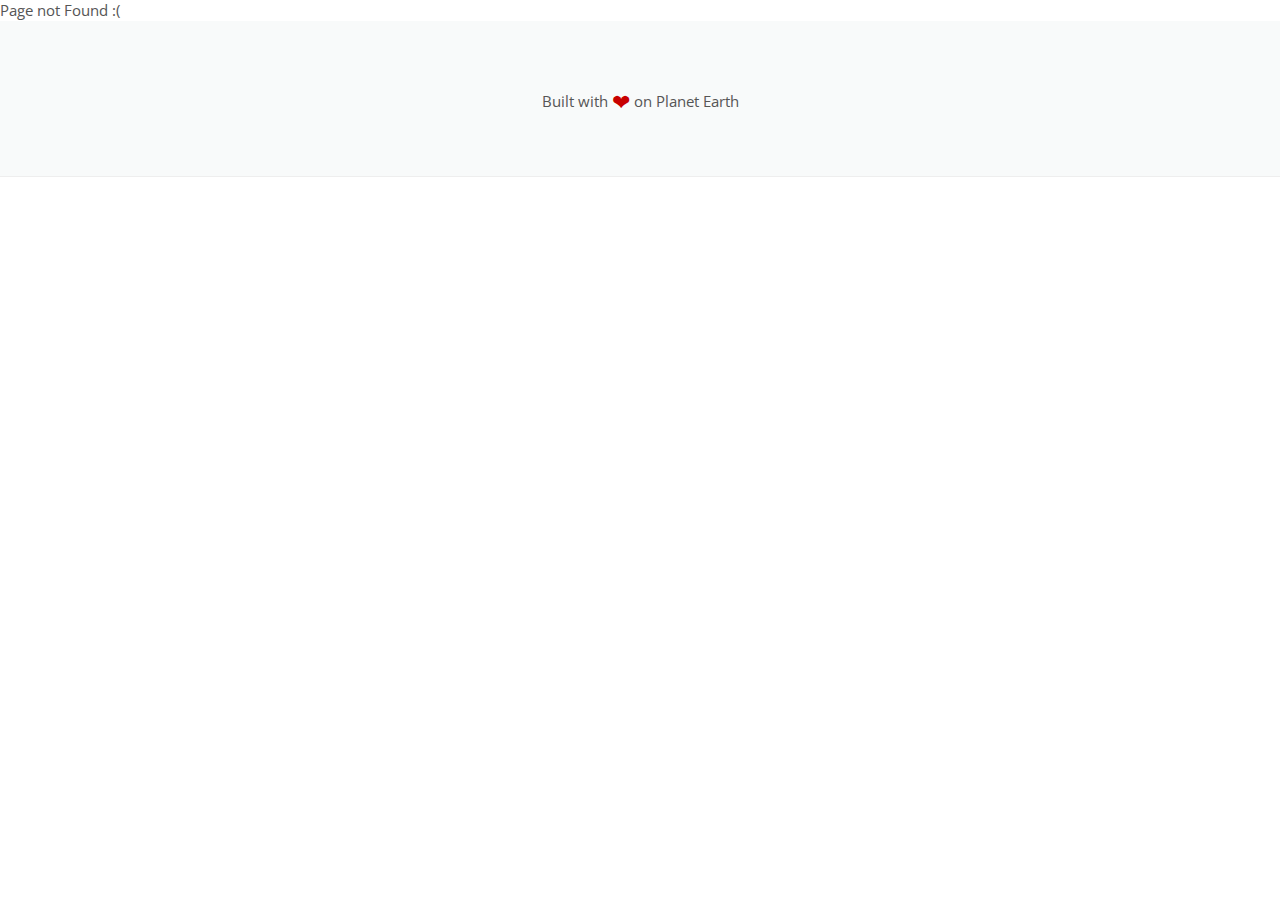
<file: plugin/hashtag.html>
<!doctype html>
  <html lang="en">
    <head>
      <meta charset="utf-8"/>
      <meta http-equiv="X-UA-Compatible" content="IE=edge"/>
      <meta name="viewport" content="width=device-width, initial-scale=1.0, maximum-scale=1.0, user-scalable=0"/>
      <meta property="og:locale" content="en_US" />
      <meta property="og:type" content="website" />
      <meta property="og:title" content="draft-js-plugins - High quality plugins for DraftJS with great UX" />
      <meta property="og:description" content="Facebook's rich-text editor framework DraftJS built on top of React allows you to create powerful editors. We built a plugin architecture on top of it that aims to provide you with plug & play extensions. It comes with a set of plugins with great UX serving mobile & desktop as well as screen-readers. You can combine them in any way you want to or build your own." />
      <meta property="og:url" content="https://github.com/draft-js-plugins/draft-js-plugins" />
      <meta property="og:site_name" content="draft-js-plugins" />
      <title>DraftJS Plugins (including the ultimate Unicorn Editor)</title>
      <script>
        if (window.location.href.indexOf('draft-js-plugins.github.io/draft-js-plugins') !== -1) {
          // TODO improve redirect to redirect with the proper path
          window.location.href = 'https://www.draft-js-plugins.com/';
        }
      </script>
      <link rel="stylesheet" href="/css/normalize.css"/>
      <link rel="stylesheet" href="/css/base.css"/>
      <link rel="stylesheet" href="/css/Draft.css"/>
      <link rel="stylesheet" href="/app.css"/>
      <link href="https://fonts.googleapis.com/css?family=Open+Sans:400,300" rel="stylesheet" type="text/css"/>
      <link href='https://fonts.googleapis.com/css?family=Inconsolata' rel='stylesheet' type='text/css'>
      <link href="//cdn-images.mailchimp.com/embedcode/horizontal-slim-10_7.css" rel="stylesheet" type="text/css" />
    </head>
    <body>
      <div id="root">
        <div data-reactid=".1tgqwmuhm2o" data-react-checksum="684991350"><div data-reactid=".1tgqwmuhm2o.0"><div data-reactid=".1tgqwmuhm2o.0.0"><div class="pluginsWrapper___3HNqa" data-reactid=".1tgqwmuhm2o.0.0.0"><div class="wideContainer___2PUk8" data-reactid=".1tgqwmuhm2o.0.0.0.0"><ul class="plugins___2Zxyu" data-reactid=".1tgqwmuhm2o.0.0.0.0.0"><li class="plugin___1CqHF" data-reactid=".1tgqwmuhm2o.0.0.0.0.0.0"><a class="link___3-bgR" data-reactid=".1tgqwmuhm2o.0.0.0.0.0.0.0">Mention</a></li><li class="plugin___1CqHF" data-reactid=".1tgqwmuhm2o.0.0.0.0.0.1"><a class="link___3-bgR" data-reactid=".1tgqwmuhm2o.0.0.0.0.0.1.0">Linkify</a></li><li class="plugin___1CqHF" data-reactid=".1tgqwmuhm2o.0.0.0.0.0.2"><a class="link___3-bgR" data-reactid=".1tgqwmuhm2o.0.0.0.0.0.2.0">Sticker</a></li><li class="plugin___1CqHF" data-reactid=".1tgqwmuhm2o.0.0.0.0.0.3"><a class="link___3-bgR" data-reactid=".1tgqwmuhm2o.0.0.0.0.0.3.0">Emoji</a></li><li class="plugin___1CqHF" data-reactid=".1tgqwmuhm2o.0.0.0.0.0.4"><a class="link___3-bgR" data-reactid=".1tgqwmuhm2o.0.0.0.0.0.4.0">Hashtag</a></li><li class="plugin___1CqHF" data-reactid=".1tgqwmuhm2o.0.0.0.0.0.5"><a class="link___3-bgR" data-reactid=".1tgqwmuhm2o.0.0.0.0.0.5.0">Undo</a></li></ul></div></div><div class="root___2951M" data-reactid=".1tgqwmuhm2o.0.0.1"><div class="separatorBase___3ePf_" data-reactid=".1tgqwmuhm2o.0.0.1.0"></div><div class="separatorBase___3ePf_" data-reactid=".1tgqwmuhm2o.0.0.1.1"></div><div class="separatorBase___3ePf_" data-reactid=".1tgqwmuhm2o.0.0.1.2"></div><div class="separatorBase___3ePf_" data-reactid=".1tgqwmuhm2o.0.0.1.3"></div><div class="separatorBase___3ePf_" data-reactid=".1tgqwmuhm2o.0.0.1.4"></div><div class="separatorBase___3ePf_" data-reactid=".1tgqwmuhm2o.0.0.1.5"></div></div><div class="root___1BwYz" data-reactid=".1tgqwmuhm2o.0.0.2"><div class="root___LJuK8" data-reactid=".1tgqwmuhm2o.0.0.2.0"><h2 class="level2___ZSTcp" data-reactid=".1tgqwmuhm2o.0.0.2.0.0">Hashtag</h2></div></div><div class="root___3jr4h" data-reactid=".1tgqwmuhm2o.0.0.3"><div class="root___LJuK8" data-reactid=".1tgqwmuhm2o.0.0.3.0"><h2 class="level2___ZSTcp" data-reactid=".1tgqwmuhm2o.0.0.3.0.0">Getting Started</h2><div class="root___-TPfX" data-reactid=".1tgqwmuhm2o.0.0.3.0.1"><div class="hiddenName___1Ie0V" data-reactid=".1tgqwmuhm2o.0.0.3.0.1.0"><span data-reactid=".1tgqwmuhm2o.0.0.3.0.1.0.0"></span><span class="indicator___1P5PW" data-reactid=".1tgqwmuhm2o.0.0.3.0.1.0.1">▼</span></div><pre class="collapsed___Joybe" data-reactid=".1tgqwmuhm2o.0.0.3.0.1.1"><code data-reactid=".1tgqwmuhm2o.0.0.3.0.1.1.0">npm install draft-js-hashtag-plugin --save</code></pre></div><div class="root___-TPfX" data-reactid=".1tgqwmuhm2o.0.0.3.0.2"><div class="name___9uJGf" data-reactid=".1tgqwmuhm2o.0.0.3.0.2.0"><span data-reactid=".1tgqwmuhm2o.0.0.3.0.2.0.0">gettingStarted.js</span><span class="indicator___1P5PW" data-reactid=".1tgqwmuhm2o.0.0.3.0.2.0.1">▼</span></div><pre class="collapsed___Joybe" data-reactid=".1tgqwmuhm2o.0.0.3.0.2.1"><code data-reactid=".1tgqwmuhm2o.0.0.3.0.2.1.0"><span class="token comment" spellcheck="true">// It is important to import the Editor which accepts plugins.</span>
<span class="token keyword" >import</span> Editor <span class="token keyword" >from</span> <span class="token string" >'draft-js-plugins-editor'</span><span class="token punctuation" >;</span>
<span class="token keyword" >import</span> createHashtagPlugin <span class="token keyword" >from</span> <span class="token string" >'draft-js-hashtag-plugin'</span><span class="token punctuation" >;</span>
<span class="token keyword" >import</span> React <span class="token keyword" >from</span> <span class="token string" >'react'</span><span class="token punctuation" >;</span>

<span class="token comment" spellcheck="true">// Creates an Instance. At this step the configuration can be passed as argument.</span>
<span class="token keyword" >const</span> hashtagPlugin <span class="token operator" >=</span> <span class="token function" >createHashtagPlugin</span><span class="token punctuation" >(</span><span class="token punctuation" >)</span><span class="token punctuation" >;</span>

<span class="token comment" spellcheck="true">// The Editor accept a list of plugins. In this case only the hashtagPlugin is</span>
<span class="token comment" spellcheck="true">// passed, while it is possible to pass in multiple plugins.</span>
<span class="token keyword" >const</span> MyEditor <span class="token operator" >=</span> <span class="token punctuation" >(</span><span class="token punctuation" >{</span> editorState<span class="token punctuation" >,</span> onChange <span class="token punctuation" >}</span><span class="token punctuation" >)</span> <span class="token operator" >=</span><span class="token operator" >></span> <span class="token punctuation" >(</span>
  <span class="token operator" >&lt;</span>Editor
    editorState<span class="token operator" >=</span><span class="token punctuation" >{</span> editorState <span class="token punctuation" >}</span>
    onChange<span class="token operator" >=</span><span class="token punctuation" >{</span> onChange <span class="token punctuation" >}</span>
    plugins<span class="token operator" >=</span><span class="token punctuation" >{</span> <span class="token punctuation" >[</span>hashtagPlugin<span class="token punctuation" >]</span> <span class="token punctuation" >}</span>
  <span class="token operator" >/</span><span class="token operator" >></span>
<span class="token punctuation" >)</span><span class="token punctuation" >;</span>

<span class="token keyword" >export</span> <span class="token keyword" >default</span> MyEditor<span class="token punctuation" >;</span>
</code></pre></div></div></div><div class="root___1BwYz" data-reactid=".1tgqwmuhm2o.0.0.4"><div class="root___LJuK8" data-reactid=".1tgqwmuhm2o.0.0.4.0"><h2 class="level2___ZSTcp" data-reactid=".1tgqwmuhm2o.0.0.4.0.0">Configuration Parameters</h2><div class="param___1xq9c" data-reactid=".1tgqwmuhm2o.0.0.4.0.1"><span class="paramName___2WPf_" data-reactid=".1tgqwmuhm2o.0.0.4.0.1.0">theme</span><span data-reactid=".1tgqwmuhm2o.0.0.4.0.1.1">Map of CSS classes to style the plugin its has following values.</span><div class="subParams___2fFKU" data-reactid=".1tgqwmuhm2o.0.0.4.0.1.2"><div class="subParam___2gnXQ" data-reactid=".1tgqwmuhm2o.0.0.4.0.1.2.0"><span class="subParamName___1P6-D" data-reactid=".1tgqwmuhm2o.0.0.4.0.1.2.0.0">hashtag:</span><span data-reactid=".1tgqwmuhm2o.0.0.4.0.1.2.0.1"> CSS class to be applied to hashtag text</span></div></div></div></div></div><div class="root___1BwYz" data-reactid=".1tgqwmuhm2o.0.0.5"><div class="root___LJuK8" data-reactid=".1tgqwmuhm2o.0.0.5.0"><h2 class="level2___ZSTcp" data-reactid=".1tgqwmuhm2o.0.0.5.0.0">Simple Example</h2><div class="editor___Q5Ayj" data-reactid=".1tgqwmuhm2o.0.0.5.0.1"><div class="DraftEditor-root" data-reactid=".1tgqwmuhm2o.0.0.5.0.1.0"><div class="DraftEditor-editorContainer" data-reactid=".1tgqwmuhm2o.0.0.5.0.1.0.$editor0"><div class="public-DraftEditor-content" contenteditable="true" role="textbox" spellcheck="false" style="outline:none;white-space:pre-wrap;word-wrap:break-word;" data-reactid=".1tgqwmuhm2o.0.0.5.0.1.0.$editor0.0"><div data-contents="true" data-reactid=".1tgqwmuhm2o.0.0.5.0.1.0.$editor0.0.0"><div class="" data-block="true" data-editor="9jgf9" data-offset-key="5muck-0-0" data-reactid=".1tgqwmuhm2o.0.0.5.0.1.0.$editor0.0.0.$5muck"><div data-offset-key="5muck-0-0" class="public-DraftStyleDefault-block public-DraftStyleDefault-ltr" data-reactid=".1tgqwmuhm2o.0.0.5.0.1.0.$editor0.0.0.$5muck.$5muck"><span class="hashtag___qe5oK" data-reactid=".1tgqwmuhm2o.0.0.5.0.1.0.$editor0.0.0.$5muck.$5muck.$5muck-0-0"><span data-offset-key="5muck-0-0" data-reactid=".1tgqwmuhm2o.0.0.5.0.1.0.$editor0.0.0.$5muck.$5muck.$5muck-0-0.$5muck-0-0"><span data-text="true" data-reactid=".1tgqwmuhm2o.0.0.5.0.1.0.$editor0.0.0.$5muck.$5muck.$5muck-0-0.$5muck-0-0.0">#TIL</span></span></span><span data-offset-key="5muck-1-0" data-reactid=".1tgqwmuhm2o.0.0.5.0.1.0.$editor0.0.0.$5muck.$5muck.1:$5muck-1-0"><span data-text="true" data-reactid=".1tgqwmuhm2o.0.0.5.0.1.0.$editor0.0.0.$5muck.$5muck.1:$5muck-1-0.0">: This editor can have all sorts of </span></span><span class="hashtag___qe5oK" data-reactid=".1tgqwmuhm2o.0.0.5.0.1.0.$editor0.0.0.$5muck.$5muck.$5muck-2-0"><span data-offset-key="5muck-2-0" data-reactid=".1tgqwmuhm2o.0.0.5.0.1.0.$editor0.0.0.$5muck.$5muck.$5muck-2-0.$5muck-2-0"><span data-text="true" data-reactid=".1tgqwmuhm2o.0.0.5.0.1.0.$editor0.0.0.$5muck.$5muck.$5muck-2-0.$5muck-2-0.0">#hashtags</span></span></span><span data-offset-key="5muck-3-0" data-reactid=".1tgqwmuhm2o.0.0.5.0.1.0.$editor0.0.0.$5muck.$5muck.3:$5muck-3-0"><span data-text="true" data-reactid=".1tgqwmuhm2o.0.0.5.0.1.0.$editor0.0.0.$5muck.$5muck.3:$5muck-3-0.0">. Pretty </span></span><span class="hashtag___qe5oK" data-reactid=".1tgqwmuhm2o.0.0.5.0.1.0.$editor0.0.0.$5muck.$5muck.$5muck-4-0"><span data-offset-key="5muck-4-0" data-reactid=".1tgqwmuhm2o.0.0.5.0.1.0.$editor0.0.0.$5muck.$5muck.$5muck-4-0.$5muck-4-0"><span data-text="true" data-reactid=".1tgqwmuhm2o.0.0.5.0.1.0.$editor0.0.0.$5muck.$5muck.$5muck-4-0.$5muck-4-0.0">#cool</span></span></span><span data-offset-key="5muck-5-0" data-reactid=".1tgqwmuhm2o.0.0.5.0.1.0.$editor0.0.0.$5muck.$5muck.5:$5muck-5-0"><span data-text="true" data-reactid=".1tgqwmuhm2o.0.0.5.0.1.0.$editor0.0.0.$5muck.$5muck.5:$5muck-5-0.0"> :)</span></span></div></div><div class="" data-block="true" data-editor="9jgf9" data-offset-key="7m5j2-0-0" data-reactid=".1tgqwmuhm2o.0.0.5.0.1.0.$editor0.0.0.$7m5j2"><div data-offset-key="7m5j2-0-0" class="public-DraftStyleDefault-block public-DraftStyleDefault-ltr" data-reactid=".1tgqwmuhm2o.0.0.5.0.1.0.$editor0.0.0.$7m5j2.$7m5j2"><span data-offset-key="7m5j2-0-0" data-reactid=".1tgqwmuhm2o.0.0.5.0.1.0.$editor0.0.0.$7m5j2.$7m5j2.0:$7m5j2-0-0"><span data-text="true" data-reactid=".1tgqwmuhm2o.0.0.5.0.1.0.$editor0.0.0.$7m5j2.$7m5j2.0:$7m5j2-0-0.0">Try it yourself by starting a word with a # (hash character) …</span></span></div></div><div class="" data-block="true" data-editor="9jgf9" data-offset-key="17n1-0-0" data-reactid=".1tgqwmuhm2o.0.0.5.0.1.0.$editor0.0.0.$17n1"><div data-offset-key="17n1-0-0" class="public-DraftStyleDefault-block public-DraftStyleDefault-ltr" data-reactid=".1tgqwmuhm2o.0.0.5.0.1.0.$editor0.0.0.$17n1.$17n1"><span data-offset-key="17n1-0-0" data-reactid=".1tgqwmuhm2o.0.0.5.0.1.0.$editor0.0.0.$17n1.$17n1.0:$17n1-0-0"><br data-text="true" data-reactid=".1tgqwmuhm2o.0.0.5.0.1.0.$editor0.0.0.$17n1.$17n1.0:$17n1-0-0.0"/></span></div></div></div></div></div></div></div><div class="root___-TPfX" data-reactid=".1tgqwmuhm2o.0.0.5.0.2"><div class="name___9uJGf" data-reactid=".1tgqwmuhm2o.0.0.5.0.2.0"><span data-reactid=".1tgqwmuhm2o.0.0.5.0.2.0.0">SimpleHashtagEditor.js</span><span class="indicator___1P5PW" data-reactid=".1tgqwmuhm2o.0.0.5.0.2.0.1">▼</span></div><pre class="collapsed___Joybe" data-reactid=".1tgqwmuhm2o.0.0.5.0.2.1"><code data-reactid=".1tgqwmuhm2o.0.0.5.0.2.1.0"><span class="token keyword" >import</span> React<span class="token punctuation" >,</span> <span class="token punctuation" >{</span> Component <span class="token punctuation" >}</span> <span class="token keyword" >from</span> <span class="token string" >'react'</span><span class="token punctuation" >;</span>
<span class="token keyword" >import</span> Editor<span class="token punctuation" >,</span> <span class="token punctuation" >{</span> createEditorStateWithText <span class="token punctuation" >}</span> <span class="token keyword" >from</span> <span class="token string" >'draft-js-plugins-editor'</span><span class="token punctuation" >;</span>
<span class="token keyword" >import</span> createHashtagPlugin <span class="token keyword" >from</span> <span class="token string" >'draft-js-hashtag-plugin'</span><span class="token punctuation" >;</span>
<span class="token keyword" >import</span> styles <span class="token keyword" >from</span> <span class="token string" >'./styles.css'</span><span class="token punctuation" >;</span>

<span class="token keyword" >const</span> hashtagPlugin <span class="token operator" >=</span> <span class="token function" >createHashtagPlugin</span><span class="token punctuation" >(</span><span class="token punctuation" >)</span><span class="token punctuation" >;</span>
<span class="token keyword" >const</span> plugins <span class="token operator" >=</span> <span class="token punctuation" >[</span>hashtagPlugin<span class="token punctuation" >]</span><span class="token punctuation" >;</span>
<span class="token keyword" >const</span> text <span class="token operator" >=</span> <span class="token template-string" ><span class="token string" >`#TIL: This editor can have all sorts of #hashtags. Pretty #cool :)
Try it yourself by starting a word with a # (hash character) …
`</span></span><span class="token punctuation" >;</span>

<span class="token keyword" >export</span> <span class="token keyword" >default</span> <span class="token keyword" >class</span> <span class="token class-name" >SimpleHashtagEditor</span> <span class="token keyword" >extends</span> <span class="token class-name" >Component</span> <span class="token punctuation" >{</span>

  state <span class="token operator" >=</span> <span class="token punctuation" >{</span>
    editorState<span class="token punctuation" >:</span> <span class="token function" >createEditorStateWithText</span><span class="token punctuation" >(</span>text<span class="token punctuation" >)</span><span class="token punctuation" >,</span>
  <span class="token punctuation" >}</span><span class="token punctuation" >;</span>

  onChange <span class="token operator" >=</span> <span class="token punctuation" >(</span>editorState<span class="token punctuation" >)</span> <span class="token operator" >=</span><span class="token operator" >></span> <span class="token punctuation" >{</span>
    <span class="token keyword" >this</span><span class="token punctuation" >.</span><span class="token function" >setState</span><span class="token punctuation" >(</span><span class="token punctuation" >{</span>
      editorState<span class="token punctuation" >,</span>
    <span class="token punctuation" >}</span><span class="token punctuation" >)</span><span class="token punctuation" >;</span>
  <span class="token punctuation" >}</span><span class="token punctuation" >;</span>

  focus <span class="token operator" >=</span> <span class="token punctuation" >(</span><span class="token punctuation" >)</span> <span class="token operator" >=</span><span class="token operator" >></span> <span class="token punctuation" >{</span>
    <span class="token keyword" >this</span><span class="token punctuation" >.</span>refs<span class="token punctuation" >.</span>editor<span class="token punctuation" >.</span><span class="token function" >focus</span><span class="token punctuation" >(</span><span class="token punctuation" >)</span><span class="token punctuation" >;</span>
  <span class="token punctuation" >}</span><span class="token punctuation" >;</span>

  <span class="token function" >render</span><span class="token punctuation" >(</span><span class="token punctuation" >)</span> <span class="token punctuation" >{</span>
    <span class="token keyword" >return</span> <span class="token punctuation" >(</span>
      <span class="token operator" >&lt;</span>div className<span class="token operator" >=</span><span class="token punctuation" >{</span> styles<span class="token punctuation" >.</span>editor <span class="token punctuation" >}</span> onClick<span class="token operator" >=</span><span class="token punctuation" >{</span> <span class="token keyword" >this</span><span class="token punctuation" >.</span>focus <span class="token punctuation" >}</span><span class="token operator" >></span>
        <span class="token operator" >&lt;</span>Editor
          editorState<span class="token operator" >=</span><span class="token punctuation" >{</span><span class="token keyword" >this</span><span class="token punctuation" >.</span>state<span class="token punctuation" >.</span>editorState<span class="token punctuation" >}</span>
          onChange<span class="token operator" >=</span><span class="token punctuation" >{</span><span class="token keyword" >this</span><span class="token punctuation" >.</span>onChange<span class="token punctuation" >}</span>
          plugins<span class="token operator" >=</span><span class="token punctuation" >{</span>plugins<span class="token punctuation" >}</span>
          ref<span class="token operator" >=</span><span class="token string" >"editor"</span>
        <span class="token operator" >/</span><span class="token operator" >></span>
      <span class="token operator" >&lt;</span><span class="token operator" >/</span>div<span class="token operator" >></span>
    <span class="token punctuation" >)</span><span class="token punctuation" >;</span>
  <span class="token punctuation" >}</span>
<span class="token punctuation" >}</span>
</code></pre></div></div></div><div class="root___1BwYz" data-reactid=".1tgqwmuhm2o.0.0.6"><div class="root___LJuK8" data-reactid=".1tgqwmuhm2o.0.0.6.0"><h2 class="level2___ZSTcp" data-reactid=".1tgqwmuhm2o.0.0.6.0.0">Themed Hashtag Example</h2><div class="editor___1bU8Q" data-reactid=".1tgqwmuhm2o.0.0.6.0.1"><div class="DraftEditor-root" data-reactid=".1tgqwmuhm2o.0.0.6.0.1.0"><div class="DraftEditor-editorContainer" data-reactid=".1tgqwmuhm2o.0.0.6.0.1.0.$editor0"><div class="public-DraftEditor-content" contenteditable="true" role="textbox" spellcheck="false" style="outline:none;white-space:pre-wrap;word-wrap:break-word;" data-reactid=".1tgqwmuhm2o.0.0.6.0.1.0.$editor0.0"><div data-contents="true" data-reactid=".1tgqwmuhm2o.0.0.6.0.1.0.$editor0.0.0"><div class="" data-block="true" data-editor="6q2k4" data-offset-key="de6f8-0-0" data-reactid=".1tgqwmuhm2o.0.0.6.0.1.0.$editor0.0.0.$de6f8"><div data-offset-key="de6f8-0-0" class="public-DraftStyleDefault-block public-DraftStyleDefault-ltr" data-reactid=".1tgqwmuhm2o.0.0.6.0.1.0.$editor0.0.0.$de6f8.$de6f8"><span data-offset-key="de6f8-0-0" data-reactid=".1tgqwmuhm2o.0.0.6.0.1.0.$editor0.0.0.$de6f8.$de6f8.0:$de6f8-0-0"><span data-text="true" data-reactid=".1tgqwmuhm2o.0.0.6.0.1.0.$editor0.0.0.$de6f8.$de6f8.0:$de6f8-0-0.0">In this editor we even applied our own styles … </span></span><span class="hashtag___k6hhL" data-reactid=".1tgqwmuhm2o.0.0.6.0.1.0.$editor0.0.0.$de6f8.$de6f8.$de6f8-1-0"><span data-offset-key="de6f8-1-0" data-reactid=".1tgqwmuhm2o.0.0.6.0.1.0.$editor0.0.0.$de6f8.$de6f8.$de6f8-1-0.$de6f8-1-0"><span data-text="true" data-reactid=".1tgqwmuhm2o.0.0.6.0.1.0.$editor0.0.0.$de6f8.$de6f8.$de6f8-1-0.$de6f8-1-0.0">#design</span></span></span><span data-offset-key="de6f8-2-0" data-reactid=".1tgqwmuhm2o.0.0.6.0.1.0.$editor0.0.0.$de6f8.$de6f8.2:$de6f8-2-0"><span data-text="true" data-reactid=".1tgqwmuhm2o.0.0.6.0.1.0.$editor0.0.0.$de6f8.$de6f8.2:$de6f8-2-0.0"> </span></span><span class="hashtag___k6hhL" data-reactid=".1tgqwmuhm2o.0.0.6.0.1.0.$editor0.0.0.$de6f8.$de6f8.$de6f8-3-0"><span data-offset-key="de6f8-3-0" data-reactid=".1tgqwmuhm2o.0.0.6.0.1.0.$editor0.0.0.$de6f8.$de6f8.$de6f8-3-0.$de6f8-3-0"><span data-text="true" data-reactid=".1tgqwmuhm2o.0.0.6.0.1.0.$editor0.0.0.$de6f8.$de6f8.$de6f8-3-0.$de6f8-3-0.0">#theme</span></span></span></div></div></div></div></div></div></div><div class="root___-TPfX" data-reactid=".1tgqwmuhm2o.0.0.6.0.2"><div class="name___9uJGf" data-reactid=".1tgqwmuhm2o.0.0.6.0.2.0"><span data-reactid=".1tgqwmuhm2o.0.0.6.0.2.0.0">CustomHashtagEditor.js</span><span class="indicator___1P5PW" data-reactid=".1tgqwmuhm2o.0.0.6.0.2.0.1">▼</span></div><pre class="collapsed___Joybe" data-reactid=".1tgqwmuhm2o.0.0.6.0.2.1"><code data-reactid=".1tgqwmuhm2o.0.0.6.0.2.1.0"><span class="token keyword" >import</span> React<span class="token punctuation" >,</span> <span class="token punctuation" >{</span> Component <span class="token punctuation" >}</span> <span class="token keyword" >from</span> <span class="token string" >'react'</span><span class="token punctuation" >;</span>
<span class="token keyword" >import</span> <span class="token punctuation" >{</span> Map <span class="token punctuation" >}</span> <span class="token keyword" >from</span> <span class="token string" >'immutable'</span><span class="token punctuation" >;</span>
<span class="token keyword" >import</span> Editor<span class="token punctuation" >,</span> <span class="token punctuation" >{</span> createEditorStateWithText <span class="token punctuation" >}</span> <span class="token keyword" >from</span> <span class="token string" >'draft-js-plugins-editor'</span><span class="token punctuation" >;</span>
<span class="token keyword" >import</span> createHashtagPlugin <span class="token keyword" >from</span> <span class="token string" >'draft-js-hashtag-plugin'</span><span class="token punctuation" >;</span>
<span class="token keyword" >import</span> styles <span class="token keyword" >from</span> <span class="token string" >'./styles.css'</span><span class="token punctuation" >;</span>

<span class="token keyword" >const</span> theme <span class="token operator" >=</span> <span class="token function" >Map</span><span class="token punctuation" >(</span><span class="token punctuation" >{</span>
  hashtag<span class="token punctuation" >:</span> styles<span class="token punctuation" >.</span>hashtag<span class="token punctuation" >,</span>
<span class="token punctuation" >}</span><span class="token punctuation" >)</span><span class="token punctuation" >;</span>
<span class="token keyword" >const</span> hashtagPlugin <span class="token operator" >=</span> <span class="token function" >createHashtagPlugin</span><span class="token punctuation" >(</span><span class="token punctuation" >{</span> theme <span class="token punctuation" >}</span><span class="token punctuation" >)</span><span class="token punctuation" >;</span>
<span class="token keyword" >const</span> plugins <span class="token operator" >=</span> <span class="token punctuation" >[</span>hashtagPlugin<span class="token punctuation" >]</span><span class="token punctuation" >;</span>
<span class="token keyword" >const</span> text <span class="token operator" >=</span> <span class="token string" >'In this editor we even applied our own styles … #design #theme'</span><span class="token punctuation" >;</span>

<span class="token keyword" >export</span> <span class="token keyword" >default</span> <span class="token keyword" >class</span> <span class="token class-name" >CustomHashtagEditor</span> <span class="token keyword" >extends</span> <span class="token class-name" >Component</span> <span class="token punctuation" >{</span>

  state <span class="token operator" >=</span> <span class="token punctuation" >{</span>
    editorState<span class="token punctuation" >:</span> <span class="token function" >createEditorStateWithText</span><span class="token punctuation" >(</span>text<span class="token punctuation" >)</span><span class="token punctuation" >,</span>
  <span class="token punctuation" >}</span><span class="token punctuation" >;</span>

  onChange <span class="token operator" >=</span> <span class="token punctuation" >(</span>editorState<span class="token punctuation" >)</span> <span class="token operator" >=</span><span class="token operator" >></span> <span class="token punctuation" >{</span>
    <span class="token keyword" >this</span><span class="token punctuation" >.</span><span class="token function" >setState</span><span class="token punctuation" >(</span><span class="token punctuation" >{</span>
      editorState<span class="token punctuation" >,</span>
    <span class="token punctuation" >}</span><span class="token punctuation" >)</span><span class="token punctuation" >;</span>
  <span class="token punctuation" >}</span><span class="token punctuation" >;</span>

  focus <span class="token operator" >=</span> <span class="token punctuation" >(</span><span class="token punctuation" >)</span> <span class="token operator" >=</span><span class="token operator" >></span> <span class="token punctuation" >{</span>
    <span class="token keyword" >this</span><span class="token punctuation" >.</span>refs<span class="token punctuation" >.</span>editor<span class="token punctuation" >.</span><span class="token function" >focus</span><span class="token punctuation" >(</span><span class="token punctuation" >)</span><span class="token punctuation" >;</span>
  <span class="token punctuation" >}</span><span class="token punctuation" >;</span>

  <span class="token function" >render</span><span class="token punctuation" >(</span><span class="token punctuation" >)</span> <span class="token punctuation" >{</span>
    <span class="token keyword" >return</span> <span class="token punctuation" >(</span>
      <span class="token operator" >&lt;</span>div className<span class="token operator" >=</span><span class="token punctuation" >{</span> styles<span class="token punctuation" >.</span>editor <span class="token punctuation" >}</span> onClick<span class="token operator" >=</span><span class="token punctuation" >{</span> <span class="token keyword" >this</span><span class="token punctuation" >.</span>focus <span class="token punctuation" >}</span><span class="token operator" >></span>
        <span class="token operator" >&lt;</span>Editor
          editorState<span class="token operator" >=</span><span class="token punctuation" >{</span><span class="token keyword" >this</span><span class="token punctuation" >.</span>state<span class="token punctuation" >.</span>editorState<span class="token punctuation" >}</span>
          onChange<span class="token operator" >=</span><span class="token punctuation" >{</span><span class="token keyword" >this</span><span class="token punctuation" >.</span>onChange<span class="token punctuation" >}</span>
          plugins<span class="token operator" >=</span><span class="token punctuation" >{</span>plugins<span class="token punctuation" >}</span>
          ref<span class="token operator" >=</span><span class="token string" >"editor"</span>
        <span class="token operator" >/</span><span class="token operator" >></span>
      <span class="token operator" >&lt;</span><span class="token operator" >/</span>div<span class="token operator" >></span>
    <span class="token punctuation" >)</span><span class="token punctuation" >;</span>
  <span class="token punctuation" >}</span>
<span class="token punctuation" >}</span>
</code></pre></div><div class="root___-TPfX" data-reactid=".1tgqwmuhm2o.0.0.6.0.3"><div class="name___9uJGf" data-reactid=".1tgqwmuhm2o.0.0.6.0.3.0"><span data-reactid=".1tgqwmuhm2o.0.0.6.0.3.0.0">styles.css</span><span class="indicator___1P5PW" data-reactid=".1tgqwmuhm2o.0.0.6.0.3.0.1">▼</span></div><pre class="collapsed___Joybe" data-reactid=".1tgqwmuhm2o.0.0.6.0.3.1"><code data-reactid=".1tgqwmuhm2o.0.0.6.0.3.1.0"><span class="token selector" >.editor</span> <span class="token punctuation" >{</span>
  <span class="token property" >border</span><span class="token punctuation" >:</span> 1px solid #ddd<span class="token punctuation" >;</span>
  <span class="token property" >cursor</span><span class="token punctuation" >:</span> text<span class="token punctuation" >;</span>
  <span class="token property" >padding</span><span class="token punctuation" >:</span> 16px<span class="token punctuation" >;</span>
  <span class="token property" >border-radius</span><span class="token punctuation" >:</span> 4px<span class="token punctuation" >;</span>
  <span class="token property" >margin-bottom</span><span class="token punctuation" >:</span> 2em<span class="token punctuation" >;</span>
  <span class="token property" >box-shadow</span><span class="token punctuation" >:</span> inset 0px 1px 8px -3px #ABABAB<span class="token punctuation" >;</span>
  <span class="token property" >background</span><span class="token punctuation" >:</span> #fefefe<span class="token punctuation" >;</span>
<span class="token punctuation" >}</span>

<span class="token selector" >.editor :global(.public-DraftEditor-content)</span> <span class="token punctuation" >{</span>
  <span class="token property" >min-height</span><span class="token punctuation" >:</span> 140px<span class="token punctuation" >;</span>
<span class="token punctuation" >}</span>

<span class="token selector" >.hashtag</span> <span class="token punctuation" >{</span>
  <span class="token property" >color</span><span class="token punctuation" >:</span> #1CA782<span class="token punctuation" >;</span>
  <span class="token property" >font-family</span><span class="token punctuation" >:</span> cursive<span class="token punctuation" >;</span>
<span class="token punctuation" >}</span>
</code></pre></div></div></div><div class="root___288m_" data-reactid=".1tgqwmuhm2o.0.0.7"><div class="githubButtonWrapper___f8mkg" data-reactid=".1tgqwmuhm2o.0.0.7.0"><a class="github-button" href="https://github.com/draft-js-plugins/draft-js-plugins" data-style="mega" data-count-href="/draft-js-plugins/draft-js-plugins/stargazers" data-count-api="/repos/draft-js-plugins/draft-js-plugins#stargazers_count" data-count-aria-label="# stargazers on GitHub" aria-label="Star draft-js-plugins/draft-js-plugins on GitHub" data-reactid=".1tgqwmuhm2o.0.0.7.0.0">Github</a></div><div class="twitterButtonWrapper___37ybj" data-reactid=".1tgqwmuhm2o.0.0.7.1"><span data-reactid=".1tgqwmuhm2o.0.0.7.1.0"></span></div><div class="facebookButtonWrapper___3Op0o" data-reactid=".1tgqwmuhm2o.0.0.7.2"><div id="fbbutton" class="fb-like" data-href="https://www.draft-js-plugins.com/" data-layout="standard" data-action="like" data-show-faces="true" data-share="true" data-width="290" data-reactid=".1tgqwmuhm2o.0.0.7.2.0"></div></div></div></div></div><footer class="footer___3c9ZC" data-reactid=".1tgqwmuhm2o.1"><span data-reactid=".1tgqwmuhm2o.1.0">Built with </span><span class="heart___3qO39" data-reactid=".1tgqwmuhm2o.1.1">❤</span><span data-reactid=".1tgqwmuhm2o.1.2"> on Planet Earth</span></footer></div>
      </div>
      <script src="/app.js"></script>
      <script>
        (function(i,s,o,g,r,a,m){i['GoogleAnalyticsObject']=r;i[r]=i[r]||function(){
        (i[r].q=i[r].q||[]).push(arguments)},i[r].l=1*new Date();a=s.createElement(o),
        m=s.getElementsByTagName(o)[0];a.async=1;a.src=g;m.parentNode.insertBefore(a,m)
        })(window,document,'script','//www.google-analytics.com/analytics.js','ga');
        ga('create', 'UA-75176147-1', 'auto');
        ga('send', 'pageview');
      </script>
    </body>
  </html>
</file>
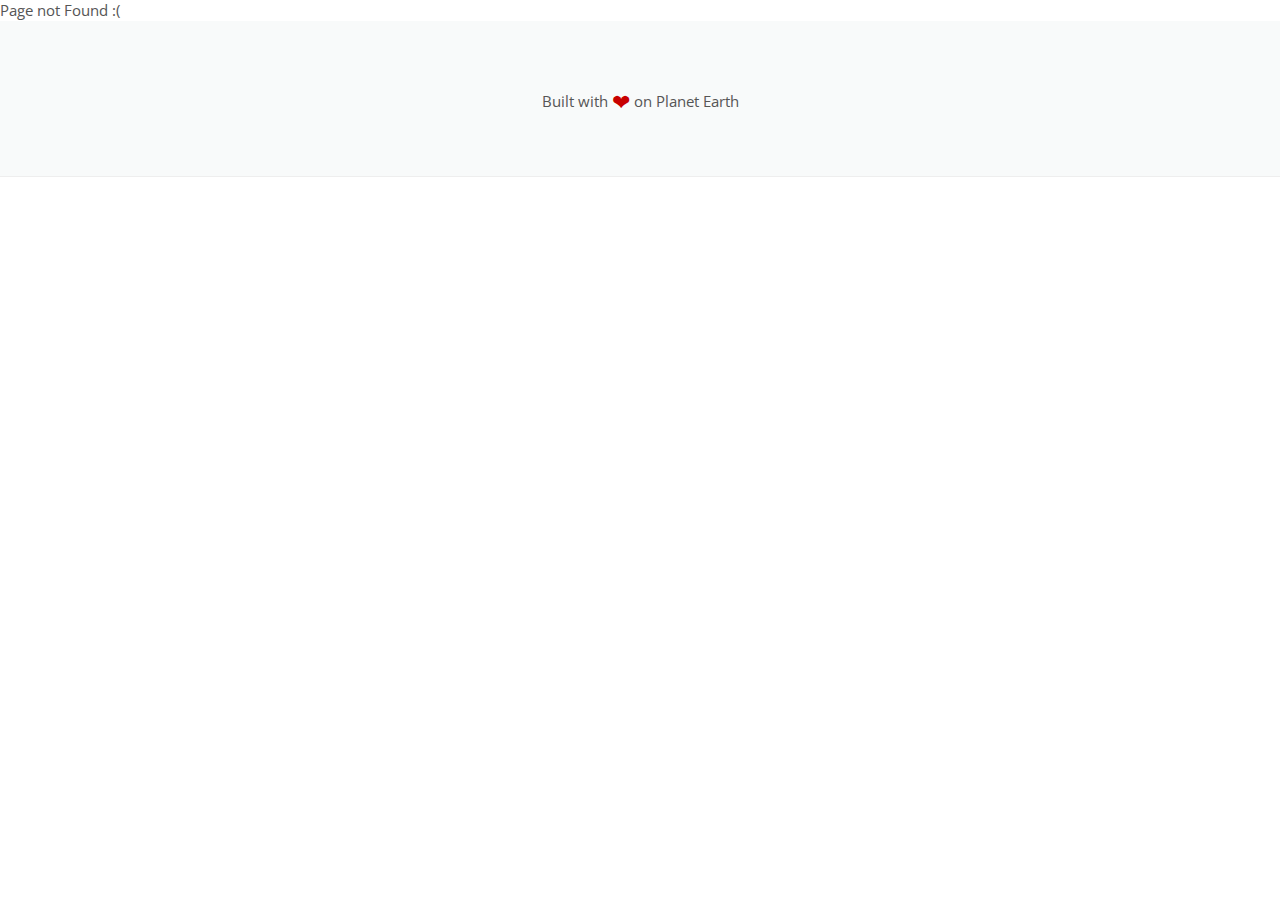
<file: plugin/linkify.html>
<!doctype html>
  <html lang="en">
    <head>
      <meta charset="utf-8"/>
      <meta http-equiv="X-UA-Compatible" content="IE=edge"/>
      <meta name="viewport" content="width=device-width, initial-scale=1.0, maximum-scale=1.0, user-scalable=0"/>
      <meta property="og:locale" content="en_US" />
      <meta property="og:type" content="website" />
      <meta property="og:title" content="draft-js-plugins - High quality plugins for DraftJS with great UX" />
      <meta property="og:description" content="Facebook's rich-text editor framework DraftJS built on top of React allows you to create powerful editors. We built a plugin architecture on top of it that aims to provide you with plug & play extensions. It comes with a set of plugins with great UX serving mobile & desktop as well as screen-readers. You can combine them in any way you want to or build your own." />
      <meta property="og:url" content="https://github.com/draft-js-plugins/draft-js-plugins" />
      <meta property="og:site_name" content="draft-js-plugins" />
      <title>DraftJS Plugins (including the ultimate Unicorn Editor)</title>
      <script>
        if (window.location.href.indexOf('draft-js-plugins.github.io/draft-js-plugins') !== -1) {
          // TODO improve redirect to redirect with the proper path
          window.location.href = 'https://www.draft-js-plugins.com/';
        }
      </script>
      <link rel="stylesheet" href="/css/normalize.css"/>
      <link rel="stylesheet" href="/css/base.css"/>
      <link rel="stylesheet" href="/css/Draft.css"/>
      <link rel="stylesheet" href="/app.css"/>
      <link href="https://fonts.googleapis.com/css?family=Open+Sans:400,300" rel="stylesheet" type="text/css"/>
      <link href='https://fonts.googleapis.com/css?family=Inconsolata' rel='stylesheet' type='text/css'>
      <link href="//cdn-images.mailchimp.com/embedcode/horizontal-slim-10_7.css" rel="stylesheet" type="text/css" />
    </head>
    <body>
      <div id="root">
        <div data-reactid=".83kbo5f5s0" data-react-checksum="18090003"><div data-reactid=".83kbo5f5s0.0"><div data-reactid=".83kbo5f5s0.0.0"><div class="pluginsWrapper___3HNqa" data-reactid=".83kbo5f5s0.0.0.0"><div class="wideContainer___2PUk8" data-reactid=".83kbo5f5s0.0.0.0.0"><ul class="plugins___2Zxyu" data-reactid=".83kbo5f5s0.0.0.0.0.0"><li class="plugin___1CqHF" data-reactid=".83kbo5f5s0.0.0.0.0.0.0"><a class="link___3-bgR" data-reactid=".83kbo5f5s0.0.0.0.0.0.0.0">Mention</a></li><li class="plugin___1CqHF" data-reactid=".83kbo5f5s0.0.0.0.0.0.1"><a class="link___3-bgR" data-reactid=".83kbo5f5s0.0.0.0.0.0.1.0">Linkify</a></li><li class="plugin___1CqHF" data-reactid=".83kbo5f5s0.0.0.0.0.0.2"><a class="link___3-bgR" data-reactid=".83kbo5f5s0.0.0.0.0.0.2.0">Sticker</a></li><li class="plugin___1CqHF" data-reactid=".83kbo5f5s0.0.0.0.0.0.3"><a class="link___3-bgR" data-reactid=".83kbo5f5s0.0.0.0.0.0.3.0">Emoji</a></li><li class="plugin___1CqHF" data-reactid=".83kbo5f5s0.0.0.0.0.0.4"><a class="link___3-bgR" data-reactid=".83kbo5f5s0.0.0.0.0.0.4.0">Hashtag</a></li><li class="plugin___1CqHF" data-reactid=".83kbo5f5s0.0.0.0.0.0.5"><a class="link___3-bgR" data-reactid=".83kbo5f5s0.0.0.0.0.0.5.0">Undo</a></li></ul></div></div><div class="root___2951M" data-reactid=".83kbo5f5s0.0.0.1"><div class="separatorBase___3ePf_" data-reactid=".83kbo5f5s0.0.0.1.0"></div><div class="separatorBase___3ePf_" data-reactid=".83kbo5f5s0.0.0.1.1"></div><div class="separatorBase___3ePf_" data-reactid=".83kbo5f5s0.0.0.1.2"></div><div class="separatorBase___3ePf_" data-reactid=".83kbo5f5s0.0.0.1.3"></div><div class="separatorBase___3ePf_" data-reactid=".83kbo5f5s0.0.0.1.4"></div><div class="separatorBase___3ePf_" data-reactid=".83kbo5f5s0.0.0.1.5"></div></div><div class="root___1BwYz" data-reactid=".83kbo5f5s0.0.0.2"><div class="root___LJuK8" data-reactid=".83kbo5f5s0.0.0.2.0"><h2 class="level2___ZSTcp" data-reactid=".83kbo5f5s0.0.0.2.0.0">Linkify</h2></div></div><div class="root___3jr4h" data-reactid=".83kbo5f5s0.0.0.3"><div class="root___LJuK8" data-reactid=".83kbo5f5s0.0.0.3.0"><h2 class="level2___ZSTcp" data-reactid=".83kbo5f5s0.0.0.3.0.0">Getting Started</h2><div class="root___-TPfX" data-reactid=".83kbo5f5s0.0.0.3.0.1"><div class="hiddenName___1Ie0V" data-reactid=".83kbo5f5s0.0.0.3.0.1.0"><span data-reactid=".83kbo5f5s0.0.0.3.0.1.0.0"></span><span class="indicator___1P5PW" data-reactid=".83kbo5f5s0.0.0.3.0.1.0.1">▼</span></div><pre class="collapsed___Joybe" data-reactid=".83kbo5f5s0.0.0.3.0.1.1"><code data-reactid=".83kbo5f5s0.0.0.3.0.1.1.0">npm install draft-js-linkify-plugin --save</code></pre></div><div class="root___-TPfX" data-reactid=".83kbo5f5s0.0.0.3.0.2"><div class="name___9uJGf" data-reactid=".83kbo5f5s0.0.0.3.0.2.0"><span data-reactid=".83kbo5f5s0.0.0.3.0.2.0.0">gettingStarted.js</span><span class="indicator___1P5PW" data-reactid=".83kbo5f5s0.0.0.3.0.2.0.1">▼</span></div><pre class="collapsed___Joybe" data-reactid=".83kbo5f5s0.0.0.3.0.2.1"><code data-reactid=".83kbo5f5s0.0.0.3.0.2.1.0"><span class="token comment" spellcheck="true">// It is important to import the Editor which accepts plugins.</span>
<span class="token keyword" >import</span> Editor <span class="token keyword" >from</span> <span class="token string" >'draft-js-plugins-editor'</span><span class="token punctuation" >;</span>
<span class="token keyword" >import</span> createLinkifyPlugin <span class="token keyword" >from</span> <span class="token string" >'draft-js-linkify-plugin'</span><span class="token punctuation" >;</span>
<span class="token keyword" >import</span> React <span class="token keyword" >from</span> <span class="token string" >'react'</span><span class="token punctuation" >;</span>

<span class="token comment" spellcheck="true">// Creates an Instance. At this step the configuration can be passed as argument.</span>
<span class="token keyword" >const</span> linkifyPlugin <span class="token operator" >=</span> <span class="token function" >createLinkifyPlugin</span><span class="token punctuation" >(</span><span class="token punctuation" >)</span><span class="token punctuation" >;</span>

<span class="token comment" spellcheck="true">// The Editor accept a list of plugins. In this case only the linkifyPlugin is</span>
<span class="token comment" spellcheck="true">// passed, while it is possible to pass in multiple plugins.</span>
<span class="token keyword" >const</span> MyEditor <span class="token operator" >=</span> <span class="token punctuation" >(</span><span class="token punctuation" >{</span> editorState<span class="token punctuation" >,</span> onChange <span class="token punctuation" >}</span><span class="token punctuation" >)</span> <span class="token operator" >=</span><span class="token operator" >></span> <span class="token punctuation" >(</span>
  <span class="token operator" >&lt;</span>Editor
    editorState<span class="token operator" >=</span><span class="token punctuation" >{</span> editorState <span class="token punctuation" >}</span>
    onChange<span class="token operator" >=</span><span class="token punctuation" >{</span> onChange <span class="token punctuation" >}</span>
    plugins<span class="token operator" >=</span><span class="token punctuation" >{</span> <span class="token punctuation" >[</span>linkifyPlugin<span class="token punctuation" >]</span> <span class="token punctuation" >}</span>
  <span class="token operator" >/</span><span class="token operator" >></span>
<span class="token punctuation" >)</span><span class="token punctuation" >;</span>

<span class="token keyword" >export</span> <span class="token keyword" >default</span> MyEditor<span class="token punctuation" >;</span>
</code></pre></div></div></div><div class="root___1BwYz" data-reactid=".83kbo5f5s0.0.0.4"><div class="root___LJuK8" data-reactid=".83kbo5f5s0.0.0.4.0"><h2 class="level2___ZSTcp" data-reactid=".83kbo5f5s0.0.0.4.0.0">Configuration Parameters</h2><div class="param___33DJM" data-reactid=".83kbo5f5s0.0.0.4.0.1"><span class="paramName___10gc3" data-reactid=".83kbo5f5s0.0.0.4.0.1.0">theme</span><span data-reactid=".83kbo5f5s0.0.0.4.0.1.1">Map of CSS classes to style the plugin its has following values.</span><div class="subParams___37LDT" data-reactid=".83kbo5f5s0.0.0.4.0.1.2"><div class="subParam___2gQTv" data-reactid=".83kbo5f5s0.0.0.4.0.1.2.0"><span class="subParamName___3oknq" data-reactid=".83kbo5f5s0.0.0.4.0.1.2.0.0">link:</span><span data-reactid=".83kbo5f5s0.0.0.4.0.1.2.0.1"> CSS class to be applied to link text</span></div></div></div></div></div><div class="root___1BwYz" data-reactid=".83kbo5f5s0.0.0.5"><div class="root___LJuK8" data-reactid=".83kbo5f5s0.0.0.5.0"><h2 class="level2___ZSTcp" data-reactid=".83kbo5f5s0.0.0.5.0.0">Simple Example</h2><div class="editor___1HdRh" data-reactid=".83kbo5f5s0.0.0.5.0.1"><div class="DraftEditor-root" data-reactid=".83kbo5f5s0.0.0.5.0.1.0"><div class="DraftEditor-editorContainer" data-reactid=".83kbo5f5s0.0.0.5.0.1.0.$editor0"><div class="public-DraftEditor-content" contenteditable="true" role="textbox" spellcheck="false" style="outline:none;white-space:pre-wrap;word-wrap:break-word;" data-reactid=".83kbo5f5s0.0.0.5.0.1.0.$editor0.0"><div data-contents="true" data-reactid=".83kbo5f5s0.0.0.5.0.1.0.$editor0.0.0"><div class="" data-block="true" data-editor="9li3l" data-offset-key="6e36p-0-0" data-reactid=".83kbo5f5s0.0.0.5.0.1.0.$editor0.0.0.$6e36p"><div data-offset-key="6e36p-0-0" class="public-DraftStyleDefault-block public-DraftStyleDefault-ltr" data-reactid=".83kbo5f5s0.0.0.5.0.1.0.$editor0.0.0.$6e36p.$6e36p"><span data-offset-key="6e36p-0-0" data-reactid=".83kbo5f5s0.0.0.5.0.1.0.$editor0.0.0.$6e36p.$6e36p.0:$6e36p-0-0"><br data-text="true" data-reactid=".83kbo5f5s0.0.0.5.0.1.0.$editor0.0.0.$6e36p.$6e36p.0:$6e36p-0-0.0"/></span></div></div></div></div></div></div></div><div class="root___-TPfX" data-reactid=".83kbo5f5s0.0.0.5.0.2"><div class="name___9uJGf" data-reactid=".83kbo5f5s0.0.0.5.0.2.0"><span data-reactid=".83kbo5f5s0.0.0.5.0.2.0.0">SimpleLinkifyEditor.js</span><span class="indicator___1P5PW" data-reactid=".83kbo5f5s0.0.0.5.0.2.0.1">▼</span></div><pre class="collapsed___Joybe" data-reactid=".83kbo5f5s0.0.0.5.0.2.1"><code data-reactid=".83kbo5f5s0.0.0.5.0.2.1.0"><span class="token keyword" >import</span> React<span class="token punctuation" >,</span> <span class="token punctuation" >{</span> Component <span class="token punctuation" >}</span> <span class="token keyword" >from</span> <span class="token string" >'react'</span><span class="token punctuation" >;</span>
<span class="token keyword" >import</span> <span class="token punctuation" >{</span> EditorState <span class="token punctuation" >}</span> <span class="token keyword" >from</span> <span class="token string" >'draft-js'</span><span class="token punctuation" >;</span>
<span class="token keyword" >import</span> Editor <span class="token keyword" >from</span> <span class="token string" >'draft-js-plugins-editor'</span><span class="token punctuation" >;</span>
<span class="token keyword" >import</span> createLinkifyPlugin <span class="token keyword" >from</span> <span class="token string" >'draft-js-linkify-plugin'</span><span class="token punctuation" >;</span>
<span class="token keyword" >import</span> styles <span class="token keyword" >from</span> <span class="token string" >'./styles.css'</span><span class="token punctuation" >;</span>

<span class="token keyword" >const</span> linkifyPlugin <span class="token operator" >=</span> <span class="token function" >createLinkifyPlugin</span><span class="token punctuation" >(</span><span class="token punctuation" >)</span><span class="token punctuation" >;</span>
<span class="token keyword" >const</span> plugins <span class="token operator" >=</span> <span class="token punctuation" >[</span>linkifyPlugin<span class="token punctuation" >]</span><span class="token punctuation" >;</span>

<span class="token keyword" >export</span> <span class="token keyword" >default</span> <span class="token keyword" >class</span> <span class="token class-name" >SimpleMentionEditor</span> <span class="token keyword" >extends</span> <span class="token class-name" >Component</span> <span class="token punctuation" >{</span>

  state <span class="token operator" >=</span> <span class="token punctuation" >{</span>
    editorState<span class="token punctuation" >:</span> EditorState<span class="token punctuation" >.</span><span class="token function" >createEmpty</span><span class="token punctuation" >(</span><span class="token punctuation" >)</span><span class="token punctuation" >,</span>
  <span class="token punctuation" >}</span><span class="token punctuation" >;</span>

  onChange <span class="token operator" >=</span> <span class="token punctuation" >(</span>editorState<span class="token punctuation" >)</span> <span class="token operator" >=</span><span class="token operator" >></span> <span class="token punctuation" >{</span>
    <span class="token keyword" >this</span><span class="token punctuation" >.</span><span class="token function" >setState</span><span class="token punctuation" >(</span><span class="token punctuation" >{</span>
      editorState<span class="token punctuation" >,</span>
    <span class="token punctuation" >}</span><span class="token punctuation" >)</span><span class="token punctuation" >;</span>
  <span class="token punctuation" >}</span><span class="token punctuation" >;</span>

  focus <span class="token operator" >=</span> <span class="token punctuation" >(</span><span class="token punctuation" >)</span> <span class="token operator" >=</span><span class="token operator" >></span> <span class="token punctuation" >{</span>
    <span class="token keyword" >this</span><span class="token punctuation" >.</span>refs<span class="token punctuation" >.</span>editor<span class="token punctuation" >.</span><span class="token function" >focus</span><span class="token punctuation" >(</span><span class="token punctuation" >)</span><span class="token punctuation" >;</span>
  <span class="token punctuation" >}</span><span class="token punctuation" >;</span>

  <span class="token function" >render</span><span class="token punctuation" >(</span><span class="token punctuation" >)</span> <span class="token punctuation" >{</span>
    <span class="token keyword" >return</span> <span class="token punctuation" >(</span>
      <span class="token operator" >&lt;</span>div className<span class="token operator" >=</span><span class="token punctuation" >{</span> styles<span class="token punctuation" >.</span>editor <span class="token punctuation" >}</span> onClick<span class="token operator" >=</span><span class="token punctuation" >{</span> <span class="token keyword" >this</span><span class="token punctuation" >.</span>focus <span class="token punctuation" >}</span><span class="token operator" >></span>
        <span class="token operator" >&lt;</span>Editor
          editorState<span class="token operator" >=</span><span class="token punctuation" >{</span><span class="token keyword" >this</span><span class="token punctuation" >.</span>state<span class="token punctuation" >.</span>editorState<span class="token punctuation" >}</span>
          onChange<span class="token operator" >=</span><span class="token punctuation" >{</span><span class="token keyword" >this</span><span class="token punctuation" >.</span>onChange<span class="token punctuation" >}</span>
          plugins<span class="token operator" >=</span><span class="token punctuation" >{</span>plugins<span class="token punctuation" >}</span>
          ref<span class="token operator" >=</span><span class="token string" >"editor"</span>
        <span class="token operator" >/</span><span class="token operator" >></span>
      <span class="token operator" >&lt;</span><span class="token operator" >/</span>div<span class="token operator" >></span>
    <span class="token punctuation" >)</span><span class="token punctuation" >;</span>
  <span class="token punctuation" >}</span>
<span class="token punctuation" >}</span>
</code></pre></div></div></div><div class="root___1BwYz" data-reactid=".83kbo5f5s0.0.0.6"><div class="root___LJuK8" data-reactid=".83kbo5f5s0.0.0.6.0"><h2 class="level2___ZSTcp" data-reactid=".83kbo5f5s0.0.0.6.0.0">Themed Linkify Example</h2><div class="editor___2ZUL5" data-reactid=".83kbo5f5s0.0.0.6.0.1"><div class="DraftEditor-root" data-reactid=".83kbo5f5s0.0.0.6.0.1.0"><div class="DraftEditor-editorContainer" data-reactid=".83kbo5f5s0.0.0.6.0.1.0.$editor0"><div class="public-DraftEditor-content" contenteditable="true" role="textbox" spellcheck="false" style="outline:none;white-space:pre-wrap;word-wrap:break-word;" data-reactid=".83kbo5f5s0.0.0.6.0.1.0.$editor0.0"><div data-contents="true" data-reactid=".83kbo5f5s0.0.0.6.0.1.0.$editor0.0.0"><div class="" data-block="true" data-editor="c7sun" data-offset-key="4siam-0-0" data-reactid=".83kbo5f5s0.0.0.6.0.1.0.$editor0.0.0.$4siam"><div data-offset-key="4siam-0-0" class="public-DraftStyleDefault-block public-DraftStyleDefault-ltr" data-reactid=".83kbo5f5s0.0.0.6.0.1.0.$editor0.0.0.$4siam.$4siam"><span data-offset-key="4siam-0-0" data-reactid=".83kbo5f5s0.0.0.6.0.1.0.$editor0.0.0.$4siam.$4siam.0:$4siam-0-0"><br data-text="true" data-reactid=".83kbo5f5s0.0.0.6.0.1.0.$editor0.0.0.$4siam.$4siam.0:$4siam-0-0.0"/></span></div></div></div></div></div></div></div><div class="root___-TPfX" data-reactid=".83kbo5f5s0.0.0.6.0.2"><div class="name___9uJGf" data-reactid=".83kbo5f5s0.0.0.6.0.2.0"><span data-reactid=".83kbo5f5s0.0.0.6.0.2.0.0">CustomLinkifyEditor.js</span><span class="indicator___1P5PW" data-reactid=".83kbo5f5s0.0.0.6.0.2.0.1">▼</span></div><pre class="collapsed___Joybe" data-reactid=".83kbo5f5s0.0.0.6.0.2.1"><code data-reactid=".83kbo5f5s0.0.0.6.0.2.1.0"><span class="token keyword" >import</span> React<span class="token punctuation" >,</span> <span class="token punctuation" >{</span> Component <span class="token punctuation" >}</span> <span class="token keyword" >from</span> <span class="token string" >'react'</span><span class="token punctuation" >;</span>
<span class="token keyword" >import</span> <span class="token punctuation" >{</span> EditorState <span class="token punctuation" >}</span> <span class="token keyword" >from</span> <span class="token string" >'draft-js'</span><span class="token punctuation" >;</span>
<span class="token keyword" >import</span> Editor <span class="token keyword" >from</span> <span class="token string" >'draft-js-plugins-editor'</span><span class="token punctuation" >;</span>
<span class="token keyword" >import</span> createLinkifyPlugin <span class="token keyword" >from</span> <span class="token string" >'draft-js-linkify-plugin'</span><span class="token punctuation" >;</span>
<span class="token keyword" >import</span> styles <span class="token keyword" >from</span> <span class="token string" >'./styles.css'</span><span class="token punctuation" >;</span>

<span class="token keyword" >const</span> linkifyPlugin <span class="token operator" >=</span> <span class="token function" >createLinkifyPlugin</span><span class="token punctuation" >(</span><span class="token punctuation" >)</span><span class="token punctuation" >;</span>
<span class="token keyword" >const</span> plugins <span class="token operator" >=</span> <span class="token punctuation" >[</span>linkifyPlugin<span class="token punctuation" >]</span><span class="token punctuation" >;</span>

<span class="token keyword" >export</span> <span class="token keyword" >default</span> <span class="token keyword" >class</span> <span class="token class-name" >CustomMentionEditor</span> <span class="token keyword" >extends</span> <span class="token class-name" >Component</span> <span class="token punctuation" >{</span>

  state <span class="token operator" >=</span> <span class="token punctuation" >{</span>
    editorState<span class="token punctuation" >:</span> EditorState<span class="token punctuation" >.</span><span class="token function" >createEmpty</span><span class="token punctuation" >(</span><span class="token punctuation" >)</span><span class="token punctuation" >,</span>
  <span class="token punctuation" >}</span><span class="token punctuation" >;</span>

  onChange <span class="token operator" >=</span> <span class="token punctuation" >(</span>editorState<span class="token punctuation" >)</span> <span class="token operator" >=</span><span class="token operator" >></span> <span class="token punctuation" >{</span>
    <span class="token keyword" >this</span><span class="token punctuation" >.</span><span class="token function" >setState</span><span class="token punctuation" >(</span><span class="token punctuation" >{</span>
      editorState<span class="token punctuation" >,</span>
    <span class="token punctuation" >}</span><span class="token punctuation" >)</span><span class="token punctuation" >;</span>
  <span class="token punctuation" >}</span><span class="token punctuation" >;</span>

  focus <span class="token operator" >=</span> <span class="token punctuation" >(</span><span class="token punctuation" >)</span> <span class="token operator" >=</span><span class="token operator" >></span> <span class="token punctuation" >{</span>
    <span class="token keyword" >this</span><span class="token punctuation" >.</span>refs<span class="token punctuation" >.</span>editor<span class="token punctuation" >.</span><span class="token function" >focus</span><span class="token punctuation" >(</span><span class="token punctuation" >)</span><span class="token punctuation" >;</span>
  <span class="token punctuation" >}</span><span class="token punctuation" >;</span>

  <span class="token function" >render</span><span class="token punctuation" >(</span><span class="token punctuation" >)</span> <span class="token punctuation" >{</span>
    <span class="token keyword" >return</span> <span class="token punctuation" >(</span>
      <span class="token operator" >&lt;</span>div className<span class="token operator" >=</span><span class="token punctuation" >{</span> styles<span class="token punctuation" >.</span>editor <span class="token punctuation" >}</span> onClick<span class="token operator" >=</span><span class="token punctuation" >{</span> <span class="token keyword" >this</span><span class="token punctuation" >.</span>focus <span class="token punctuation" >}</span><span class="token operator" >></span>
        <span class="token operator" >&lt;</span>Editor
          editorState<span class="token operator" >=</span><span class="token punctuation" >{</span><span class="token keyword" >this</span><span class="token punctuation" >.</span>state<span class="token punctuation" >.</span>editorState<span class="token punctuation" >}</span>
          onChange<span class="token operator" >=</span><span class="token punctuation" >{</span><span class="token keyword" >this</span><span class="token punctuation" >.</span>onChange<span class="token punctuation" >}</span>
          plugins<span class="token operator" >=</span><span class="token punctuation" >{</span>plugins<span class="token punctuation" >}</span>
          ref<span class="token operator" >=</span><span class="token string" >"editor"</span>
        <span class="token operator" >/</span><span class="token operator" >></span>
      <span class="token operator" >&lt;</span><span class="token operator" >/</span>div<span class="token operator" >></span>
    <span class="token punctuation" >)</span><span class="token punctuation" >;</span>
  <span class="token punctuation" >}</span>
<span class="token punctuation" >}</span>
</code></pre></div><div class="root___-TPfX" data-reactid=".83kbo5f5s0.0.0.6.0.3"><div class="name___9uJGf" data-reactid=".83kbo5f5s0.0.0.6.0.3.0"><span data-reactid=".83kbo5f5s0.0.0.6.0.3.0.0">styles.css</span><span class="indicator___1P5PW" data-reactid=".83kbo5f5s0.0.0.6.0.3.0.1">▼</span></div><pre class="collapsed___Joybe" data-reactid=".83kbo5f5s0.0.0.6.0.3.1"><code data-reactid=".83kbo5f5s0.0.0.6.0.3.1.0"><span class="token selector" >.editor</span> <span class="token punctuation" >{</span>
  <span class="token property" >border</span><span class="token punctuation" >:</span> 1px solid #ddd<span class="token punctuation" >;</span>
  <span class="token property" >cursor</span><span class="token punctuation" >:</span> text<span class="token punctuation" >;</span>
  <span class="token property" >padding</span><span class="token punctuation" >:</span> 16px<span class="token punctuation" >;</span>
  <span class="token property" >border-radius</span><span class="token punctuation" >:</span> 4px<span class="token punctuation" >;</span>
  <span class="token property" >margin-bottom</span><span class="token punctuation" >:</span> 2em<span class="token punctuation" >;</span>
  <span class="token property" >box-shadow</span><span class="token punctuation" >:</span> inset 0px 1px 8px -3px #ABABAB<span class="token punctuation" >;</span>
  <span class="token property" >background</span><span class="token punctuation" >:</span> #fefefe<span class="token punctuation" >;</span>
<span class="token punctuation" >}</span>

<span class="token selector" >.editor :global(.public-DraftEditor-content)</span> <span class="token punctuation" >{</span>
  <span class="token property" >min-height</span><span class="token punctuation" >:</span> 140px<span class="token punctuation" >;</span>
<span class="token punctuation" >}</span>

<span class="token selector" >.hashtag</span> <span class="token punctuation" >{</span>
  <span class="token property" >color</span><span class="token punctuation" >:</span> #1CA782<span class="token punctuation" >;</span>
  <span class="token property" >font-family</span><span class="token punctuation" >:</span> cursive<span class="token punctuation" >;</span>
<span class="token punctuation" >}</span>
</code></pre></div></div></div><div class="root___288m_" data-reactid=".83kbo5f5s0.0.0.7"><div class="githubButtonWrapper___f8mkg" data-reactid=".83kbo5f5s0.0.0.7.0"><a class="github-button" href="https://github.com/draft-js-plugins/draft-js-plugins" data-style="mega" data-count-href="/draft-js-plugins/draft-js-plugins/stargazers" data-count-api="/repos/draft-js-plugins/draft-js-plugins#stargazers_count" data-count-aria-label="# stargazers on GitHub" aria-label="Star draft-js-plugins/draft-js-plugins on GitHub" data-reactid=".83kbo5f5s0.0.0.7.0.0">Github</a></div><div class="twitterButtonWrapper___37ybj" data-reactid=".83kbo5f5s0.0.0.7.1"><span data-reactid=".83kbo5f5s0.0.0.7.1.0"></span></div><div class="facebookButtonWrapper___3Op0o" data-reactid=".83kbo5f5s0.0.0.7.2"><div id="fbbutton" class="fb-like" data-href="https://www.draft-js-plugins.com/" data-layout="standard" data-action="like" data-show-faces="true" data-share="true" data-width="290" data-reactid=".83kbo5f5s0.0.0.7.2.0"></div></div></div></div></div><footer class="footer___3c9ZC" data-reactid=".83kbo5f5s0.1"><span data-reactid=".83kbo5f5s0.1.0">Built with </span><span class="heart___3qO39" data-reactid=".83kbo5f5s0.1.1">❤</span><span data-reactid=".83kbo5f5s0.1.2"> on Planet Earth</span></footer></div>
      </div>
      <script src="/app.js"></script>
      <script>
        (function(i,s,o,g,r,a,m){i['GoogleAnalyticsObject']=r;i[r]=i[r]||function(){
        (i[r].q=i[r].q||[]).push(arguments)},i[r].l=1*new Date();a=s.createElement(o),
        m=s.getElementsByTagName(o)[0];a.async=1;a.src=g;m.parentNode.insertBefore(a,m)
        })(window,document,'script','//www.google-analytics.com/analytics.js','ga');
        ga('create', 'UA-75176147-1', 'auto');
        ga('send', 'pageview');
      </script>
    </body>
  </html>
</file>
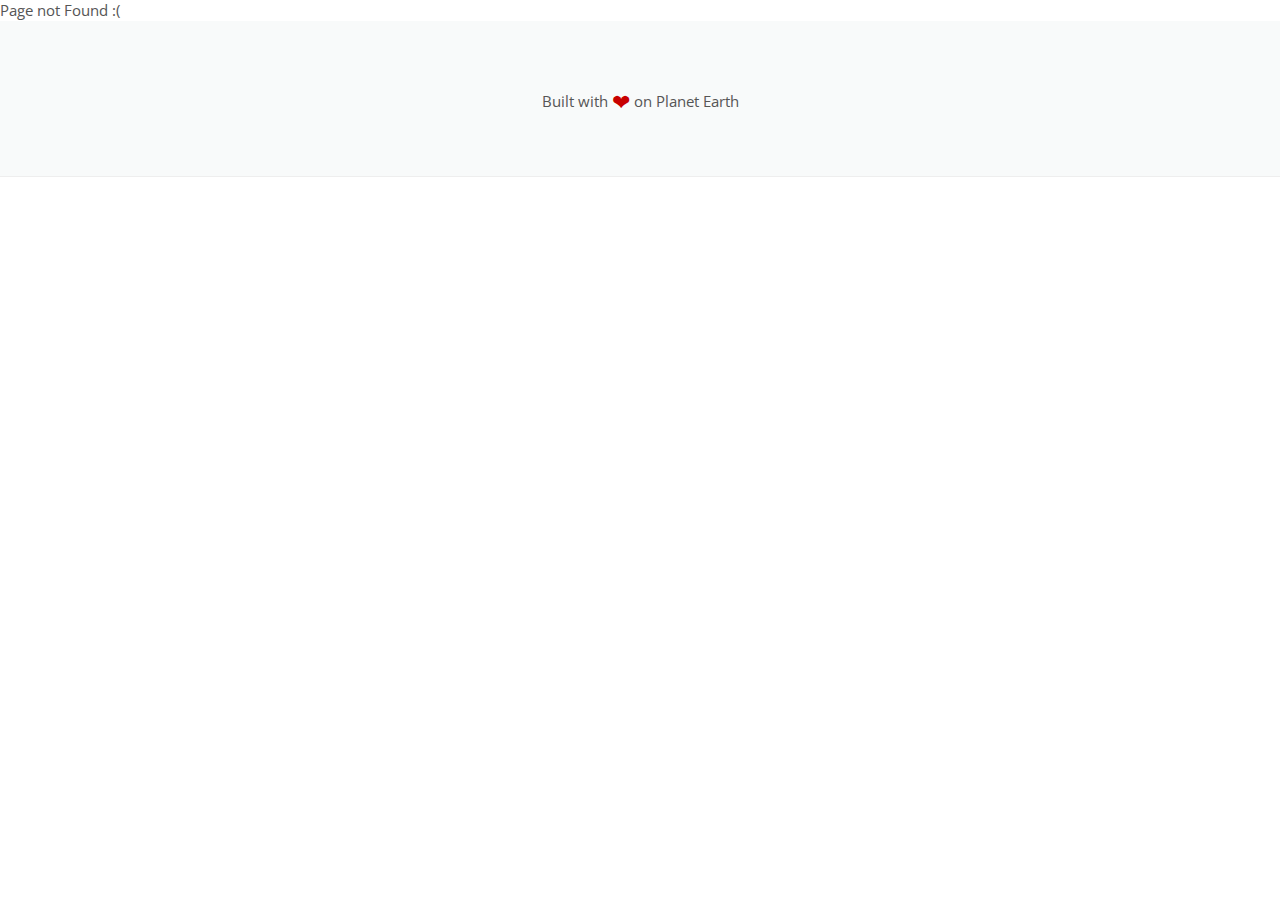
<file: plugin/mention.html>
<!doctype html>
  <html lang="en">
    <head>
      <meta charset="utf-8"/>
      <meta http-equiv="X-UA-Compatible" content="IE=edge"/>
      <meta name="viewport" content="width=device-width, initial-scale=1.0, maximum-scale=1.0, user-scalable=0"/>
      <meta property="og:locale" content="en_US" />
      <meta property="og:type" content="website" />
      <meta property="og:title" content="draft-js-plugins - High quality plugins for DraftJS with great UX" />
      <meta property="og:description" content="Facebook's rich-text editor framework DraftJS built on top of React allows you to create powerful editors. We built a plugin architecture on top of it that aims to provide you with plug & play extensions. It comes with a set of plugins with great UX serving mobile & desktop as well as screen-readers. You can combine them in any way you want to or build your own." />
      <meta property="og:url" content="https://github.com/draft-js-plugins/draft-js-plugins" />
      <meta property="og:site_name" content="draft-js-plugins" />
      <title>DraftJS Plugins (including the ultimate Unicorn Editor)</title>
      <script>
        if (window.location.href.indexOf('draft-js-plugins.github.io/draft-js-plugins') !== -1) {
          // TODO improve redirect to redirect with the proper path
          window.location.href = 'https://www.draft-js-plugins.com/';
        }
      </script>
      <link rel="stylesheet" href="/css/normalize.css"/>
      <link rel="stylesheet" href="/css/base.css"/>
      <link rel="stylesheet" href="/css/Draft.css"/>
      <link rel="stylesheet" href="/app.css"/>
      <link href="https://fonts.googleapis.com/css?family=Open+Sans:400,300" rel="stylesheet" type="text/css"/>
      <link href='https://fonts.googleapis.com/css?family=Inconsolata' rel='stylesheet' type='text/css'>
      <link href="//cdn-images.mailchimp.com/embedcode/horizontal-slim-10_7.css" rel="stylesheet" type="text/css" />
    </head>
    <body>
      <div id="root">
        <div data-reactid=".cm5k1jrytc" data-react-checksum="915923815"><div data-reactid=".cm5k1jrytc.0"><div data-reactid=".cm5k1jrytc.0.0"><div class="pluginsWrapper___3HNqa" data-reactid=".cm5k1jrytc.0.0.0"><div class="wideContainer___2PUk8" data-reactid=".cm5k1jrytc.0.0.0.0"><ul class="plugins___2Zxyu" data-reactid=".cm5k1jrytc.0.0.0.0.0"><li class="plugin___1CqHF" data-reactid=".cm5k1jrytc.0.0.0.0.0.0"><a class="link___3-bgR" data-reactid=".cm5k1jrytc.0.0.0.0.0.0.0">Mention</a></li><li class="plugin___1CqHF" data-reactid=".cm5k1jrytc.0.0.0.0.0.1"><a class="link___3-bgR" data-reactid=".cm5k1jrytc.0.0.0.0.0.1.0">Linkify</a></li><li class="plugin___1CqHF" data-reactid=".cm5k1jrytc.0.0.0.0.0.2"><a class="link___3-bgR" data-reactid=".cm5k1jrytc.0.0.0.0.0.2.0">Sticker</a></li><li class="plugin___1CqHF" data-reactid=".cm5k1jrytc.0.0.0.0.0.3"><a class="link___3-bgR" data-reactid=".cm5k1jrytc.0.0.0.0.0.3.0">Emoji</a></li><li class="plugin___1CqHF" data-reactid=".cm5k1jrytc.0.0.0.0.0.4"><a class="link___3-bgR" data-reactid=".cm5k1jrytc.0.0.0.0.0.4.0">Hashtag</a></li><li class="plugin___1CqHF" data-reactid=".cm5k1jrytc.0.0.0.0.0.5"><a class="link___3-bgR" data-reactid=".cm5k1jrytc.0.0.0.0.0.5.0">Undo</a></li></ul></div></div><div class="root___2951M" data-reactid=".cm5k1jrytc.0.0.1"><div class="separatorBase___3ePf_" data-reactid=".cm5k1jrytc.0.0.1.0"></div><div class="separatorBase___3ePf_" data-reactid=".cm5k1jrytc.0.0.1.1"></div><div class="separatorBase___3ePf_" data-reactid=".cm5k1jrytc.0.0.1.2"></div><div class="separatorBase___3ePf_" data-reactid=".cm5k1jrytc.0.0.1.3"></div><div class="separatorBase___3ePf_" data-reactid=".cm5k1jrytc.0.0.1.4"></div><div class="separatorBase___3ePf_" data-reactid=".cm5k1jrytc.0.0.1.5"></div></div><div class="root___1BwYz" data-reactid=".cm5k1jrytc.0.0.2"><div class="root___LJuK8" data-reactid=".cm5k1jrytc.0.0.2.0"><h2 class="level2___ZSTcp" data-reactid=".cm5k1jrytc.0.0.2.0.0">Mention</h2></div></div><div class="root___3jr4h" data-reactid=".cm5k1jrytc.0.0.3"><div class="root___LJuK8" data-reactid=".cm5k1jrytc.0.0.3.0"><h2 class="level2___ZSTcp" data-reactid=".cm5k1jrytc.0.0.3.0.0">Getting Started</h2><div class="root___-TPfX" data-reactid=".cm5k1jrytc.0.0.3.0.1"><div class="hiddenName___1Ie0V" data-reactid=".cm5k1jrytc.0.0.3.0.1.0"><span data-reactid=".cm5k1jrytc.0.0.3.0.1.0.0"></span><span class="indicator___1P5PW" data-reactid=".cm5k1jrytc.0.0.3.0.1.0.1">▼</span></div><pre class="collapsed___Joybe" data-reactid=".cm5k1jrytc.0.0.3.0.1.1"><code data-reactid=".cm5k1jrytc.0.0.3.0.1.1.0">npm install draft-js-mention-plugin --save</code></pre></div><div class="root___-TPfX" data-reactid=".cm5k1jrytc.0.0.3.0.2"><div class="name___9uJGf" data-reactid=".cm5k1jrytc.0.0.3.0.2.0"><span data-reactid=".cm5k1jrytc.0.0.3.0.2.0.0">gettingStarted.js</span><span class="indicator___1P5PW" data-reactid=".cm5k1jrytc.0.0.3.0.2.0.1">▼</span></div><pre class="collapsed___Joybe" data-reactid=".cm5k1jrytc.0.0.3.0.2.1"><code data-reactid=".cm5k1jrytc.0.0.3.0.2.1.0"><span class="token comment" spellcheck="true">// It is important to import the Editor which accepts plugins.</span>
<span class="token keyword" >import</span> Editor <span class="token keyword" >from</span> <span class="token string" >'draft-js-plugins-editor'</span><span class="token punctuation" >;</span>
<span class="token keyword" >import</span> createMentionPlugin <span class="token keyword" >from</span> <span class="token string" >'draft-js-mention-plugin'</span><span class="token punctuation" >;</span>
<span class="token keyword" >import</span> React <span class="token keyword" >from</span> <span class="token string" >'react'</span><span class="token punctuation" >;</span>
<span class="token keyword" >import</span> <span class="token punctuation" >{</span> fromJS <span class="token punctuation" >}</span> <span class="token keyword" >from</span> <span class="token string" >'immutable'</span><span class="token punctuation" >;</span>

<span class="token comment" spellcheck="true">// Creates an Instance. Passing a list of mentions as argument.</span>
<span class="token keyword" >const</span> mentions <span class="token operator" >=</span> <span class="token function" >fromJS</span><span class="token punctuation" >(</span><span class="token punctuation" >[</span>
  <span class="token punctuation" >{</span>
    name<span class="token punctuation" >:</span> <span class="token string" >'Max Stoiber'</span><span class="token punctuation" >,</span>
    link<span class="token punctuation" >:</span> <span class="token string" >'https://twitter.com/mxstbr'</span><span class="token punctuation" >,</span>
    avatar<span class="token punctuation" >:</span> <span class="token string" >'https://pbs.twimg.com/profile_images/681114454029942784/PwhopfmU_400x400.jpg'</span><span class="token punctuation" >,</span>
  <span class="token punctuation" >}</span><span class="token punctuation" >,</span>
  <span class="token punctuation" >{</span>
    name<span class="token punctuation" >:</span> <span class="token string" >'Nik Graf'</span><span class="token punctuation" >,</span>
    link<span class="token punctuation" >:</span> <span class="token string" >'https://twitter.com/nikgraf'</span><span class="token punctuation" >,</span>
    avatar<span class="token punctuation" >:</span> <span class="token string" >'https://pbs.twimg.com/profile_images/535634005769457664/Ppl32NaN_400x400.jpeg'</span><span class="token punctuation" >,</span>
  <span class="token punctuation" >}</span><span class="token punctuation" >,</span>
<span class="token punctuation" >]</span><span class="token punctuation" >)</span><span class="token punctuation" >;</span>

<span class="token keyword" >const</span> mentionPlugin <span class="token operator" >=</span> <span class="token function" >createMentionPlugin</span><span class="token punctuation" >(</span><span class="token punctuation" >{</span> mentions <span class="token punctuation" >}</span><span class="token punctuation" >)</span><span class="token punctuation" >;</span>

<span class="token comment" spellcheck="true">// The Editor accept a list of plugins. In this case only the mentionPlugin is</span>
<span class="token comment" spellcheck="true">// passed, while it is possible to pass in multiple plugins.</span>
<span class="token keyword" >const</span> MyEditor <span class="token operator" >=</span> <span class="token punctuation" >(</span><span class="token punctuation" >{</span> editorState<span class="token punctuation" >,</span> onChange <span class="token punctuation" >}</span><span class="token punctuation" >)</span> <span class="token operator" >=</span><span class="token operator" >></span> <span class="token punctuation" >(</span>
  <span class="token operator" >&lt;</span>Editor
    editorState<span class="token operator" >=</span><span class="token punctuation" >{</span> editorState <span class="token punctuation" >}</span>
    onChange<span class="token operator" >=</span><span class="token punctuation" >{</span> onChange <span class="token punctuation" >}</span>
    plugins<span class="token operator" >=</span><span class="token punctuation" >{</span> <span class="token punctuation" >[</span>mentionPlugin<span class="token punctuation" >]</span> <span class="token punctuation" >}</span>
  <span class="token operator" >/</span><span class="token operator" >></span>
<span class="token punctuation" >)</span><span class="token punctuation" >;</span>

<span class="token keyword" >export</span> <span class="token keyword" >default</span> MyEditor<span class="token punctuation" >;</span>
</code></pre></div></div></div><div class="root___1BwYz" data-reactid=".cm5k1jrytc.0.0.4"><div class="root___LJuK8" data-reactid=".cm5k1jrytc.0.0.4.0"><h2 class="level2___ZSTcp" data-reactid=".cm5k1jrytc.0.0.4.0.0">Configuration Parameters</h2><div class="param___1w5RH" data-reactid=".cm5k1jrytc.0.0.4.0.1"><span class="paramName___3rpHq" data-reactid=".cm5k1jrytc.0.0.4.0.1.0">theme</span><span data-reactid=".cm5k1jrytc.0.0.4.0.1.1">Map of CSS classes to style the plugin its has following values.</span><div class="subParams___29rbj" data-reactid=".cm5k1jrytc.0.0.4.0.1.2"><div class="subParam___2l0Qg" data-reactid=".cm5k1jrytc.0.0.4.0.1.2.0"><span class="subParamName___2UrkD" data-reactid=".cm5k1jrytc.0.0.4.0.1.2.0.0">mention:</span><span data-reactid=".cm5k1jrytc.0.0.4.0.1.2.0.1"> CSS class for mention text.</span></div><div class="subParam___2l0Qg" data-reactid=".cm5k1jrytc.0.0.4.0.1.2.1"><span class="subParamName___2UrkD" data-reactid=".cm5k1jrytc.0.0.4.0.1.2.1.0">autocomplete:</span><span data-reactid=".cm5k1jrytc.0.0.4.0.1.2.1.1"> CSS class for mention autocomplete.</span></div><div class="subParam___2l0Qg" data-reactid=".cm5k1jrytc.0.0.4.0.1.2.2"><span class="subParamName___2UrkD" data-reactid=".cm5k1jrytc.0.0.4.0.1.2.2.0">autocompletePopover:</span><span data-reactid=".cm5k1jrytc.0.0.4.0.1.2.2.1"> CSS class for autocomplete popover.</span></div><div class="subParam___2l0Qg" data-reactid=".cm5k1jrytc.0.0.4.0.1.2.3"><span class="subParamName___2UrkD" data-reactid=".cm5k1jrytc.0.0.4.0.1.2.3.0">autocompleteEntry:</span><span data-reactid=".cm5k1jrytc.0.0.4.0.1.2.3.1"> CSS class for an entry in autocomplete.</span></div><div class="subParam___2l0Qg" data-reactid=".cm5k1jrytc.0.0.4.0.1.2.4"><span class="subParamName___2UrkD" data-reactid=".cm5k1jrytc.0.0.4.0.1.2.4.0">autocompleteEntryFocused:</span><span data-reactid=".cm5k1jrytc.0.0.4.0.1.2.4.1"> CSS class for focused autocomplete entry.</span></div><div class="subParam___2l0Qg" data-reactid=".cm5k1jrytc.0.0.4.0.1.2.5"><span class="subParamName___2UrkD" data-reactid=".cm5k1jrytc.0.0.4.0.1.2.5.0">autocompleteEntryText:</span><span data-reactid=".cm5k1jrytc.0.0.4.0.1.2.5.1"> CSS class for autocopmplete entry text.</span></div><div class="subParam___2l0Qg" data-reactid=".cm5k1jrytc.0.0.4.0.1.2.6"><span class="subParamName___2UrkD" data-reactid=".cm5k1jrytc.0.0.4.0.1.2.6.0">autocompleteEntryAvatar:</span><span data-reactid=".cm5k1jrytc.0.0.4.0.1.2.6.1"> CSS class for autocopmplete entry image.</span></div></div></div><div class="param___1w5RH" data-reactid=".cm5k1jrytc.0.0.4.0.2"><span class="paramName___3rpHq" data-reactid=".cm5k1jrytc.0.0.4.0.2.0">mentions</span><span data-reactid=".cm5k1jrytc.0.0.4.0.2.1">Immutable list of mentions.</span></div></div></div><div class="root___1BwYz" data-reactid=".cm5k1jrytc.0.0.5"><div class="root___LJuK8" data-reactid=".cm5k1jrytc.0.0.5.0"><h2 class="level2___ZSTcp" data-reactid=".cm5k1jrytc.0.0.5.0.0">Simple Example</h2><div class="editor___ON-I2" data-reactid=".cm5k1jrytc.0.0.5.0.1"><div class="DraftEditor-root" data-reactid=".cm5k1jrytc.0.0.5.0.1.0"><div class="DraftEditor-editorContainer" data-reactid=".cm5k1jrytc.0.0.5.0.1.0.$editor0"><div aria-autocomplete="list" aria-expanded="false" aria-haspopup="false" aria-owns="mentions-select" class="public-DraftEditor-content" contenteditable="true" role="combobox" spellcheck="false" style="outline:none;white-space:pre-wrap;word-wrap:break-word;" data-reactid=".cm5k1jrytc.0.0.5.0.1.0.$editor0.0"><div data-contents="true" data-reactid=".cm5k1jrytc.0.0.5.0.1.0.$editor0.0.0"><div class="" data-block="true" data-editor="flki4" data-offset-key="7c6g9-0-0" data-reactid=".cm5k1jrytc.0.0.5.0.1.0.$editor0.0.0.$7c6g9"><div data-offset-key="7c6g9-0-0" class="public-DraftStyleDefault-block public-DraftStyleDefault-ltr" data-reactid=".cm5k1jrytc.0.0.5.0.1.0.$editor0.0.0.$7c6g9.$7c6g9"><span data-offset-key="7c6g9-0-0" data-reactid=".cm5k1jrytc.0.0.5.0.1.0.$editor0.0.0.$7c6g9.$7c6g9.0:$7c6g9-0-0"><br data-text="true" data-reactid=".cm5k1jrytc.0.0.5.0.1.0.$editor0.0.0.$7c6g9.$7c6g9.0:$7c6g9-0-0.0"/></span></div></div></div></div></div></div></div><div class="root___-TPfX" data-reactid=".cm5k1jrytc.0.0.5.0.2"><div class="name___9uJGf" data-reactid=".cm5k1jrytc.0.0.5.0.2.0"><span data-reactid=".cm5k1jrytc.0.0.5.0.2.0.0">SimpleMentionEditor.js</span><span class="indicator___1P5PW" data-reactid=".cm5k1jrytc.0.0.5.0.2.0.1">▼</span></div><pre class="collapsed___Joybe" data-reactid=".cm5k1jrytc.0.0.5.0.2.1"><code data-reactid=".cm5k1jrytc.0.0.5.0.2.1.0"><span class="token keyword" >import</span> React<span class="token punctuation" >,</span> <span class="token punctuation" >{</span> Component <span class="token punctuation" >}</span> <span class="token keyword" >from</span> <span class="token string" >'react'</span><span class="token punctuation" >;</span>
<span class="token keyword" >import</span> <span class="token punctuation" >{</span> EditorState <span class="token punctuation" >}</span> <span class="token keyword" >from</span> <span class="token string" >'draft-js'</span><span class="token punctuation" >;</span>
<span class="token keyword" >import</span> Editor <span class="token keyword" >from</span> <span class="token string" >'draft-js-plugins-editor'</span><span class="token punctuation" >;</span>
<span class="token keyword" >import</span> createMentionPlugin <span class="token keyword" >from</span> <span class="token string" >'draft-js-mention-plugin'</span><span class="token punctuation" >;</span>
<span class="token keyword" >import</span> styles <span class="token keyword" >from</span> <span class="token string" >'./styles.css'</span><span class="token punctuation" >;</span>
<span class="token keyword" >import</span> <span class="token punctuation" >{</span> fromJS <span class="token punctuation" >}</span> <span class="token keyword" >from</span> <span class="token string" >'immutable'</span><span class="token punctuation" >;</span>

<span class="token keyword" >const</span> mentions <span class="token operator" >=</span> <span class="token function" >fromJS</span><span class="token punctuation" >(</span><span class="token punctuation" >[</span>
  <span class="token punctuation" >{</span>
    name<span class="token punctuation" >:</span> <span class="token string" >'Matthew Russell'</span><span class="token punctuation" >,</span>
    link<span class="token punctuation" >:</span> <span class="token string" >'https://twitter.com/mrussell247'</span><span class="token punctuation" >,</span>
    avatar<span class="token punctuation" >:</span> <span class="token string" >'https://pbs.twimg.com/profile_images/517863945/mattsailing_400x400.jpg'</span><span class="token punctuation" >,</span>
  <span class="token punctuation" >}</span><span class="token punctuation" >,</span>
  <span class="token punctuation" >{</span>
    name<span class="token punctuation" >:</span> <span class="token string" >'Julian Krispel-Samsel'</span><span class="token punctuation" >,</span>
    link<span class="token punctuation" >:</span> <span class="token string" >'https://twitter.com/juliandoesstuff'</span><span class="token punctuation" >,</span>
    avatar<span class="token punctuation" >:</span> <span class="token string" >'https://pbs.twimg.com/profile_images/477132877763579904/m5bFc8LF_400x400.png'</span><span class="token punctuation" >,</span>
  <span class="token punctuation" >}</span><span class="token punctuation" >,</span>
  <span class="token punctuation" >{</span>
    name<span class="token punctuation" >:</span> <span class="token string" >'Jyoti Puri'</span><span class="token punctuation" >,</span>
    link<span class="token punctuation" >:</span> <span class="token string" >'https://twitter.com/jyopur'</span><span class="token punctuation" >,</span>
    avatar<span class="token punctuation" >:</span> <span class="token string" >'https://pbs.twimg.com/profile_images/705714058939359233/IaJoIa78_400x400.jpg'</span><span class="token punctuation" >,</span>
  <span class="token punctuation" >}</span><span class="token punctuation" >,</span>
  <span class="token punctuation" >{</span>
    name<span class="token punctuation" >:</span> <span class="token string" >'Max Stoiber'</span><span class="token punctuation" >,</span>
    link<span class="token punctuation" >:</span> <span class="token string" >'https://twitter.com/mxstbr'</span><span class="token punctuation" >,</span>
    avatar<span class="token punctuation" >:</span> <span class="token string" >'https://pbs.twimg.com/profile_images/681114454029942784/PwhopfmU_400x400.jpg'</span><span class="token punctuation" >,</span>
  <span class="token punctuation" >}</span><span class="token punctuation" >,</span>
  <span class="token punctuation" >{</span>
    name<span class="token punctuation" >:</span> <span class="token string" >'Nik Graf'</span><span class="token punctuation" >,</span>
    link<span class="token punctuation" >:</span> <span class="token string" >'https://twitter.com/nikgraf'</span><span class="token punctuation" >,</span>
    avatar<span class="token punctuation" >:</span> <span class="token string" >'https://pbs.twimg.com/profile_images/535634005769457664/Ppl32NaN_400x400.jpeg'</span><span class="token punctuation" >,</span>
  <span class="token punctuation" >}</span><span class="token punctuation" >,</span>
  <span class="token punctuation" >{</span>
    name<span class="token punctuation" >:</span> <span class="token string" >'Pascal Brandt'</span><span class="token punctuation" >,</span>
    link<span class="token punctuation" >:</span> <span class="token string" >'https://twitter.com/psbrandt'</span><span class="token punctuation" >,</span>
    avatar<span class="token punctuation" >:</span> <span class="token string" >'https://pbs.twimg.com/profile_images/688487813025640448/E6O6I011_400x400.png'</span><span class="token punctuation" >,</span>
  <span class="token punctuation" >}</span><span class="token punctuation" >,</span>
<span class="token punctuation" >]</span><span class="token punctuation" >)</span><span class="token punctuation" >;</span>

<span class="token keyword" >const</span> mentionPlugin <span class="token operator" >=</span> <span class="token function" >createMentionPlugin</span><span class="token punctuation" >(</span><span class="token punctuation" >{</span> mentions <span class="token punctuation" >}</span><span class="token punctuation" >)</span><span class="token punctuation" >;</span>
<span class="token keyword" >const</span> plugins <span class="token operator" >=</span> <span class="token punctuation" >[</span>mentionPlugin<span class="token punctuation" >]</span><span class="token punctuation" >;</span>

<span class="token keyword" >export</span> <span class="token keyword" >default</span> <span class="token keyword" >class</span> <span class="token class-name" >SimpleMentionEditor</span> <span class="token keyword" >extends</span> <span class="token class-name" >Component</span> <span class="token punctuation" >{</span>

  state <span class="token operator" >=</span> <span class="token punctuation" >{</span>
    editorState<span class="token punctuation" >:</span> EditorState<span class="token punctuation" >.</span><span class="token function" >createEmpty</span><span class="token punctuation" >(</span><span class="token punctuation" >)</span><span class="token punctuation" >,</span>
  <span class="token punctuation" >}</span><span class="token punctuation" >;</span>

  onChange <span class="token operator" >=</span> <span class="token punctuation" >(</span>editorState<span class="token punctuation" >)</span> <span class="token operator" >=</span><span class="token operator" >></span> <span class="token punctuation" >{</span>
    <span class="token keyword" >this</span><span class="token punctuation" >.</span><span class="token function" >setState</span><span class="token punctuation" >(</span><span class="token punctuation" >{</span>
      editorState<span class="token punctuation" >,</span>
    <span class="token punctuation" >}</span><span class="token punctuation" >)</span><span class="token punctuation" >;</span>
  <span class="token punctuation" >}</span><span class="token punctuation" >;</span>

  focus <span class="token operator" >=</span> <span class="token punctuation" >(</span><span class="token punctuation" >)</span> <span class="token operator" >=</span><span class="token operator" >></span> <span class="token punctuation" >{</span>
    <span class="token keyword" >this</span><span class="token punctuation" >.</span>refs<span class="token punctuation" >.</span>editor<span class="token punctuation" >.</span><span class="token function" >focus</span><span class="token punctuation" >(</span><span class="token punctuation" >)</span><span class="token punctuation" >;</span>
  <span class="token punctuation" >}</span><span class="token punctuation" >;</span>

  <span class="token function" >render</span><span class="token punctuation" >(</span><span class="token punctuation" >)</span> <span class="token punctuation" >{</span>
    <span class="token keyword" >return</span> <span class="token punctuation" >(</span>
      <span class="token operator" >&lt;</span>div className<span class="token operator" >=</span><span class="token punctuation" >{</span> styles<span class="token punctuation" >.</span>editor <span class="token punctuation" >}</span> onClick<span class="token operator" >=</span><span class="token punctuation" >{</span> <span class="token keyword" >this</span><span class="token punctuation" >.</span>focus <span class="token punctuation" >}</span><span class="token operator" >></span>
        <span class="token operator" >&lt;</span>Editor
          editorState<span class="token operator" >=</span><span class="token punctuation" >{</span><span class="token keyword" >this</span><span class="token punctuation" >.</span>state<span class="token punctuation" >.</span>editorState<span class="token punctuation" >}</span>
          onChange<span class="token operator" >=</span><span class="token punctuation" >{</span><span class="token keyword" >this</span><span class="token punctuation" >.</span>onChange<span class="token punctuation" >}</span>
          plugins<span class="token operator" >=</span><span class="token punctuation" >{</span>plugins<span class="token punctuation" >}</span>
          ref<span class="token operator" >=</span><span class="token string" >"editor"</span>
        <span class="token operator" >/</span><span class="token operator" >></span>
      <span class="token operator" >&lt;</span><span class="token operator" >/</span>div<span class="token operator" >></span>
    <span class="token punctuation" >)</span><span class="token punctuation" >;</span>
  <span class="token punctuation" >}</span>
<span class="token punctuation" >}</span>
</code></pre></div></div></div><div class="root___1BwYz" data-reactid=".cm5k1jrytc.0.0.6"><div class="root___LJuK8" data-reactid=".cm5k1jrytc.0.0.6.0"><h2 class="level2___ZSTcp" data-reactid=".cm5k1jrytc.0.0.6.0.0">Themed Mention Example</h2><div class="editor___LSY5L" data-reactid=".cm5k1jrytc.0.0.6.0.1"><div class="DraftEditor-root" data-reactid=".cm5k1jrytc.0.0.6.0.1.0"><div class="DraftEditor-editorContainer" data-reactid=".cm5k1jrytc.0.0.6.0.1.0.$editor0"><div aria-autocomplete="list" aria-expanded="false" aria-haspopup="false" aria-owns="mentions-select" class="public-DraftEditor-content" contenteditable="true" role="combobox" spellcheck="false" style="outline:none;white-space:pre-wrap;word-wrap:break-word;" data-reactid=".cm5k1jrytc.0.0.6.0.1.0.$editor0.0"><div data-contents="true" data-reactid=".cm5k1jrytc.0.0.6.0.1.0.$editor0.0.0"><div class="" data-block="true" data-editor="6cvva" data-offset-key="55e8n-0-0" data-reactid=".cm5k1jrytc.0.0.6.0.1.0.$editor0.0.0.$55e8n"><div data-offset-key="55e8n-0-0" class="public-DraftStyleDefault-block public-DraftStyleDefault-ltr" data-reactid=".cm5k1jrytc.0.0.6.0.1.0.$editor0.0.0.$55e8n.$55e8n"><span data-offset-key="55e8n-0-0" data-reactid=".cm5k1jrytc.0.0.6.0.1.0.$editor0.0.0.$55e8n.$55e8n.0:$55e8n-0-0"><br data-text="true" data-reactid=".cm5k1jrytc.0.0.6.0.1.0.$editor0.0.0.$55e8n.$55e8n.0:$55e8n-0-0.0"/></span></div></div></div></div></div></div></div><div class="root___-TPfX" data-reactid=".cm5k1jrytc.0.0.6.0.2"><div class="name___9uJGf" data-reactid=".cm5k1jrytc.0.0.6.0.2.0"><span data-reactid=".cm5k1jrytc.0.0.6.0.2.0.0">CustomMentionEditor.js</span><span class="indicator___1P5PW" data-reactid=".cm5k1jrytc.0.0.6.0.2.0.1">▼</span></div><pre class="collapsed___Joybe" data-reactid=".cm5k1jrytc.0.0.6.0.2.1"><code data-reactid=".cm5k1jrytc.0.0.6.0.2.1.0"><span class="token keyword" >import</span> React<span class="token punctuation" >,</span> <span class="token punctuation" >{</span> Component <span class="token punctuation" >}</span> <span class="token keyword" >from</span> <span class="token string" >'react'</span><span class="token punctuation" >;</span>
<span class="token keyword" >import</span> <span class="token punctuation" >{</span> EditorState <span class="token punctuation" >}</span> <span class="token keyword" >from</span> <span class="token string" >'draft-js'</span><span class="token punctuation" >;</span>
<span class="token keyword" >import</span> Editor <span class="token keyword" >from</span> <span class="token string" >'draft-js-plugins-editor'</span><span class="token punctuation" >;</span>
<span class="token keyword" >import</span> createMentionPlugin <span class="token keyword" >from</span> <span class="token string" >'draft-js-mention-plugin'</span><span class="token punctuation" >;</span>
<span class="token keyword" >import</span> styles <span class="token keyword" >from</span> <span class="token string" >'./styles.css'</span><span class="token punctuation" >;</span>
<span class="token keyword" >import</span> <span class="token punctuation" >{</span> fromJS <span class="token punctuation" >}</span> <span class="token keyword" >from</span> <span class="token string" >'immutable'</span><span class="token punctuation" >;</span>

<span class="token keyword" >const</span> mentions <span class="token operator" >=</span> <span class="token function" >fromJS</span><span class="token punctuation" >(</span><span class="token punctuation" >[</span>
  <span class="token punctuation" >{</span>
    name<span class="token punctuation" >:</span> <span class="token string" >'Matthew Russell'</span><span class="token punctuation" >,</span>
    link<span class="token punctuation" >:</span> <span class="token string" >'https://twitter.com/mrussell247'</span><span class="token punctuation" >,</span>
    avatar<span class="token punctuation" >:</span> <span class="token string" >'https://pbs.twimg.com/profile_images/517863945/mattsailing_400x400.jpg'</span><span class="token punctuation" >,</span>
  <span class="token punctuation" >}</span><span class="token punctuation" >,</span>
  <span class="token punctuation" >{</span>
    name<span class="token punctuation" >:</span> <span class="token string" >'Julian Krispel-Samsel'</span><span class="token punctuation" >,</span>
    link<span class="token punctuation" >:</span> <span class="token string" >'https://twitter.com/juliandoesstuff'</span><span class="token punctuation" >,</span>
    avatar<span class="token punctuation" >:</span> <span class="token string" >'https://pbs.twimg.com/profile_images/477132877763579904/m5bFc8LF_400x400.jpg'</span><span class="token punctuation" >,</span>
  <span class="token punctuation" >}</span><span class="token punctuation" >,</span>
  <span class="token punctuation" >{</span>
    name<span class="token punctuation" >:</span> <span class="token string" >'Jyoti Puri'</span><span class="token punctuation" >,</span>
    link<span class="token punctuation" >:</span> <span class="token string" >'https://twitter.com/jyopur'</span><span class="token punctuation" >,</span>
    avatar<span class="token punctuation" >:</span> <span class="token string" >'https://pbs.twimg.com/profile_images/705714058939359233/IaJoIa78_400x400.jpg'</span><span class="token punctuation" >,</span>
  <span class="token punctuation" >}</span><span class="token punctuation" >,</span>
  <span class="token punctuation" >{</span>
    name<span class="token punctuation" >:</span> <span class="token string" >'Max Stoiber'</span><span class="token punctuation" >,</span>
    link<span class="token punctuation" >:</span> <span class="token string" >'https://twitter.com/mxstbr'</span><span class="token punctuation" >,</span>
    avatar<span class="token punctuation" >:</span> <span class="token string" >'https://pbs.twimg.com/profile_images/681114454029942784/PwhopfmU_400x400.jpg'</span><span class="token punctuation" >,</span>
  <span class="token punctuation" >}</span><span class="token punctuation" >,</span>
  <span class="token punctuation" >{</span>
    name<span class="token punctuation" >:</span> <span class="token string" >'Nik Graf'</span><span class="token punctuation" >,</span>
    link<span class="token punctuation" >:</span> <span class="token string" >'https://twitter.com/nikgraf'</span><span class="token punctuation" >,</span>
    avatar<span class="token punctuation" >:</span> <span class="token string" >'https://pbs.twimg.com/profile_images/535634005769457664/Ppl32NaN_400x400.jpeg'</span><span class="token punctuation" >,</span>
  <span class="token punctuation" >}</span><span class="token punctuation" >,</span>
<span class="token punctuation" >]</span><span class="token punctuation" >)</span><span class="token punctuation" >;</span>

<span class="token keyword" >const</span> mentionPlugin <span class="token operator" >=</span> <span class="token function" >createMentionPlugin</span><span class="token punctuation" >(</span><span class="token punctuation" >{</span> mentions <span class="token punctuation" >}</span><span class="token punctuation" >)</span><span class="token punctuation" >;</span>
<span class="token keyword" >const</span> plugins <span class="token operator" >=</span> <span class="token punctuation" >[</span>mentionPlugin<span class="token punctuation" >]</span><span class="token punctuation" >;</span>

<span class="token keyword" >export</span> <span class="token keyword" >default</span> <span class="token keyword" >class</span> <span class="token class-name" >CustomMentionEditor</span> <span class="token keyword" >extends</span> <span class="token class-name" >Component</span> <span class="token punctuation" >{</span>

  state <span class="token operator" >=</span> <span class="token punctuation" >{</span>
    editorState<span class="token punctuation" >:</span> EditorState<span class="token punctuation" >.</span><span class="token function" >createEmpty</span><span class="token punctuation" >(</span><span class="token punctuation" >)</span><span class="token punctuation" >,</span>
  <span class="token punctuation" >}</span><span class="token punctuation" >;</span>

  onChange <span class="token operator" >=</span> <span class="token punctuation" >(</span>editorState<span class="token punctuation" >)</span> <span class="token operator" >=</span><span class="token operator" >></span> <span class="token punctuation" >{</span>
    <span class="token keyword" >this</span><span class="token punctuation" >.</span><span class="token function" >setState</span><span class="token punctuation" >(</span><span class="token punctuation" >{</span>
      editorState<span class="token punctuation" >,</span>
    <span class="token punctuation" >}</span><span class="token punctuation" >)</span><span class="token punctuation" >;</span>
  <span class="token punctuation" >}</span><span class="token punctuation" >;</span>

  focus <span class="token operator" >=</span> <span class="token punctuation" >(</span><span class="token punctuation" >)</span> <span class="token operator" >=</span><span class="token operator" >></span> <span class="token punctuation" >{</span>
    <span class="token keyword" >this</span><span class="token punctuation" >.</span>refs<span class="token punctuation" >.</span>editor<span class="token punctuation" >.</span><span class="token function" >focus</span><span class="token punctuation" >(</span><span class="token punctuation" >)</span><span class="token punctuation" >;</span>
  <span class="token punctuation" >}</span><span class="token punctuation" >;</span>

  <span class="token function" >render</span><span class="token punctuation" >(</span><span class="token punctuation" >)</span> <span class="token punctuation" >{</span>
    <span class="token keyword" >return</span> <span class="token punctuation" >(</span>
      <span class="token operator" >&lt;</span>div className<span class="token operator" >=</span><span class="token punctuation" >{</span> styles<span class="token punctuation" >.</span>editor <span class="token punctuation" >}</span> onClick<span class="token operator" >=</span><span class="token punctuation" >{</span> <span class="token keyword" >this</span><span class="token punctuation" >.</span>focus <span class="token punctuation" >}</span><span class="token operator" >></span>
        <span class="token operator" >&lt;</span>Editor
          editorState<span class="token operator" >=</span><span class="token punctuation" >{</span><span class="token keyword" >this</span><span class="token punctuation" >.</span>state<span class="token punctuation" >.</span>editorState<span class="token punctuation" >}</span>
          onChange<span class="token operator" >=</span><span class="token punctuation" >{</span><span class="token keyword" >this</span><span class="token punctuation" >.</span>onChange<span class="token punctuation" >}</span>
          plugins<span class="token operator" >=</span><span class="token punctuation" >{</span>plugins<span class="token punctuation" >}</span>
          ref<span class="token operator" >=</span><span class="token string" >"editor"</span>
        <span class="token operator" >/</span><span class="token operator" >></span>
      <span class="token operator" >&lt;</span><span class="token operator" >/</span>div<span class="token operator" >></span>
    <span class="token punctuation" >)</span><span class="token punctuation" >;</span>
  <span class="token punctuation" >}</span>
<span class="token punctuation" >}</span>
</code></pre></div><div class="root___-TPfX" data-reactid=".cm5k1jrytc.0.0.6.0.3"><div class="name___9uJGf" data-reactid=".cm5k1jrytc.0.0.6.0.3.0"><span data-reactid=".cm5k1jrytc.0.0.6.0.3.0.0">styles.css</span><span class="indicator___1P5PW" data-reactid=".cm5k1jrytc.0.0.6.0.3.0.1">▼</span></div><pre class="collapsed___Joybe" data-reactid=".cm5k1jrytc.0.0.6.0.3.1"><code data-reactid=".cm5k1jrytc.0.0.6.0.3.1.0"><span class="token selector" >.editor</span> <span class="token punctuation" >{</span>
  <span class="token property" >border</span><span class="token punctuation" >:</span> 1px solid #ddd<span class="token punctuation" >;</span>
  <span class="token property" >cursor</span><span class="token punctuation" >:</span> text<span class="token punctuation" >;</span>
  <span class="token property" >padding</span><span class="token punctuation" >:</span> 16px<span class="token punctuation" >;</span>
  <span class="token property" >border-radius</span><span class="token punctuation" >:</span> 4px<span class="token punctuation" >;</span>
  <span class="token property" >margin-bottom</span><span class="token punctuation" >:</span> 2em<span class="token punctuation" >;</span>
  <span class="token property" >box-shadow</span><span class="token punctuation" >:</span> inset 0px 1px 8px -3px #ABABAB<span class="token punctuation" >;</span>
  <span class="token property" >background</span><span class="token punctuation" >:</span> #fefefe<span class="token punctuation" >;</span>
<span class="token punctuation" >}</span>

<span class="token selector" >.editor :global(.public-DraftEditor-content)</span> <span class="token punctuation" >{</span>
  <span class="token property" >min-height</span><span class="token punctuation" >:</span> 140px<span class="token punctuation" >;</span>
<span class="token punctuation" >}</span>

<span class="token selector" >.hashtag</span> <span class="token punctuation" >{</span>
  <span class="token property" >color</span><span class="token punctuation" >:</span> #1CA782<span class="token punctuation" >;</span>
  <span class="token property" >font-family</span><span class="token punctuation" >:</span> cursive<span class="token punctuation" >;</span>
<span class="token punctuation" >}</span>
</code></pre></div></div></div><div class="root___288m_" data-reactid=".cm5k1jrytc.0.0.7"><div class="githubButtonWrapper___f8mkg" data-reactid=".cm5k1jrytc.0.0.7.0"><a class="github-button" href="https://github.com/draft-js-plugins/draft-js-plugins" data-style="mega" data-count-href="/draft-js-plugins/draft-js-plugins/stargazers" data-count-api="/repos/draft-js-plugins/draft-js-plugins#stargazers_count" data-count-aria-label="# stargazers on GitHub" aria-label="Star draft-js-plugins/draft-js-plugins on GitHub" data-reactid=".cm5k1jrytc.0.0.7.0.0">Github</a></div><div class="twitterButtonWrapper___37ybj" data-reactid=".cm5k1jrytc.0.0.7.1"><span data-reactid=".cm5k1jrytc.0.0.7.1.0"></span></div><div class="facebookButtonWrapper___3Op0o" data-reactid=".cm5k1jrytc.0.0.7.2"><div id="fbbutton" class="fb-like" data-href="https://www.draft-js-plugins.com/" data-layout="standard" data-action="like" data-show-faces="true" data-share="true" data-width="290" data-reactid=".cm5k1jrytc.0.0.7.2.0"></div></div></div></div></div><footer class="footer___3c9ZC" data-reactid=".cm5k1jrytc.1"><span data-reactid=".cm5k1jrytc.1.0">Built with </span><span class="heart___3qO39" data-reactid=".cm5k1jrytc.1.1">❤</span><span data-reactid=".cm5k1jrytc.1.2"> on Planet Earth</span></footer></div>
      </div>
      <script src="/app.js"></script>
      <script>
        (function(i,s,o,g,r,a,m){i['GoogleAnalyticsObject']=r;i[r]=i[r]||function(){
        (i[r].q=i[r].q||[]).push(arguments)},i[r].l=1*new Date();a=s.createElement(o),
        m=s.getElementsByTagName(o)[0];a.async=1;a.src=g;m.parentNode.insertBefore(a,m)
        })(window,document,'script','//www.google-analytics.com/analytics.js','ga');
        ga('create', 'UA-75176147-1', 'auto');
        ga('send', 'pageview');
      </script>
    </body>
  </html>
</file>
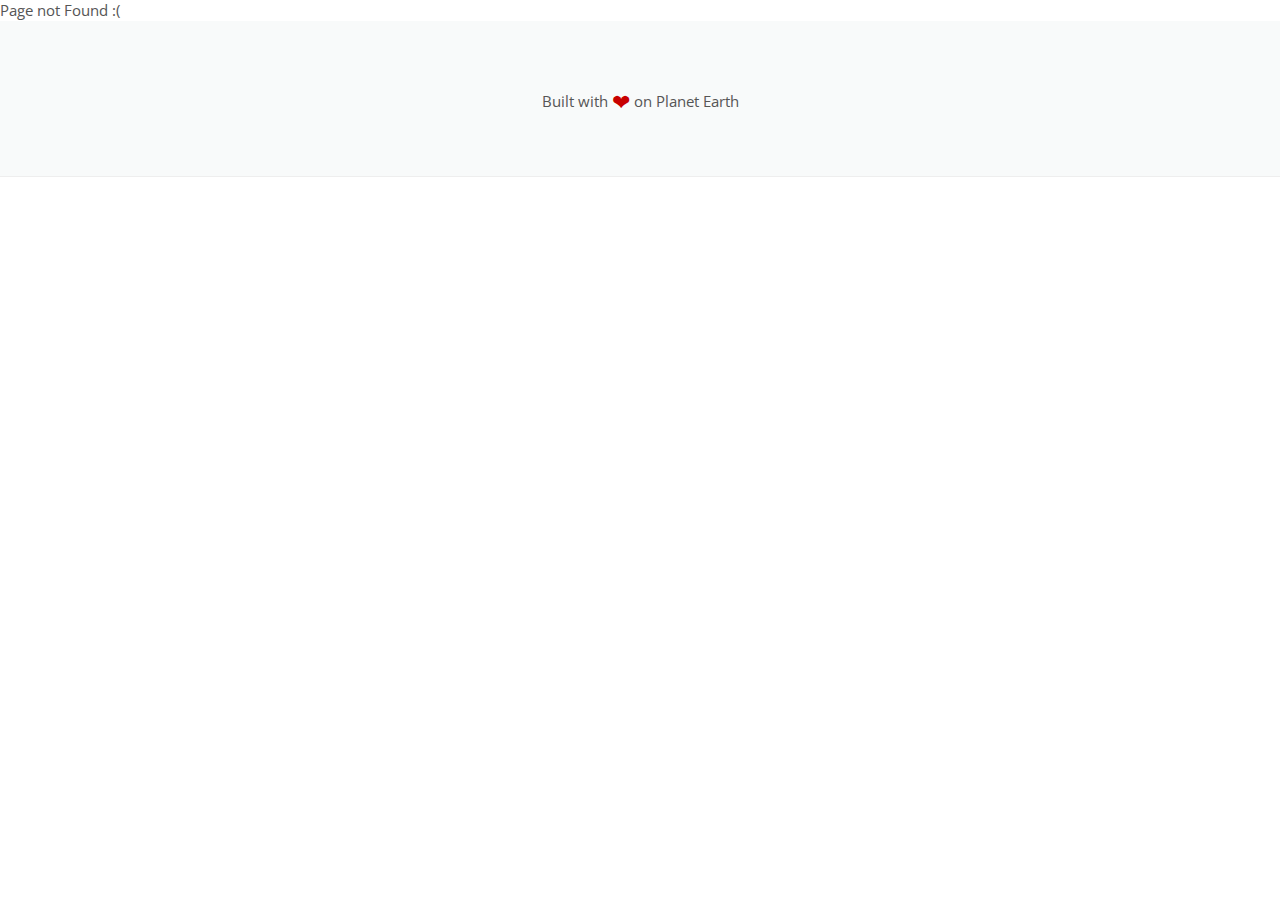
<file: plugin/sticker.html>
<!doctype html>
  <html lang="en">
    <head>
      <meta charset="utf-8"/>
      <meta http-equiv="X-UA-Compatible" content="IE=edge"/>
      <meta name="viewport" content="width=device-width, initial-scale=1.0, maximum-scale=1.0, user-scalable=0"/>
      <meta property="og:locale" content="en_US" />
      <meta property="og:type" content="website" />
      <meta property="og:title" content="draft-js-plugins - High quality plugins for DraftJS with great UX" />
      <meta property="og:description" content="Facebook's rich-text editor framework DraftJS built on top of React allows you to create powerful editors. We built a plugin architecture on top of it that aims to provide you with plug & play extensions. It comes with a set of plugins with great UX serving mobile & desktop as well as screen-readers. You can combine them in any way you want to or build your own." />
      <meta property="og:url" content="https://github.com/draft-js-plugins/draft-js-plugins" />
      <meta property="og:site_name" content="draft-js-plugins" />
      <title>DraftJS Plugins (including the ultimate Unicorn Editor)</title>
      <script>
        if (window.location.href.indexOf('draft-js-plugins.github.io/draft-js-plugins') !== -1) {
          // TODO improve redirect to redirect with the proper path
          window.location.href = 'https://www.draft-js-plugins.com/';
        }
      </script>
      <link rel="stylesheet" href="/css/normalize.css"/>
      <link rel="stylesheet" href="/css/base.css"/>
      <link rel="stylesheet" href="/css/Draft.css"/>
      <link rel="stylesheet" href="/app.css"/>
      <link href="https://fonts.googleapis.com/css?family=Open+Sans:400,300" rel="stylesheet" type="text/css"/>
      <link href='https://fonts.googleapis.com/css?family=Inconsolata' rel='stylesheet' type='text/css'>
      <link href="//cdn-images.mailchimp.com/embedcode/horizontal-slim-10_7.css" rel="stylesheet" type="text/css" />
    </head>
    <body>
      <div id="root">
        <div data-reactid=".1sbw3wijnk0" data-react-checksum="2031478054"><div data-reactid=".1sbw3wijnk0.0"><div data-reactid=".1sbw3wijnk0.0.0"><div class="pluginsWrapper___3HNqa" data-reactid=".1sbw3wijnk0.0.0.0"><div class="wideContainer___2PUk8" data-reactid=".1sbw3wijnk0.0.0.0.0"><ul class="plugins___2Zxyu" data-reactid=".1sbw3wijnk0.0.0.0.0.0"><li class="plugin___1CqHF" data-reactid=".1sbw3wijnk0.0.0.0.0.0.0"><a class="link___3-bgR" data-reactid=".1sbw3wijnk0.0.0.0.0.0.0.0">Mention</a></li><li class="plugin___1CqHF" data-reactid=".1sbw3wijnk0.0.0.0.0.0.1"><a class="link___3-bgR" data-reactid=".1sbw3wijnk0.0.0.0.0.0.1.0">Linkify</a></li><li class="plugin___1CqHF" data-reactid=".1sbw3wijnk0.0.0.0.0.0.2"><a class="link___3-bgR" data-reactid=".1sbw3wijnk0.0.0.0.0.0.2.0">Sticker</a></li><li class="plugin___1CqHF" data-reactid=".1sbw3wijnk0.0.0.0.0.0.3"><a class="link___3-bgR" data-reactid=".1sbw3wijnk0.0.0.0.0.0.3.0">Emoji</a></li><li class="plugin___1CqHF" data-reactid=".1sbw3wijnk0.0.0.0.0.0.4"><a class="link___3-bgR" data-reactid=".1sbw3wijnk0.0.0.0.0.0.4.0">Hashtag</a></li><li class="plugin___1CqHF" data-reactid=".1sbw3wijnk0.0.0.0.0.0.5"><a class="link___3-bgR" data-reactid=".1sbw3wijnk0.0.0.0.0.0.5.0">Undo</a></li></ul></div></div><div class="root___2951M" data-reactid=".1sbw3wijnk0.0.0.1"><div class="separatorBase___3ePf_" data-reactid=".1sbw3wijnk0.0.0.1.0"></div><div class="separatorBase___3ePf_" data-reactid=".1sbw3wijnk0.0.0.1.1"></div><div class="separatorBase___3ePf_" data-reactid=".1sbw3wijnk0.0.0.1.2"></div><div class="separatorBase___3ePf_" data-reactid=".1sbw3wijnk0.0.0.1.3"></div><div class="separatorBase___3ePf_" data-reactid=".1sbw3wijnk0.0.0.1.4"></div><div class="separatorBase___3ePf_" data-reactid=".1sbw3wijnk0.0.0.1.5"></div></div><div class="root___1BwYz" data-reactid=".1sbw3wijnk0.0.0.2"><div class="root___LJuK8" data-reactid=".1sbw3wijnk0.0.0.2.0"><h2 class="level2___ZSTcp" data-reactid=".1sbw3wijnk0.0.0.2.0.0">Sticker</h2></div></div><div class="root___3jr4h" data-reactid=".1sbw3wijnk0.0.0.3"><div class="root___LJuK8" data-reactid=".1sbw3wijnk0.0.0.3.0"><h2 class="level2___ZSTcp" data-reactid=".1sbw3wijnk0.0.0.3.0.0">Getting Started</h2><div class="root___-TPfX" data-reactid=".1sbw3wijnk0.0.0.3.0.1"><div class="hiddenName___1Ie0V" data-reactid=".1sbw3wijnk0.0.0.3.0.1.0"><span data-reactid=".1sbw3wijnk0.0.0.3.0.1.0.0"></span><span class="indicator___1P5PW" data-reactid=".1sbw3wijnk0.0.0.3.0.1.0.1">▼</span></div><pre class="collapsed___Joybe" data-reactid=".1sbw3wijnk0.0.0.3.0.1.1"><code data-reactid=".1sbw3wijnk0.0.0.3.0.1.1.0">npm install draft-js-sticker-plugin --save</code></pre></div><div class="root___-TPfX" data-reactid=".1sbw3wijnk0.0.0.3.0.2"><div class="name___9uJGf" data-reactid=".1sbw3wijnk0.0.0.3.0.2.0"><span data-reactid=".1sbw3wijnk0.0.0.3.0.2.0.0">gettingStarted.js</span><span class="indicator___1P5PW" data-reactid=".1sbw3wijnk0.0.0.3.0.2.0.1">▼</span></div><pre class="collapsed___Joybe" data-reactid=".1sbw3wijnk0.0.0.3.0.2.1"><code data-reactid=".1sbw3wijnk0.0.0.3.0.2.1.0"><span class="token comment" spellcheck="true">// It is important to import the Editor which accepts plugins.</span>
<span class="token keyword" >import</span> Editor <span class="token keyword" >from</span> <span class="token string" >'draft-js-plugins-editor'</span><span class="token punctuation" >;</span>
<span class="token keyword" >import</span> createStickerPlugin <span class="token keyword" >from</span> <span class="token string" >'draft-js-sticker-plugin'</span><span class="token punctuation" >;</span>
<span class="token keyword" >import</span> React <span class="token keyword" >from</span> <span class="token string" >'react'</span><span class="token punctuation" >;</span>
<span class="token keyword" >import</span> <span class="token punctuation" >{</span> fromJS <span class="token punctuation" >}</span> <span class="token keyword" >from</span> <span class="token string" >'immutable'</span><span class="token punctuation" >;</span>

<span class="token comment" spellcheck="true">// Creates an Instance. Passing a list of stickers as argument.</span>
<span class="token keyword" >const</span> stickers <span class="token operator" >=</span> <span class="token function" >fromJS</span><span class="token punctuation" >(</span><span class="token punctuation" >{</span>
  data<span class="token punctuation" >:</span> <span class="token punctuation" >{</span>
    <span class="token string" >'b3aa388f-b9f4-45b0-bba5-d92cf2caa48b'</span><span class="token punctuation" >:</span> <span class="token punctuation" >{</span>
      id<span class="token punctuation" >:</span> <span class="token string" >'b3aa388f-b9f4-45b0-bba5-d92cf2caa48b'</span><span class="token punctuation" >,</span>
      url<span class="token punctuation" >:</span> <span class="token string" >'../images/unicorn-4.png'</span><span class="token punctuation" >,</span>
    <span class="token punctuation" >}</span><span class="token punctuation" >,</span>
    <span class="token string" >'adec3f13-823c-47c3-b4d1-be4f68dd9d6d'</span><span class="token punctuation" >:</span> <span class="token punctuation" >{</span>
      id<span class="token punctuation" >:</span> <span class="token string" >'adec3f13-823c-47c3-b4d1-be4f68dd9d6d'</span><span class="token punctuation" >,</span>
      url<span class="token punctuation" >:</span> <span class="token string" >'../images/unicorn-1.png'</span><span class="token punctuation" >,</span>
    <span class="token punctuation" >}</span><span class="token punctuation" >,</span>
  <span class="token punctuation" >}</span><span class="token punctuation" >,</span>
<span class="token punctuation" >}</span><span class="token punctuation" >)</span><span class="token punctuation" >;</span>

<span class="token keyword" >const</span> stickerPlugin <span class="token operator" >=</span> <span class="token function" >createStickerPlugin</span><span class="token punctuation" >(</span><span class="token punctuation" >{</span> stickers <span class="token punctuation" >}</span><span class="token punctuation" >)</span><span class="token punctuation" >;</span>

<span class="token comment" spellcheck="true">// The Editor accept a list of plugins. In this case only the stickerPlugin is</span>
<span class="token comment" spellcheck="true">// passed, while it is possible to pass in multiple plugins.</span>
<span class="token keyword" >const</span> MyEditor <span class="token operator" >=</span> <span class="token punctuation" >(</span><span class="token punctuation" >{</span> editorState<span class="token punctuation" >,</span> onChange <span class="token punctuation" >}</span><span class="token punctuation" >)</span> <span class="token operator" >=</span><span class="token operator" >></span> <span class="token punctuation" >(</span>
  <span class="token operator" >&lt;</span>Editor
    editorState<span class="token operator" >=</span><span class="token punctuation" >{</span> editorState <span class="token punctuation" >}</span>
    onChange<span class="token operator" >=</span><span class="token punctuation" >{</span> onChange <span class="token punctuation" >}</span>
    plugins<span class="token operator" >=</span><span class="token punctuation" >{</span> <span class="token punctuation" >[</span>stickerPlugin<span class="token punctuation" >]</span> <span class="token punctuation" >}</span>
  <span class="token operator" >/</span><span class="token operator" >></span>
<span class="token punctuation" >)</span><span class="token punctuation" >;</span>

<span class="token keyword" >export</span> <span class="token keyword" >default</span> MyEditor<span class="token punctuation" >;</span>
</code></pre></div></div></div><div class="root___1BwYz" data-reactid=".1sbw3wijnk0.0.0.4"><div class="root___LJuK8" data-reactid=".1sbw3wijnk0.0.0.4.0"><h2 class="level2___ZSTcp" data-reactid=".1sbw3wijnk0.0.0.4.0.0">Configuration Parameters</h2><div class="param___1KMR_" data-reactid=".1sbw3wijnk0.0.0.4.0.1"><span class="paramName___2UNet" data-reactid=".1sbw3wijnk0.0.0.4.0.1.0">theme</span><span data-reactid=".1sbw3wijnk0.0.0.4.0.1.1">Map of CSS classes to style the plugin its has following values.</span><div class="subParams___3707g" data-reactid=".1sbw3wijnk0.0.0.4.0.1.2"><div class="subParam___1ZaHp" data-reactid=".1sbw3wijnk0.0.0.4.0.1.2.0"><span class="subParamName___1JSQj" data-reactid=".1sbw3wijnk0.0.0.4.0.1.2.0.0">sticker:</span><span data-reactid=".1sbw3wijnk0.0.0.4.0.1.2.0.1"> CSS class for sticker.</span></div><div class="subParam___1ZaHp" data-reactid=".1sbw3wijnk0.0.0.4.0.1.2.1"><span class="subParamName___1JSQj" data-reactid=".1sbw3wijnk0.0.0.4.0.1.2.1.0">stickerImage:</span><span data-reactid=".1sbw3wijnk0.0.0.4.0.1.2.1.1"> CSS class for </span></div><div class="subParam___1ZaHp" data-reactid=".1sbw3wijnk0.0.0.4.0.1.2.2"><span class="subParamName___1JSQj" data-reactid=".1sbw3wijnk0.0.0.4.0.1.2.2.0">stickerRemoveButton:</span><span data-reactid=".1sbw3wijnk0.0.0.4.0.1.2.2.1"> CSS class for sticker remove button.</span></div><div class="subParam___1ZaHp" data-reactid=".1sbw3wijnk0.0.0.4.0.1.2.3"><span class="subParamName___1JSQj" data-reactid=".1sbw3wijnk0.0.0.4.0.1.2.3.0">select:</span><span data-reactid=".1sbw3wijnk0.0.0.4.0.1.2.3.1"> CSS class for sticker select.</span></div><div class="subParam___1ZaHp" data-reactid=".1sbw3wijnk0.0.0.4.0.1.2.4"><span class="subParamName___1JSQj" data-reactid=".1sbw3wijnk0.0.0.4.0.1.2.4.0">selectPopover:</span><span data-reactid=".1sbw3wijnk0.0.0.4.0.1.2.4.1"> CSS class for sticker select popup.</span></div><div class="subParam___1ZaHp" data-reactid=".1sbw3wijnk0.0.0.4.0.1.2.5"><span class="subParamName___1JSQj" data-reactid=".1sbw3wijnk0.0.0.4.0.1.2.5.0">selectClosedPopover:</span><span data-reactid=".1sbw3wijnk0.0.0.4.0.1.2.5.1"> CSS class for sticker select close button.</span></div><div class="subParam___1ZaHp" data-reactid=".1sbw3wijnk0.0.0.4.0.1.2.6"><span class="subParamName___1JSQj" data-reactid=".1sbw3wijnk0.0.0.4.0.1.2.6.0">selectBottomGradient:</span><span data-reactid=".1sbw3wijnk0.0.0.4.0.1.2.6.1"> CSS class for sticker select bottom gradient.</span></div><div class="subParam___1ZaHp" data-reactid=".1sbw3wijnk0.0.0.4.0.1.2.7"><span class="subParamName___1JSQj" data-reactid=".1sbw3wijnk0.0.0.4.0.1.2.7.0">selectButton:</span><span data-reactid=".1sbw3wijnk0.0.0.4.0.1.2.7.1"> CSS class for button to open sticker select.</span></div><div class="subParam___1ZaHp" data-reactid=".1sbw3wijnk0.0.0.4.0.1.2.8"><span class="subParamName___1JSQj" data-reactid=".1sbw3wijnk0.0.0.4.0.1.2.8.0">selectPressedButton:</span><span data-reactid=".1sbw3wijnk0.0.0.4.0.1.2.8.1"> CSS class for pressed state of button to open sticker select.</span></div><div class="subParam___1ZaHp" data-reactid=".1sbw3wijnk0.0.0.4.0.1.2.9"><span class="subParamName___1JSQj" data-reactid=".1sbw3wijnk0.0.0.4.0.1.2.9.0">selectStickerList:</span><span data-reactid=".1sbw3wijnk0.0.0.4.0.1.2.9.1"> CSS class for sticker select list.</span></div><div class="subParam___1ZaHp" data-reactid=".1sbw3wijnk0.0.0.4.0.1.2.a"><span class="subParamName___1JSQj" data-reactid=".1sbw3wijnk0.0.0.4.0.1.2.a.0">selectSticker:</span><span data-reactid=".1sbw3wijnk0.0.0.4.0.1.2.a.1"> CSS class for sticker select.</span></div><div class="subParam___1ZaHp" data-reactid=".1sbw3wijnk0.0.0.4.0.1.2.b"><span class="subParamName___1JSQj" data-reactid=".1sbw3wijnk0.0.0.4.0.1.2.b.0">selectStickerImage:</span><span data-reactid=".1sbw3wijnk0.0.0.4.0.1.2.b.1"> CSS class for sticker select image.</span></div></div></div><div class="param___1KMR_" data-reactid=".1sbw3wijnk0.0.0.4.0.2"><span class="paramName___2UNet" data-reactid=".1sbw3wijnk0.0.0.4.0.2.0">stickers</span><span data-reactid=".1sbw3wijnk0.0.0.4.0.2.1">Immutable list of stickers.</span></div><div class="paramBig___3Q5p4" data-reactid=".1sbw3wijnk0.0.0.4.0.3"><span class="paramName___2UNet" data-reactid=".1sbw3wijnk0.0.0.4.0.3.0">selectButtonContent</span><span data-reactid=".1sbw3wijnk0.0.0.4.0.3.1">Content of button which opens select sticker drop-down. (Default content is ☺)</span></div><div class="paramBig___3Q5p4" data-reactid=".1sbw3wijnk0.0.0.4.0.4"><span class="paramName___2UNet" data-reactid=".1sbw3wijnk0.0.0.4.0.4.0">attachRemoveButton</span><span data-reactid=".1sbw3wijnk0.0.0.4.0.4.1">Flag to attach or non-attach remove button to stickers. (Default value is true)</span></div></div></div><div class="root___1BwYz" data-reactid=".1sbw3wijnk0.0.0.5"><div class="root___LJuK8" data-reactid=".1sbw3wijnk0.0.0.5.0"><h2 class="level2___ZSTcp" data-reactid=".1sbw3wijnk0.0.0.5.0.0">Simple Example</h2><div data-reactid=".1sbw3wijnk0.0.0.5.0.1"><div class="editor___1C-IU" data-reactid=".1sbw3wijnk0.0.0.5.0.1.0"><div class="DraftEditor-root" data-reactid=".1sbw3wijnk0.0.0.5.0.1.0.0"><div class="DraftEditor-editorContainer" data-reactid=".1sbw3wijnk0.0.0.5.0.1.0.0.$editor0"><div class="public-DraftEditor-content" contenteditable="true" role="textbox" spellcheck="false" style="outline:none;white-space:pre-wrap;word-wrap:break-word;" data-reactid=".1sbw3wijnk0.0.0.5.0.1.0.0.$editor0.0"><div data-contents="true" data-reactid=".1sbw3wijnk0.0.0.5.0.1.0.0.$editor0.0.0"><div class="" data-block="true" data-editor="8skg5" data-offset-key="bjssr-0-0" data-reactid=".1sbw3wijnk0.0.0.5.0.1.0.0.$editor0.0.0.$bjssr"><div data-offset-key="bjssr-0-0" class="public-DraftStyleDefault-block public-DraftStyleDefault-ltr" data-reactid=".1sbw3wijnk0.0.0.5.0.1.0.0.$editor0.0.0.$bjssr.$bjssr"><span data-offset-key="bjssr-0-0" data-reactid=".1sbw3wijnk0.0.0.5.0.1.0.0.$editor0.0.0.$bjssr.$bjssr.0:$bjssr-0-0"><br data-text="true" data-reactid=".1sbw3wijnk0.0.0.5.0.1.0.0.$editor0.0.0.$bjssr.$bjssr.0:$bjssr-0-0.0"/></span></div></div></div></div></div></div></div><div class="editorOptions___3fxRi" data-reactid=".1sbw3wijnk0.0.0.5.0.1.1"><div class="select___385pE" data-reactid=".1sbw3wijnk0.0.0.5.0.1.1.0"><button class="selectButton___1fVxZ" type="button" data-reactid=".1sbw3wijnk0.0.0.5.0.1.1.0.0">☺</button><div class="selectClosedPopover___2JUO1" data-reactid=".1sbw3wijnk0.0.0.5.0.1.1.0.1"><div class="selectStickerList___11wpH" data-reactid=".1sbw3wijnk0.0.0.5.0.1.1.0.1.0"><button type="button" class="selectSticker___1dMfl" data-reactid=".1sbw3wijnk0.0.0.5.0.1.1.0.1.0.$b3aa388f-b9f4-45b0-bba5-d92cf2caa48b"><img class="selectStickerImage___3YKxD" src="../images/unicorn-4.png" data-reactid=".1sbw3wijnk0.0.0.5.0.1.1.0.1.0.$b3aa388f-b9f4-45b0-bba5-d92cf2caa48b.0"/></button><button type="button" class="selectSticker___1dMfl" data-reactid=".1sbw3wijnk0.0.0.5.0.1.1.0.1.0.$adec3f13-823c-47c3-b4d1-be4f68dd9d6d"><img class="selectStickerImage___3YKxD" src="../images/unicorn-1.png" data-reactid=".1sbw3wijnk0.0.0.5.0.1.1.0.1.0.$adec3f13-823c-47c3-b4d1-be4f68dd9d6d.0"/></button><button type="button" class="selectSticker___1dMfl" data-reactid=".1sbw3wijnk0.0.0.5.0.1.1.0.1.0.$e14b5a20-1025-4952-b731-41cd4b118ba0"><img class="selectStickerImage___3YKxD" src="../images/unicorn-6.png" data-reactid=".1sbw3wijnk0.0.0.5.0.1.1.0.1.0.$e14b5a20-1025-4952-b731-41cd4b118ba0.0"/></button><button type="button" class="selectSticker___1dMfl" data-reactid=".1sbw3wijnk0.0.0.5.0.1.1.0.1.0.$659a0dbf-5f85-4f32-999d-eb9ba6b0f417"><img class="selectStickerImage___3YKxD" src="../images/unicorn-2.png" data-reactid=".1sbw3wijnk0.0.0.5.0.1.1.0.1.0.$659a0dbf-5f85-4f32-999d-eb9ba6b0f417.0"/></button><button type="button" class="selectSticker___1dMfl" data-reactid=".1sbw3wijnk0.0.0.5.0.1.1.0.1.0.$fab0ae95-ae95-4775-b484-72c290437602"><img class="selectStickerImage___3YKxD" src="../images/unicorn-5.png" data-reactid=".1sbw3wijnk0.0.0.5.0.1.1.0.1.0.$fab0ae95-ae95-4775-b484-72c290437602.0"/></button><button type="button" class="selectSticker___1dMfl" data-reactid=".1sbw3wijnk0.0.0.5.0.1.1.0.1.0.$71853190-8acd-4d3b-b4fd-63f7b0648daa"><img class="selectStickerImage___3YKxD" src="../images/unicorn-3.png" data-reactid=".1sbw3wijnk0.0.0.5.0.1.1.0.1.0.$71853190-8acd-4d3b-b4fd-63f7b0648daa.0"/></button></div><div class="selectBottomGradient___2pa6K" data-reactid=".1sbw3wijnk0.0.0.5.0.1.1.0.1.1"></div></div></div></div></div><div class="root___-TPfX" data-reactid=".1sbw3wijnk0.0.0.5.0.2"><div class="name___9uJGf" data-reactid=".1sbw3wijnk0.0.0.5.0.2.0"><span data-reactid=".1sbw3wijnk0.0.0.5.0.2.0.0">SimpleStickerEditor.js</span><span class="indicator___1P5PW" data-reactid=".1sbw3wijnk0.0.0.5.0.2.0.1">▼</span></div><pre class="collapsed___Joybe" data-reactid=".1sbw3wijnk0.0.0.5.0.2.1"><code data-reactid=".1sbw3wijnk0.0.0.5.0.2.1.0"><span class="token keyword" >import</span> React<span class="token punctuation" >,</span> <span class="token punctuation" >{</span> Component <span class="token punctuation" >}</span> <span class="token keyword" >from</span> <span class="token string" >'react'</span><span class="token punctuation" >;</span>
<span class="token keyword" >import</span> <span class="token punctuation" >{</span> EditorState <span class="token punctuation" >}</span> <span class="token keyword" >from</span> <span class="token string" >'draft-js'</span><span class="token punctuation" >;</span>
<span class="token keyword" >import</span> Editor <span class="token keyword" >from</span> <span class="token string" >'draft-js-plugins-editor'</span><span class="token punctuation" >;</span>
<span class="token keyword" >import</span> createStickerPlugin <span class="token keyword" >from</span> <span class="token string" >'draft-js-sticker-plugin'</span><span class="token punctuation" >;</span>
<span class="token keyword" >import</span> styles <span class="token keyword" >from</span> <span class="token string" >'./styles.css'</span><span class="token punctuation" >;</span>
<span class="token keyword" >import</span> <span class="token punctuation" >{</span> fromJS <span class="token punctuation" >}</span> <span class="token keyword" >from</span> <span class="token string" >'immutable'</span><span class="token punctuation" >;</span>

<span class="token keyword" >const</span> stickers <span class="token operator" >=</span> <span class="token function" >fromJS</span><span class="token punctuation" >(</span><span class="token punctuation" >{</span>
  data<span class="token punctuation" >:</span> <span class="token punctuation" >{</span>
    <span class="token string" >'b3aa388f-b9f4-45b0-bba5-d92cf2caa48b'</span><span class="token punctuation" >:</span> <span class="token punctuation" >{</span>
      id<span class="token punctuation" >:</span> <span class="token string" >'b3aa388f-b9f4-45b0-bba5-d92cf2caa48b'</span><span class="token punctuation" >,</span>
      url<span class="token punctuation" >:</span> <span class="token string" >'../images/unicorn-4.png'</span><span class="token punctuation" >,</span>
    <span class="token punctuation" >}</span><span class="token punctuation" >,</span>
    <span class="token string" >'adec3f13-823c-47c3-b4d1-be4f68dd9d6d'</span><span class="token punctuation" >:</span> <span class="token punctuation" >{</span>
      id<span class="token punctuation" >:</span> <span class="token string" >'adec3f13-823c-47c3-b4d1-be4f68dd9d6d'</span><span class="token punctuation" >,</span>
      url<span class="token punctuation" >:</span> <span class="token string" >'../images/unicorn-1.png'</span><span class="token punctuation" >,</span>
    <span class="token punctuation" >}</span><span class="token punctuation" >,</span>
    <span class="token string" >'e14b5a20-1025-4952-b731-41cd4b118ba0'</span><span class="token punctuation" >:</span> <span class="token punctuation" >{</span>
      id<span class="token punctuation" >:</span> <span class="token string" >'e14b5a20-1025-4952-b731-41cd4b118ba0'</span><span class="token punctuation" >,</span>
      url<span class="token punctuation" >:</span> <span class="token string" >'../images/unicorn-6.png'</span><span class="token punctuation" >,</span>
    <span class="token punctuation" >}</span><span class="token punctuation" >,</span>
    <span class="token string" >'659a0dbf-5f85-4f32-999d-eb9ba6b0f417'</span><span class="token punctuation" >:</span> <span class="token punctuation" >{</span>
      id<span class="token punctuation" >:</span> <span class="token string" >'659a0dbf-5f85-4f32-999d-eb9ba6b0f417'</span><span class="token punctuation" >,</span>
      url<span class="token punctuation" >:</span> <span class="token string" >'../images/unicorn-2.png'</span><span class="token punctuation" >,</span>
    <span class="token punctuation" >}</span><span class="token punctuation" >,</span>
    <span class="token string" >'fab0ae95-ae95-4775-b484-72c290437602'</span><span class="token punctuation" >:</span> <span class="token punctuation" >{</span>
      id<span class="token punctuation" >:</span> <span class="token string" >'fab0ae95-ae95-4775-b484-72c290437602'</span><span class="token punctuation" >,</span>
      url<span class="token punctuation" >:</span> <span class="token string" >'../images/unicorn-5.png'</span><span class="token punctuation" >,</span>
    <span class="token punctuation" >}</span><span class="token punctuation" >,</span>
    <span class="token string" >'71853190-8acd-4d3b-b4fd-63f7b0648daa'</span><span class="token punctuation" >:</span> <span class="token punctuation" >{</span>
      id<span class="token punctuation" >:</span> <span class="token string" >'71853190-8acd-4d3b-b4fd-63f7b0648daa'</span><span class="token punctuation" >,</span>
      url<span class="token punctuation" >:</span> <span class="token string" >'../images/unicorn-3.png'</span><span class="token punctuation" >,</span>
    <span class="token punctuation" >}</span><span class="token punctuation" >,</span>
  <span class="token punctuation" >}</span><span class="token punctuation" >,</span>
<span class="token punctuation" >}</span><span class="token punctuation" >)</span><span class="token punctuation" >;</span>

<span class="token keyword" >const</span> stickerPlugin <span class="token operator" >=</span> <span class="token function" >createStickerPlugin</span><span class="token punctuation" >(</span><span class="token punctuation" >{</span> stickers <span class="token punctuation" >}</span><span class="token punctuation" >)</span><span class="token punctuation" >;</span>
<span class="token keyword" >const</span> plugins <span class="token operator" >=</span> <span class="token punctuation" >[</span>stickerPlugin<span class="token punctuation" >]</span><span class="token punctuation" >;</span>
<span class="token keyword" >const</span> StickerSelect <span class="token operator" >=</span> stickerPlugin<span class="token punctuation" >.</span>StickerSelect<span class="token punctuation" >;</span>

<span class="token keyword" >export</span> <span class="token keyword" >default</span> <span class="token keyword" >class</span> <span class="token class-name" >SimpleMentionEditor</span> <span class="token keyword" >extends</span> <span class="token class-name" >Component</span> <span class="token punctuation" >{</span>

  state <span class="token operator" >=</span> <span class="token punctuation" >{</span>
    editorState<span class="token punctuation" >:</span> EditorState<span class="token punctuation" >.</span><span class="token function" >createEmpty</span><span class="token punctuation" >(</span><span class="token punctuation" >)</span><span class="token punctuation" >,</span>
  <span class="token punctuation" >}</span><span class="token punctuation" >;</span>

  onChange <span class="token operator" >=</span> <span class="token punctuation" >(</span>editorState<span class="token punctuation" >)</span> <span class="token operator" >=</span><span class="token operator" >></span> <span class="token punctuation" >{</span>
    <span class="token keyword" >this</span><span class="token punctuation" >.</span><span class="token function" >setState</span><span class="token punctuation" >(</span><span class="token punctuation" >{</span>
      editorState<span class="token punctuation" >,</span>
    <span class="token punctuation" >}</span><span class="token punctuation" >)</span><span class="token punctuation" >;</span>
  <span class="token punctuation" >}</span><span class="token punctuation" >;</span>

  focus <span class="token operator" >=</span> <span class="token punctuation" >(</span><span class="token punctuation" >)</span> <span class="token operator" >=</span><span class="token operator" >></span> <span class="token punctuation" >{</span>
    <span class="token keyword" >this</span><span class="token punctuation" >.</span>refs<span class="token punctuation" >.</span>editor<span class="token punctuation" >.</span><span class="token function" >focus</span><span class="token punctuation" >(</span><span class="token punctuation" >)</span><span class="token punctuation" >;</span>
  <span class="token punctuation" >}</span><span class="token punctuation" >;</span>

  <span class="token function" >render</span><span class="token punctuation" >(</span><span class="token punctuation" >)</span> <span class="token punctuation" >{</span>
    <span class="token keyword" >return</span> <span class="token punctuation" >(</span>
      <span class="token operator" >&lt;</span>div<span class="token operator" >></span>
        <span class="token operator" >&lt;</span>div className<span class="token operator" >=</span><span class="token punctuation" >{</span> styles<span class="token punctuation" >.</span>editor <span class="token punctuation" >}</span> onClick<span class="token operator" >=</span><span class="token punctuation" >{</span> <span class="token keyword" >this</span><span class="token punctuation" >.</span>focus <span class="token punctuation" >}</span><span class="token operator" >></span>
          <span class="token operator" >&lt;</span>Editor
            editorState<span class="token operator" >=</span><span class="token punctuation" >{</span><span class="token keyword" >this</span><span class="token punctuation" >.</span>state<span class="token punctuation" >.</span>editorState<span class="token punctuation" >}</span>
            onChange<span class="token operator" >=</span><span class="token punctuation" >{</span><span class="token keyword" >this</span><span class="token punctuation" >.</span>onChange<span class="token punctuation" >}</span>
            plugins<span class="token operator" >=</span><span class="token punctuation" >{</span>plugins<span class="token punctuation" >}</span>
            ref<span class="token operator" >=</span><span class="token string" >"editor"</span>
          <span class="token operator" >/</span><span class="token operator" >></span>
        <span class="token operator" >&lt;</span><span class="token operator" >/</span>div<span class="token operator" >></span>
        <span class="token operator" >&lt;</span>div className<span class="token operator" >=</span><span class="token punctuation" >{</span> styles<span class="token punctuation" >.</span>editorOptions <span class="token punctuation" >}</span><span class="token operator" >></span>
          <span class="token operator" >&lt;</span>StickerSelect editor<span class="token operator" >=</span><span class="token punctuation" >{</span> <span class="token keyword" >this</span> <span class="token punctuation" >}</span> <span class="token operator" >/</span><span class="token operator" >></span>
        <span class="token operator" >&lt;</span><span class="token operator" >/</span>div<span class="token operator" >></span>
      <span class="token operator" >&lt;</span><span class="token operator" >/</span>div<span class="token operator" >></span>
    <span class="token punctuation" >)</span><span class="token punctuation" >;</span>
  <span class="token punctuation" >}</span>
<span class="token punctuation" >}</span>
</code></pre></div></div></div><div class="root___1BwYz" data-reactid=".1sbw3wijnk0.0.0.6"><div class="root___LJuK8" data-reactid=".1sbw3wijnk0.0.0.6.0"><h2 class="level2___ZSTcp" data-reactid=".1sbw3wijnk0.0.0.6.0.0">Themed Sticker Example</h2><div data-reactid=".1sbw3wijnk0.0.0.6.0.1"><div class="editor___r7tWj" data-reactid=".1sbw3wijnk0.0.0.6.0.1.0"><div class="DraftEditor-root" data-reactid=".1sbw3wijnk0.0.0.6.0.1.0.0"><div class="DraftEditor-editorContainer" data-reactid=".1sbw3wijnk0.0.0.6.0.1.0.0.$editor0"><div class="public-DraftEditor-content" contenteditable="true" role="textbox" spellcheck="false" style="outline:none;white-space:pre-wrap;word-wrap:break-word;" data-reactid=".1sbw3wijnk0.0.0.6.0.1.0.0.$editor0.0"><div data-contents="true" data-reactid=".1sbw3wijnk0.0.0.6.0.1.0.0.$editor0.0.0"><div class="" data-block="true" data-editor="bs7od" data-offset-key="ccp3u-0-0" data-reactid=".1sbw3wijnk0.0.0.6.0.1.0.0.$editor0.0.0.$ccp3u"><div data-offset-key="ccp3u-0-0" class="public-DraftStyleDefault-block public-DraftStyleDefault-ltr" data-reactid=".1sbw3wijnk0.0.0.6.0.1.0.0.$editor0.0.0.$ccp3u.$ccp3u"><span data-offset-key="ccp3u-0-0" data-reactid=".1sbw3wijnk0.0.0.6.0.1.0.0.$editor0.0.0.$ccp3u.$ccp3u.0:$ccp3u-0-0"><br data-text="true" data-reactid=".1sbw3wijnk0.0.0.6.0.1.0.0.$editor0.0.0.$ccp3u.$ccp3u.0:$ccp3u-0-0.0"/></span></div></div></div></div></div></div></div><div class="editorOptions___2OAXo" data-reactid=".1sbw3wijnk0.0.0.6.0.1.1"><div class="select___385pE" data-reactid=".1sbw3wijnk0.0.0.6.0.1.1.0"><button class="selectButton___1fVxZ" type="button" data-reactid=".1sbw3wijnk0.0.0.6.0.1.1.0.0">☺</button><div class="selectClosedPopover___2JUO1" data-reactid=".1sbw3wijnk0.0.0.6.0.1.1.0.1"><div class="selectStickerList___11wpH" data-reactid=".1sbw3wijnk0.0.0.6.0.1.1.0.1.0"><button type="button" class="selectSticker___1dMfl" data-reactid=".1sbw3wijnk0.0.0.6.0.1.1.0.1.0.$b3aa388f-b9f4-45b0-bba5-d92cf2caa48b"><img class="selectStickerImage___3YKxD" src="../images/unicorn-4.png" data-reactid=".1sbw3wijnk0.0.0.6.0.1.1.0.1.0.$b3aa388f-b9f4-45b0-bba5-d92cf2caa48b.0"/></button><button type="button" class="selectSticker___1dMfl" data-reactid=".1sbw3wijnk0.0.0.6.0.1.1.0.1.0.$adec3f13-823c-47c3-b4d1-be4f68dd9d6d"><img class="selectStickerImage___3YKxD" src="../images/unicorn-1.png" data-reactid=".1sbw3wijnk0.0.0.6.0.1.1.0.1.0.$adec3f13-823c-47c3-b4d1-be4f68dd9d6d.0"/></button><button type="button" class="selectSticker___1dMfl" data-reactid=".1sbw3wijnk0.0.0.6.0.1.1.0.1.0.$e14b5a20-1025-4952-b731-41cd4b118ba0"><img class="selectStickerImage___3YKxD" src="../images/unicorn-6.png" data-reactid=".1sbw3wijnk0.0.0.6.0.1.1.0.1.0.$e14b5a20-1025-4952-b731-41cd4b118ba0.0"/></button><button type="button" class="selectSticker___1dMfl" data-reactid=".1sbw3wijnk0.0.0.6.0.1.1.0.1.0.$659a0dbf-5f85-4f32-999d-eb9ba6b0f417"><img class="selectStickerImage___3YKxD" src="../images/unicorn-2.png" data-reactid=".1sbw3wijnk0.0.0.6.0.1.1.0.1.0.$659a0dbf-5f85-4f32-999d-eb9ba6b0f417.0"/></button><button type="button" class="selectSticker___1dMfl" data-reactid=".1sbw3wijnk0.0.0.6.0.1.1.0.1.0.$fab0ae95-ae95-4775-b484-72c290437602"><img class="selectStickerImage___3YKxD" src="../images/unicorn-5.png" data-reactid=".1sbw3wijnk0.0.0.6.0.1.1.0.1.0.$fab0ae95-ae95-4775-b484-72c290437602.0"/></button><button type="button" class="selectSticker___1dMfl" data-reactid=".1sbw3wijnk0.0.0.6.0.1.1.0.1.0.$71853190-8acd-4d3b-b4fd-63f7b0648daa"><img class="selectStickerImage___3YKxD" src="../images/unicorn-3.png" data-reactid=".1sbw3wijnk0.0.0.6.0.1.1.0.1.0.$71853190-8acd-4d3b-b4fd-63f7b0648daa.0"/></button></div><div class="selectBottomGradient___2pa6K" data-reactid=".1sbw3wijnk0.0.0.6.0.1.1.0.1.1"></div></div></div></div></div><div class="root___-TPfX" data-reactid=".1sbw3wijnk0.0.0.6.0.2"><div class="name___9uJGf" data-reactid=".1sbw3wijnk0.0.0.6.0.2.0"><span data-reactid=".1sbw3wijnk0.0.0.6.0.2.0.0">CustomStickerEditor.js</span><span class="indicator___1P5PW" data-reactid=".1sbw3wijnk0.0.0.6.0.2.0.1">▼</span></div><pre class="collapsed___Joybe" data-reactid=".1sbw3wijnk0.0.0.6.0.2.1"><code data-reactid=".1sbw3wijnk0.0.0.6.0.2.1.0"><span class="token keyword" >import</span> React<span class="token punctuation" >,</span> <span class="token punctuation" >{</span> Component <span class="token punctuation" >}</span> <span class="token keyword" >from</span> <span class="token string" >'react'</span><span class="token punctuation" >;</span>
<span class="token keyword" >import</span> <span class="token punctuation" >{</span> EditorState <span class="token punctuation" >}</span> <span class="token keyword" >from</span> <span class="token string" >'draft-js'</span><span class="token punctuation" >;</span>
<span class="token keyword" >import</span> Editor <span class="token keyword" >from</span> <span class="token string" >'draft-js-plugins-editor'</span><span class="token punctuation" >;</span>
<span class="token keyword" >import</span> createStickerPlugin <span class="token keyword" >from</span> <span class="token string" >'draft-js-sticker-plugin'</span><span class="token punctuation" >;</span>
<span class="token keyword" >import</span> styles <span class="token keyword" >from</span> <span class="token string" >'./styles.css'</span><span class="token punctuation" >;</span>
<span class="token keyword" >import</span> <span class="token punctuation" >{</span> fromJS <span class="token punctuation" >}</span> <span class="token keyword" >from</span> <span class="token string" >'immutable'</span><span class="token punctuation" >;</span>

<span class="token keyword" >const</span> stickers <span class="token operator" >=</span> <span class="token function" >fromJS</span><span class="token punctuation" >(</span><span class="token punctuation" >{</span>
  data<span class="token punctuation" >:</span> <span class="token punctuation" >{</span>
    <span class="token string" >'b3aa388f-b9f4-45b0-bba5-d92cf2caa48b'</span><span class="token punctuation" >:</span> <span class="token punctuation" >{</span>
      id<span class="token punctuation" >:</span> <span class="token string" >'b3aa388f-b9f4-45b0-bba5-d92cf2caa48b'</span><span class="token punctuation" >,</span>
      url<span class="token punctuation" >:</span> <span class="token string" >'../images/unicorn-4.png'</span><span class="token punctuation" >,</span>
    <span class="token punctuation" >}</span><span class="token punctuation" >,</span>
    <span class="token string" >'adec3f13-823c-47c3-b4d1-be4f68dd9d6d'</span><span class="token punctuation" >:</span> <span class="token punctuation" >{</span>
      id<span class="token punctuation" >:</span> <span class="token string" >'adec3f13-823c-47c3-b4d1-be4f68dd9d6d'</span><span class="token punctuation" >,</span>
      url<span class="token punctuation" >:</span> <span class="token string" >'../images/unicorn-1.png'</span><span class="token punctuation" >,</span>
    <span class="token punctuation" >}</span><span class="token punctuation" >,</span>
    <span class="token string" >'e14b5a20-1025-4952-b731-41cd4b118ba0'</span><span class="token punctuation" >:</span> <span class="token punctuation" >{</span>
      id<span class="token punctuation" >:</span> <span class="token string" >'e14b5a20-1025-4952-b731-41cd4b118ba0'</span><span class="token punctuation" >,</span>
      url<span class="token punctuation" >:</span> <span class="token string" >'../images/unicorn-6.png'</span><span class="token punctuation" >,</span>
    <span class="token punctuation" >}</span><span class="token punctuation" >,</span>
    <span class="token string" >'659a0dbf-5f85-4f32-999d-eb9ba6b0f417'</span><span class="token punctuation" >:</span> <span class="token punctuation" >{</span>
      id<span class="token punctuation" >:</span> <span class="token string" >'659a0dbf-5f85-4f32-999d-eb9ba6b0f417'</span><span class="token punctuation" >,</span>
      url<span class="token punctuation" >:</span> <span class="token string" >'../images/unicorn-2.png'</span><span class="token punctuation" >,</span>
    <span class="token punctuation" >}</span><span class="token punctuation" >,</span>
    <span class="token string" >'fab0ae95-ae95-4775-b484-72c290437602'</span><span class="token punctuation" >:</span> <span class="token punctuation" >{</span>
      id<span class="token punctuation" >:</span> <span class="token string" >'fab0ae95-ae95-4775-b484-72c290437602'</span><span class="token punctuation" >,</span>
      url<span class="token punctuation" >:</span> <span class="token string" >'../images/unicorn-5.png'</span><span class="token punctuation" >,</span>
    <span class="token punctuation" >}</span><span class="token punctuation" >,</span>
    <span class="token string" >'71853190-8acd-4d3b-b4fd-63f7b0648daa'</span><span class="token punctuation" >:</span> <span class="token punctuation" >{</span>
      id<span class="token punctuation" >:</span> <span class="token string" >'71853190-8acd-4d3b-b4fd-63f7b0648daa'</span><span class="token punctuation" >,</span>
      url<span class="token punctuation" >:</span> <span class="token string" >'../images/unicorn-3.png'</span><span class="token punctuation" >,</span>
    <span class="token punctuation" >}</span><span class="token punctuation" >,</span>
  <span class="token punctuation" >}</span><span class="token punctuation" >,</span>
<span class="token punctuation" >}</span><span class="token punctuation" >)</span><span class="token punctuation" >;</span>

<span class="token keyword" >const</span> stickerPlugin <span class="token operator" >=</span> <span class="token function" >createStickerPlugin</span><span class="token punctuation" >(</span><span class="token punctuation" >{</span> stickers <span class="token punctuation" >}</span><span class="token punctuation" >)</span><span class="token punctuation" >;</span>
<span class="token keyword" >const</span> plugins <span class="token operator" >=</span> <span class="token punctuation" >[</span>stickerPlugin<span class="token punctuation" >]</span><span class="token punctuation" >;</span>
<span class="token keyword" >const</span> StickerSelect <span class="token operator" >=</span> stickerPlugin<span class="token punctuation" >.</span>StickerSelect<span class="token punctuation" >;</span>

<span class="token keyword" >export</span> <span class="token keyword" >default</span> <span class="token keyword" >class</span> <span class="token class-name" >CustomStickerEditor</span> <span class="token keyword" >extends</span> <span class="token class-name" >Component</span> <span class="token punctuation" >{</span>

  state <span class="token operator" >=</span> <span class="token punctuation" >{</span>
    editorState<span class="token punctuation" >:</span> EditorState<span class="token punctuation" >.</span><span class="token function" >createEmpty</span><span class="token punctuation" >(</span><span class="token punctuation" >)</span><span class="token punctuation" >,</span>
  <span class="token punctuation" >}</span><span class="token punctuation" >;</span>

  onChange <span class="token operator" >=</span> <span class="token punctuation" >(</span>editorState<span class="token punctuation" >)</span> <span class="token operator" >=</span><span class="token operator" >></span> <span class="token punctuation" >{</span>
    <span class="token keyword" >this</span><span class="token punctuation" >.</span><span class="token function" >setState</span><span class="token punctuation" >(</span><span class="token punctuation" >{</span>
      editorState<span class="token punctuation" >,</span>
    <span class="token punctuation" >}</span><span class="token punctuation" >)</span><span class="token punctuation" >;</span>
  <span class="token punctuation" >}</span><span class="token punctuation" >;</span>

  focus <span class="token operator" >=</span> <span class="token punctuation" >(</span><span class="token punctuation" >)</span> <span class="token operator" >=</span><span class="token operator" >></span> <span class="token punctuation" >{</span>
    <span class="token keyword" >this</span><span class="token punctuation" >.</span>refs<span class="token punctuation" >.</span>editor<span class="token punctuation" >.</span><span class="token function" >focus</span><span class="token punctuation" >(</span><span class="token punctuation" >)</span><span class="token punctuation" >;</span>
  <span class="token punctuation" >}</span><span class="token punctuation" >;</span>

  <span class="token function" >render</span><span class="token punctuation" >(</span><span class="token punctuation" >)</span> <span class="token punctuation" >{</span>
    <span class="token keyword" >return</span> <span class="token punctuation" >(</span>
      <span class="token operator" >&lt;</span>div<span class="token operator" >></span>
        <span class="token operator" >&lt;</span>div className<span class="token operator" >=</span><span class="token punctuation" >{</span> styles<span class="token punctuation" >.</span>editor <span class="token punctuation" >}</span> onClick<span class="token operator" >=</span><span class="token punctuation" >{</span> <span class="token keyword" >this</span><span class="token punctuation" >.</span>focus <span class="token punctuation" >}</span><span class="token operator" >></span>
          <span class="token operator" >&lt;</span>Editor
            editorState<span class="token operator" >=</span><span class="token punctuation" >{</span><span class="token keyword" >this</span><span class="token punctuation" >.</span>state<span class="token punctuation" >.</span>editorState<span class="token punctuation" >}</span>
            onChange<span class="token operator" >=</span><span class="token punctuation" >{</span><span class="token keyword" >this</span><span class="token punctuation" >.</span>onChange<span class="token punctuation" >}</span>
            plugins<span class="token operator" >=</span><span class="token punctuation" >{</span>plugins<span class="token punctuation" >}</span>
            ref<span class="token operator" >=</span><span class="token string" >"editor"</span>
          <span class="token operator" >/</span><span class="token operator" >></span>
        <span class="token operator" >&lt;</span><span class="token operator" >/</span>div<span class="token operator" >></span>
        <span class="token operator" >&lt;</span>div className<span class="token operator" >=</span><span class="token punctuation" >{</span> styles<span class="token punctuation" >.</span>editorOptions <span class="token punctuation" >}</span><span class="token operator" >></span>
          <span class="token operator" >&lt;</span>StickerSelect editor<span class="token operator" >=</span><span class="token punctuation" >{</span> <span class="token keyword" >this</span> <span class="token punctuation" >}</span> <span class="token operator" >/</span><span class="token operator" >></span>
        <span class="token operator" >&lt;</span><span class="token operator" >/</span>div<span class="token operator" >></span>
      <span class="token operator" >&lt;</span><span class="token operator" >/</span>div<span class="token operator" >></span>
    <span class="token punctuation" >)</span><span class="token punctuation" >;</span>
  <span class="token punctuation" >}</span>
<span class="token punctuation" >}</span>
</code></pre></div><div class="root___-TPfX" data-reactid=".1sbw3wijnk0.0.0.6.0.3"><div class="name___9uJGf" data-reactid=".1sbw3wijnk0.0.0.6.0.3.0"><span data-reactid=".1sbw3wijnk0.0.0.6.0.3.0.0">styles.css</span><span class="indicator___1P5PW" data-reactid=".1sbw3wijnk0.0.0.6.0.3.0.1">▼</span></div><pre class="collapsed___Joybe" data-reactid=".1sbw3wijnk0.0.0.6.0.3.1"><code data-reactid=".1sbw3wijnk0.0.0.6.0.3.1.0"><span class="token selector" >.editor</span> <span class="token punctuation" >{</span>
  <span class="token property" >border</span><span class="token punctuation" >:</span> 1px solid #ddd<span class="token punctuation" >;</span>
  <span class="token property" >cursor</span><span class="token punctuation" >:</span> text<span class="token punctuation" >;</span>
  <span class="token property" >padding</span><span class="token punctuation" >:</span> 16px<span class="token punctuation" >;</span>
  <span class="token property" >border-radius</span><span class="token punctuation" >:</span> 4px<span class="token punctuation" >;</span>
  <span class="token property" >margin-bottom</span><span class="token punctuation" >:</span> 2em<span class="token punctuation" >;</span>
  <span class="token property" >box-shadow</span><span class="token punctuation" >:</span> inset 0px 1px 8px -3px #ABABAB<span class="token punctuation" >;</span>
  <span class="token property" >background</span><span class="token punctuation" >:</span> #fefefe<span class="token punctuation" >;</span>
<span class="token punctuation" >}</span>

<span class="token selector" >.editor :global(.public-DraftEditor-content)</span> <span class="token punctuation" >{</span>
  <span class="token property" >min-height</span><span class="token punctuation" >:</span> 140px<span class="token punctuation" >;</span>
<span class="token punctuation" >}</span>

<span class="token selector" >.hashtag</span> <span class="token punctuation" >{</span>
  <span class="token property" >color</span><span class="token punctuation" >:</span> #1CA782<span class="token punctuation" >;</span>
  <span class="token property" >font-family</span><span class="token punctuation" >:</span> cursive<span class="token punctuation" >;</span>
<span class="token punctuation" >}</span>

<span class="token selector" >.editorOptions</span> <span class="token punctuation" >{</span>
  <span class="token property" >margin-bottom</span><span class="token punctuation" >:</span> 20px<span class="token punctuation" >;</span>
<span class="token punctuation" >}</span>
</code></pre></div></div></div><div class="root___288m_" data-reactid=".1sbw3wijnk0.0.0.7"><div class="githubButtonWrapper___f8mkg" data-reactid=".1sbw3wijnk0.0.0.7.0"><a class="github-button" href="https://github.com/draft-js-plugins/draft-js-plugins" data-style="mega" data-count-href="/draft-js-plugins/draft-js-plugins/stargazers" data-count-api="/repos/draft-js-plugins/draft-js-plugins#stargazers_count" data-count-aria-label="# stargazers on GitHub" aria-label="Star draft-js-plugins/draft-js-plugins on GitHub" data-reactid=".1sbw3wijnk0.0.0.7.0.0">Github</a></div><div class="twitterButtonWrapper___37ybj" data-reactid=".1sbw3wijnk0.0.0.7.1"><span data-reactid=".1sbw3wijnk0.0.0.7.1.0"></span></div><div class="facebookButtonWrapper___3Op0o" data-reactid=".1sbw3wijnk0.0.0.7.2"><div id="fbbutton" class="fb-like" data-href="https://www.draft-js-plugins.com/" data-layout="standard" data-action="like" data-show-faces="true" data-share="true" data-width="290" data-reactid=".1sbw3wijnk0.0.0.7.2.0"></div></div></div></div></div><footer class="footer___3c9ZC" data-reactid=".1sbw3wijnk0.1"><span data-reactid=".1sbw3wijnk0.1.0">Built with </span><span class="heart___3qO39" data-reactid=".1sbw3wijnk0.1.1">❤</span><span data-reactid=".1sbw3wijnk0.1.2"> on Planet Earth</span></footer></div>
      </div>
      <script src="/app.js"></script>
      <script>
        (function(i,s,o,g,r,a,m){i['GoogleAnalyticsObject']=r;i[r]=i[r]||function(){
        (i[r].q=i[r].q||[]).push(arguments)},i[r].l=1*new Date();a=s.createElement(o),
        m=s.getElementsByTagName(o)[0];a.async=1;a.src=g;m.parentNode.insertBefore(a,m)
        })(window,document,'script','//www.google-analytics.com/analytics.js','ga');
        ga('create', 'UA-75176147-1', 'auto');
        ga('send', 'pageview');
      </script>
    </body>
  </html>
</file>
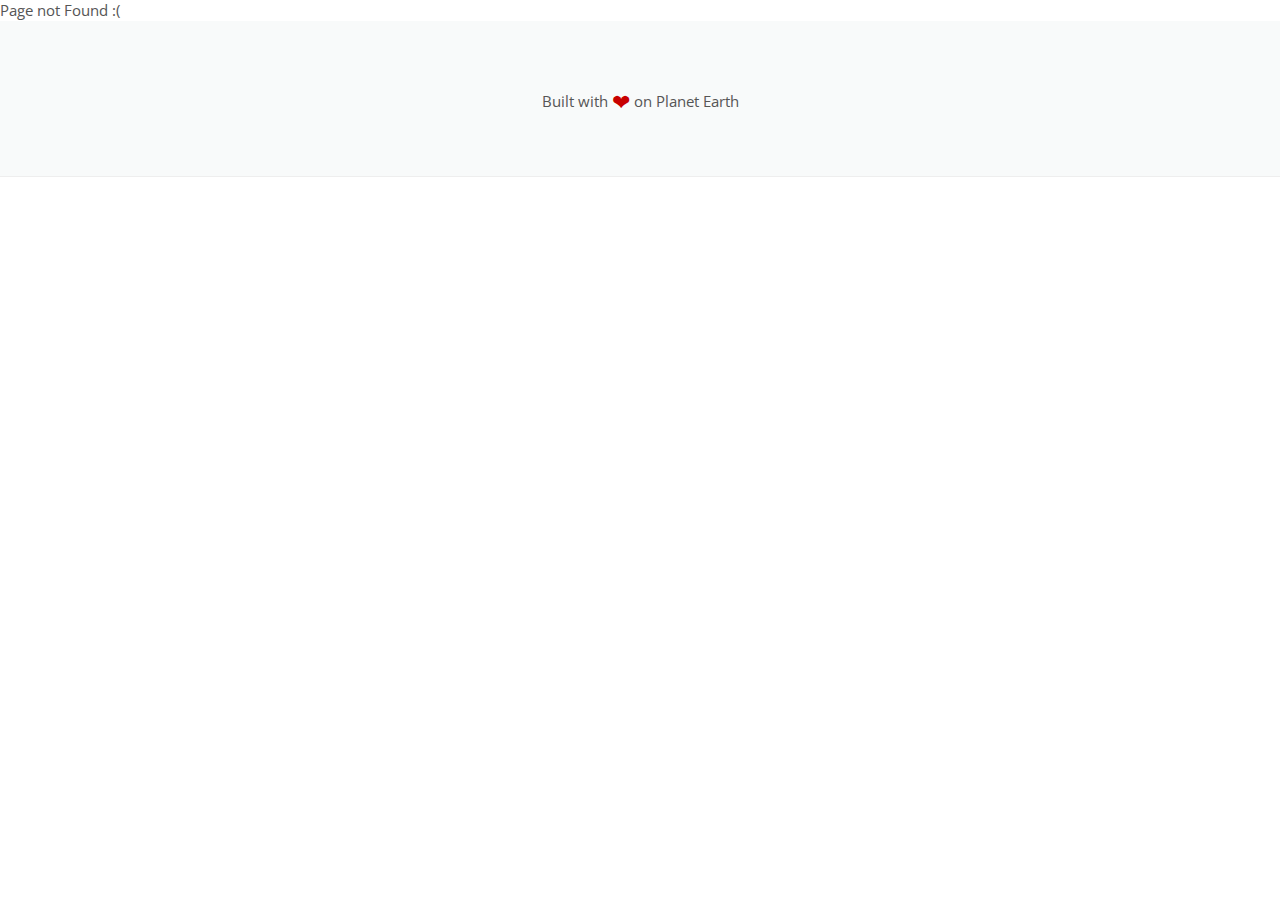
<file: plugin/undo.html>
<!doctype html>
  <html lang="en">
    <head>
      <meta charset="utf-8"/>
      <meta http-equiv="X-UA-Compatible" content="IE=edge"/>
      <meta name="viewport" content="width=device-width, initial-scale=1.0, maximum-scale=1.0, user-scalable=0"/>
      <meta property="og:locale" content="en_US" />
      <meta property="og:type" content="website" />
      <meta property="og:title" content="draft-js-plugins - High quality plugins for DraftJS with great UX" />
      <meta property="og:description" content="Facebook's rich-text editor framework DraftJS built on top of React allows you to create powerful editors. We built a plugin architecture on top of it that aims to provide you with plug & play extensions. It comes with a set of plugins with great UX serving mobile & desktop as well as screen-readers. You can combine them in any way you want to or build your own." />
      <meta property="og:url" content="https://github.com/draft-js-plugins/draft-js-plugins" />
      <meta property="og:site_name" content="draft-js-plugins" />
      <title>DraftJS Plugins (including the ultimate Unicorn Editor)</title>
      <script>
        if (window.location.href.indexOf('draft-js-plugins.github.io/draft-js-plugins') !== -1) {
          // TODO improve redirect to redirect with the proper path
          window.location.href = 'https://www.draft-js-plugins.com/';
        }
      </script>
      <link rel="stylesheet" href="/css/normalize.css"/>
      <link rel="stylesheet" href="/css/base.css"/>
      <link rel="stylesheet" href="/css/Draft.css"/>
      <link rel="stylesheet" href="/app.css"/>
      <link href="https://fonts.googleapis.com/css?family=Open+Sans:400,300" rel="stylesheet" type="text/css"/>
      <link href='https://fonts.googleapis.com/css?family=Inconsolata' rel='stylesheet' type='text/css'>
      <link href="//cdn-images.mailchimp.com/embedcode/horizontal-slim-10_7.css" rel="stylesheet" type="text/css" />
    </head>
    <body>
      <div id="root">
        <div data-reactid=".17usjf43rwg" data-react-checksum="646277936"><div data-reactid=".17usjf43rwg.0"><div data-reactid=".17usjf43rwg.0.0"><div class="pluginsWrapper___3HNqa" data-reactid=".17usjf43rwg.0.0.0"><div class="wideContainer___2PUk8" data-reactid=".17usjf43rwg.0.0.0.0"><ul class="plugins___2Zxyu" data-reactid=".17usjf43rwg.0.0.0.0.0"><li class="plugin___1CqHF" data-reactid=".17usjf43rwg.0.0.0.0.0.0"><a class="link___3-bgR" data-reactid=".17usjf43rwg.0.0.0.0.0.0.0">Mention</a></li><li class="plugin___1CqHF" data-reactid=".17usjf43rwg.0.0.0.0.0.1"><a class="link___3-bgR" data-reactid=".17usjf43rwg.0.0.0.0.0.1.0">Linkify</a></li><li class="plugin___1CqHF" data-reactid=".17usjf43rwg.0.0.0.0.0.2"><a class="link___3-bgR" data-reactid=".17usjf43rwg.0.0.0.0.0.2.0">Sticker</a></li><li class="plugin___1CqHF" data-reactid=".17usjf43rwg.0.0.0.0.0.3"><a class="link___3-bgR" data-reactid=".17usjf43rwg.0.0.0.0.0.3.0">Emoji</a></li><li class="plugin___1CqHF" data-reactid=".17usjf43rwg.0.0.0.0.0.4"><a class="link___3-bgR" data-reactid=".17usjf43rwg.0.0.0.0.0.4.0">Hashtag</a></li><li class="plugin___1CqHF" data-reactid=".17usjf43rwg.0.0.0.0.0.5"><a class="link___3-bgR" data-reactid=".17usjf43rwg.0.0.0.0.0.5.0">Undo</a></li></ul></div></div><div class="root___2951M" data-reactid=".17usjf43rwg.0.0.1"><div class="separatorBase___3ePf_" data-reactid=".17usjf43rwg.0.0.1.0"></div><div class="separatorBase___3ePf_" data-reactid=".17usjf43rwg.0.0.1.1"></div><div class="separatorBase___3ePf_" data-reactid=".17usjf43rwg.0.0.1.2"></div><div class="separatorBase___3ePf_" data-reactid=".17usjf43rwg.0.0.1.3"></div><div class="separatorBase___3ePf_" data-reactid=".17usjf43rwg.0.0.1.4"></div><div class="separatorBase___3ePf_" data-reactid=".17usjf43rwg.0.0.1.5"></div></div><div class="root___1BwYz" data-reactid=".17usjf43rwg.0.0.2"><div class="root___LJuK8" data-reactid=".17usjf43rwg.0.0.2.0"><h2 class="level2___ZSTcp" data-reactid=".17usjf43rwg.0.0.2.0.0">Undo/Redo</h2></div></div><div class="root___3jr4h" data-reactid=".17usjf43rwg.0.0.3"><div class="root___LJuK8" data-reactid=".17usjf43rwg.0.0.3.0"><h2 class="level2___ZSTcp" data-reactid=".17usjf43rwg.0.0.3.0.0">Getting Started</h2><div class="root___-TPfX" data-reactid=".17usjf43rwg.0.0.3.0.1"><div class="hiddenName___1Ie0V" data-reactid=".17usjf43rwg.0.0.3.0.1.0"><span data-reactid=".17usjf43rwg.0.0.3.0.1.0.0"></span><span class="indicator___1P5PW" data-reactid=".17usjf43rwg.0.0.3.0.1.0.1">▼</span></div><pre class="collapsed___Joybe" data-reactid=".17usjf43rwg.0.0.3.0.1.1"><code data-reactid=".17usjf43rwg.0.0.3.0.1.1.0">npm install draft-js-history-plugin --save</code></pre></div><div class="root___-TPfX" data-reactid=".17usjf43rwg.0.0.3.0.2"><div class="name___9uJGf" data-reactid=".17usjf43rwg.0.0.3.0.2.0"><span data-reactid=".17usjf43rwg.0.0.3.0.2.0.0">gettingStarted.js</span><span class="indicator___1P5PW" data-reactid=".17usjf43rwg.0.0.3.0.2.0.1">▼</span></div><pre class="collapsed___Joybe" data-reactid=".17usjf43rwg.0.0.3.0.2.1"><code data-reactid=".17usjf43rwg.0.0.3.0.2.1.0"><span class="token comment" spellcheck="true">// It is important to import the Editor which accepts plugins.</span>
<span class="token keyword" >import</span> Editor <span class="token keyword" >from</span> <span class="token string" >'draft-js-plugins-editor'</span><span class="token punctuation" >;</span>
<span class="token keyword" >import</span> createHistoryPlugin <span class="token keyword" >from</span> <span class="token string" >'draft-js-history-plugin'</span><span class="token punctuation" >;</span>
<span class="token keyword" >import</span> React <span class="token keyword" >from</span> <span class="token string" >'react'</span><span class="token punctuation" >;</span>

<span class="token comment" spellcheck="true">// Creates an Instance. At this step the configuration can be passed as argument.</span>
<span class="token keyword" >const</span> historyPlugin <span class="token operator" >=</span> <span class="token function" >createHistoryPlugin</span><span class="token punctuation" >(</span><span class="token punctuation" >)</span><span class="token punctuation" >;</span>

<span class="token comment" spellcheck="true">// The Editor accept a list of plugins. In this case only the historyPlugin is</span>
<span class="token comment" spellcheck="true">// passed, while it is possible to pass in multiple plugins.</span>
<span class="token keyword" >const</span> MyEditor <span class="token operator" >=</span> <span class="token punctuation" >(</span><span class="token punctuation" >{</span> editorState<span class="token punctuation" >,</span> onChange <span class="token punctuation" >}</span><span class="token punctuation" >)</span> <span class="token operator" >=</span><span class="token operator" >></span> <span class="token punctuation" >(</span>
  <span class="token operator" >&lt;</span>Editor
    editorState<span class="token operator" >=</span><span class="token punctuation" >{</span> editorState <span class="token punctuation" >}</span>
    onChange<span class="token operator" >=</span><span class="token punctuation" >{</span> onChange <span class="token punctuation" >}</span>
    plugins<span class="token operator" >=</span><span class="token punctuation" >{</span> <span class="token punctuation" >[</span>historyPlugin<span class="token punctuation" >]</span> <span class="token punctuation" >}</span>
  <span class="token operator" >/</span><span class="token operator" >></span>
<span class="token punctuation" >)</span><span class="token punctuation" >;</span>

<span class="token keyword" >export</span> <span class="token keyword" >default</span> MyEditor<span class="token punctuation" >;</span>
</code></pre></div></div></div><div class="root___1BwYz" data-reactid=".17usjf43rwg.0.0.4"><div class="root___LJuK8" data-reactid=".17usjf43rwg.0.0.4.0"><h2 class="level2___ZSTcp" data-reactid=".17usjf43rwg.0.0.4.0.0">Configuration Parameters</h2><div class="param___3YOSt" data-reactid=".17usjf43rwg.0.0.4.0.1"><span class="paramName___1a3iZ" data-reactid=".17usjf43rwg.0.0.4.0.1.0">theme</span><span data-reactid=".17usjf43rwg.0.0.4.0.1.1">Map of CSS classes to style the plugin its has following values.</span><div class="subParams___3C4wv" data-reactid=".17usjf43rwg.0.0.4.0.1.2"><div class="subParam___3VbBx" data-reactid=".17usjf43rwg.0.0.4.0.1.2.0"><span class="subParamName___hqJhQ" data-reactid=".17usjf43rwg.0.0.4.0.1.2.0.0">undo:</span><span data-reactid=".17usjf43rwg.0.0.4.0.1.2.0.1"> CSS class to be applied to undo button.</span></div><div class="subParam___3VbBx" data-reactid=".17usjf43rwg.0.0.4.0.1.2.1"><span class="subParamName___hqJhQ" data-reactid=".17usjf43rwg.0.0.4.0.1.2.1.0">redo:</span><span data-reactid=".17usjf43rwg.0.0.4.0.1.2.1.1"> CSS class to be applied to redo button.</span></div></div></div><div class="param___3YOSt" data-reactid=".17usjf43rwg.0.0.4.0.2"><span class="paramName___1a3iZ" data-reactid=".17usjf43rwg.0.0.4.0.2.0">undoContent</span><span data-reactid=".17usjf43rwg.0.0.4.0.2.1">Content of undo button. (Default content is ↺)</span></div><div class="param___3YOSt" data-reactid=".17usjf43rwg.0.0.4.0.3"><span class="paramName___1a3iZ" data-reactid=".17usjf43rwg.0.0.4.0.3.0">redoContent</span><span data-reactid=".17usjf43rwg.0.0.4.0.3.1">Content of redo button. (Default content is ↻)</span></div></div></div><div class="root___1BwYz" data-reactid=".17usjf43rwg.0.0.5"><div class="root___LJuK8" data-reactid=".17usjf43rwg.0.0.5.0"><h2 class="level2___ZSTcp" data-reactid=".17usjf43rwg.0.0.5.0.0">Simple Example</h2><div data-reactid=".17usjf43rwg.0.0.5.0.1"><div class="editor___2qquL" data-reactid=".17usjf43rwg.0.0.5.0.1.0"><div class="DraftEditor-root" data-reactid=".17usjf43rwg.0.0.5.0.1.0.0"><div class="DraftEditor-editorContainer" data-reactid=".17usjf43rwg.0.0.5.0.1.0.0.$editor0"><div class="public-DraftEditor-content" contenteditable="true" role="textbox" spellcheck="false" style="outline:none;white-space:pre-wrap;word-wrap:break-word;" data-reactid=".17usjf43rwg.0.0.5.0.1.0.0.$editor0.0"><div data-contents="true" data-reactid=".17usjf43rwg.0.0.5.0.1.0.0.$editor0.0.0"><div class="" data-block="true" data-editor="2i8lu" data-offset-key="63pgv-0-0" data-reactid=".17usjf43rwg.0.0.5.0.1.0.0.$editor0.0.0.$63pgv"><div data-offset-key="63pgv-0-0" class="public-DraftStyleDefault-block public-DraftStyleDefault-ltr" data-reactid=".17usjf43rwg.0.0.5.0.1.0.0.$editor0.0.0.$63pgv.$63pgv"><span data-offset-key="63pgv-0-0" data-reactid=".17usjf43rwg.0.0.5.0.1.0.0.$editor0.0.0.$63pgv.$63pgv.0:$63pgv-0-0"><br data-text="true" data-reactid=".17usjf43rwg.0.0.5.0.1.0.0.$editor0.0.0.$63pgv.$63pgv.0:$63pgv-0-0.0"/></span></div></div></div></div></div></div></div><div class="editorOptions___VzUdE" data-reactid=".17usjf43rwg.0.0.5.0.1.1"><button disabled="" class="button___3MYRv" data-reactid=".17usjf43rwg.0.0.5.0.1.1.0">↺</button><button disabled="" class="button___3MYRv" data-reactid=".17usjf43rwg.0.0.5.0.1.1.1">↻</button></div></div><div class="root___-TPfX" data-reactid=".17usjf43rwg.0.0.5.0.2"><div class="name___9uJGf" data-reactid=".17usjf43rwg.0.0.5.0.2.0"><span data-reactid=".17usjf43rwg.0.0.5.0.2.0.0">SimpleUndoEditor.js</span><span class="indicator___1P5PW" data-reactid=".17usjf43rwg.0.0.5.0.2.0.1">▼</span></div><pre class="collapsed___Joybe" data-reactid=".17usjf43rwg.0.0.5.0.2.1"><code data-reactid=".17usjf43rwg.0.0.5.0.2.1.0"><span class="token keyword" >import</span> React<span class="token punctuation" >,</span> <span class="token punctuation" >{</span> Component <span class="token punctuation" >}</span> <span class="token keyword" >from</span> <span class="token string" >'react'</span><span class="token punctuation" >;</span>
<span class="token keyword" >import</span> <span class="token punctuation" >{</span> EditorState <span class="token punctuation" >}</span> <span class="token keyword" >from</span> <span class="token string" >'draft-js'</span><span class="token punctuation" >;</span>
<span class="token keyword" >import</span> Editor <span class="token keyword" >from</span> <span class="token string" >'draft-js-plugins-editor'</span><span class="token punctuation" >;</span>
<span class="token keyword" >import</span> createUndoPlugin <span class="token keyword" >from</span> <span class="token string" >'draft-js-undo-plugin'</span><span class="token punctuation" >;</span>
<span class="token keyword" >import</span> styles <span class="token keyword" >from</span> <span class="token string" >'./styles.css'</span><span class="token punctuation" >;</span>

<span class="token keyword" >const</span> undoPlugin <span class="token operator" >=</span> <span class="token function" >createUndoPlugin</span><span class="token punctuation" >(</span><span class="token punctuation" >)</span><span class="token punctuation" >;</span>
<span class="token keyword" >const</span> <span class="token punctuation" >{</span> UndoButton<span class="token punctuation" >,</span> RedoButton <span class="token punctuation" >}</span> <span class="token operator" >=</span> undoPlugin<span class="token punctuation" >;</span>

<span class="token keyword" >export</span> <span class="token keyword" >default</span> <span class="token keyword" >class</span> <span class="token class-name" >SimpleUndoEditor</span> <span class="token keyword" >extends</span> <span class="token class-name" >Component</span> <span class="token punctuation" >{</span>

  state <span class="token operator" >=</span> <span class="token punctuation" >{</span>
    editorState<span class="token punctuation" >:</span> EditorState<span class="token punctuation" >.</span><span class="token function" >createEmpty</span><span class="token punctuation" >(</span><span class="token punctuation" >)</span><span class="token punctuation" >,</span>
  <span class="token punctuation" >}</span><span class="token punctuation" >;</span>

  onChange <span class="token operator" >=</span> <span class="token punctuation" >(</span>editorState<span class="token punctuation" >)</span> <span class="token operator" >=</span><span class="token operator" >></span> <span class="token punctuation" >{</span>
    <span class="token keyword" >this</span><span class="token punctuation" >.</span><span class="token function" >setState</span><span class="token punctuation" >(</span><span class="token punctuation" >{</span>
      editorState<span class="token punctuation" >,</span>
    <span class="token punctuation" >}</span><span class="token punctuation" >)</span><span class="token punctuation" >;</span>
  <span class="token punctuation" >}</span><span class="token punctuation" >;</span>

  focus <span class="token operator" >=</span> <span class="token punctuation" >(</span><span class="token punctuation" >)</span> <span class="token operator" >=</span><span class="token operator" >></span> <span class="token punctuation" >{</span>
    <span class="token keyword" >this</span><span class="token punctuation" >.</span>refs<span class="token punctuation" >.</span>editor<span class="token punctuation" >.</span><span class="token function" >focus</span><span class="token punctuation" >(</span><span class="token punctuation" >)</span><span class="token punctuation" >;</span>
  <span class="token punctuation" >}</span><span class="token punctuation" >;</span>

  <span class="token function" >render</span><span class="token punctuation" >(</span><span class="token punctuation" >)</span> <span class="token punctuation" >{</span>
    <span class="token keyword" >return</span> <span class="token punctuation" >(</span>
      <span class="token operator" >&lt;</span>div<span class="token operator" >></span>
        <span class="token operator" >&lt;</span>div className<span class="token operator" >=</span><span class="token punctuation" >{</span> styles<span class="token punctuation" >.</span>editor <span class="token punctuation" >}</span> onClick<span class="token operator" >=</span><span class="token punctuation" >{</span> <span class="token keyword" >this</span><span class="token punctuation" >.</span>focus <span class="token punctuation" >}</span><span class="token operator" >></span>
          <span class="token operator" >&lt;</span>Editor
            editorState<span class="token operator" >=</span><span class="token punctuation" >{</span><span class="token keyword" >this</span><span class="token punctuation" >.</span>state<span class="token punctuation" >.</span>editorState<span class="token punctuation" >}</span>
            onChange<span class="token operator" >=</span><span class="token punctuation" >{</span><span class="token keyword" >this</span><span class="token punctuation" >.</span>onChange<span class="token punctuation" >}</span>
            ref<span class="token operator" >=</span><span class="token string" >"editor"</span>
          <span class="token operator" >/</span><span class="token operator" >></span>
        <span class="token operator" >&lt;</span><span class="token operator" >/</span>div<span class="token operator" >></span>
        <span class="token operator" >&lt;</span>div className<span class="token operator" >=</span><span class="token punctuation" >{</span> styles<span class="token punctuation" >.</span>editorOptions <span class="token punctuation" >}</span><span class="token operator" >></span>
          <span class="token operator" >&lt;</span>UndoButton
            editorState<span class="token operator" >=</span><span class="token punctuation" >{</span> <span class="token keyword" >this</span><span class="token punctuation" >.</span>state<span class="token punctuation" >.</span>editorState <span class="token punctuation" >}</span>
            onChange<span class="token operator" >=</span><span class="token punctuation" >{</span> <span class="token keyword" >this</span><span class="token punctuation" >.</span>onChange <span class="token punctuation" >}</span>
          <span class="token operator" >/</span><span class="token operator" >></span>
          <span class="token operator" >&lt;</span>RedoButton
            editorState<span class="token operator" >=</span><span class="token punctuation" >{</span> <span class="token keyword" >this</span><span class="token punctuation" >.</span>state<span class="token punctuation" >.</span>editorState <span class="token punctuation" >}</span>
            onChange<span class="token operator" >=</span><span class="token punctuation" >{</span> <span class="token keyword" >this</span><span class="token punctuation" >.</span>onChange <span class="token punctuation" >}</span>
          <span class="token operator" >/</span><span class="token operator" >></span>
        <span class="token operator" >&lt;</span><span class="token operator" >/</span>div<span class="token operator" >></span>
      <span class="token operator" >&lt;</span><span class="token operator" >/</span>div<span class="token operator" >></span>
    <span class="token punctuation" >)</span><span class="token punctuation" >;</span>
  <span class="token punctuation" >}</span>
<span class="token punctuation" >}</span>
</code></pre></div></div></div><div class="root___1BwYz" data-reactid=".17usjf43rwg.0.0.6"><div class="root___LJuK8" data-reactid=".17usjf43rwg.0.0.6.0"><h2 class="level2___ZSTcp" data-reactid=".17usjf43rwg.0.0.6.0.0">Themed Undo/Redo Example</h2><div data-reactid=".17usjf43rwg.0.0.6.0.1"><div class="editor___SxpEs" data-reactid=".17usjf43rwg.0.0.6.0.1.0"><div class="DraftEditor-root" data-reactid=".17usjf43rwg.0.0.6.0.1.0.0"><div class="DraftEditor-editorContainer" data-reactid=".17usjf43rwg.0.0.6.0.1.0.0.$editor0"><div class="public-DraftEditor-content" contenteditable="true" role="textbox" spellcheck="false" style="outline:none;white-space:pre-wrap;word-wrap:break-word;" data-reactid=".17usjf43rwg.0.0.6.0.1.0.0.$editor0.0"><div data-contents="true" data-reactid=".17usjf43rwg.0.0.6.0.1.0.0.$editor0.0.0"><div class="" data-block="true" data-editor="762r2" data-offset-key="172qr-0-0" data-reactid=".17usjf43rwg.0.0.6.0.1.0.0.$editor0.0.0.$172qr"><div data-offset-key="172qr-0-0" class="public-DraftStyleDefault-block public-DraftStyleDefault-ltr" data-reactid=".17usjf43rwg.0.0.6.0.1.0.0.$editor0.0.0.$172qr.$172qr"><span data-offset-key="172qr-0-0" data-reactid=".17usjf43rwg.0.0.6.0.1.0.0.$editor0.0.0.$172qr.$172qr.0:$172qr-0-0"><br data-text="true" data-reactid=".17usjf43rwg.0.0.6.0.1.0.0.$editor0.0.0.$172qr.$172qr.0:$172qr-0-0.0"/></span></div></div></div></div></div></div></div><div class="editorOptions___2dNAR" data-reactid=".17usjf43rwg.0.0.6.0.1.1"><button disabled="" class="button___NBgSm" data-reactid=".17usjf43rwg.0.0.6.0.1.1.0">Undo</button><button disabled="" class="button___NBgSm" data-reactid=".17usjf43rwg.0.0.6.0.1.1.1">Redo</button></div></div><div class="root___-TPfX" data-reactid=".17usjf43rwg.0.0.6.0.2"><div class="name___9uJGf" data-reactid=".17usjf43rwg.0.0.6.0.2.0"><span data-reactid=".17usjf43rwg.0.0.6.0.2.0.0">CustomUndoEditor.js</span><span class="indicator___1P5PW" data-reactid=".17usjf43rwg.0.0.6.0.2.0.1">▼</span></div><pre class="collapsed___Joybe" data-reactid=".17usjf43rwg.0.0.6.0.2.1"><code data-reactid=".17usjf43rwg.0.0.6.0.2.1.0"><span class="token keyword" >import</span> React<span class="token punctuation" >,</span> <span class="token punctuation" >{</span> Component <span class="token punctuation" >}</span> <span class="token keyword" >from</span> <span class="token string" >'react'</span><span class="token punctuation" >;</span>
<span class="token keyword" >import</span> <span class="token punctuation" >{</span> Map <span class="token punctuation" >}</span> <span class="token keyword" >from</span> <span class="token string" >'immutable'</span><span class="token punctuation" >;</span>
<span class="token keyword" >import</span> <span class="token punctuation" >{</span> EditorState <span class="token punctuation" >}</span> <span class="token keyword" >from</span> <span class="token string" >'draft-js'</span><span class="token punctuation" >;</span>
<span class="token keyword" >import</span> Editor <span class="token keyword" >from</span> <span class="token string" >'draft-js-plugins-editor'</span><span class="token punctuation" >;</span>
<span class="token keyword" >import</span> createUndoPlugin <span class="token keyword" >from</span> <span class="token string" >'draft-js-undo-plugin'</span><span class="token punctuation" >;</span>
<span class="token keyword" >import</span> styles <span class="token keyword" >from</span> <span class="token string" >'./styles.css'</span><span class="token punctuation" >;</span>
<span class="token keyword" >import</span> buttonStyles <span class="token keyword" >from</span> <span class="token string" >'./buttonStyles.css'</span><span class="token punctuation" >;</span>

<span class="token keyword" >const</span> theme <span class="token operator" >=</span> <span class="token function" >Map</span><span class="token punctuation" >(</span><span class="token punctuation" >{</span>
  undo<span class="token punctuation" >:</span> buttonStyles<span class="token punctuation" >.</span>button<span class="token punctuation" >,</span>
  redo<span class="token punctuation" >:</span> buttonStyles<span class="token punctuation" >.</span>button<span class="token punctuation" >,</span>
<span class="token punctuation" >}</span><span class="token punctuation" >)</span><span class="token punctuation" >;</span>
<span class="token keyword" >const</span> undoPlugin <span class="token operator" >=</span> <span class="token function" >createUndoPlugin</span><span class="token punctuation" >(</span><span class="token punctuation" >{</span>
  undoContent<span class="token punctuation" >:</span> <span class="token string" >'Undo'</span><span class="token punctuation" >,</span>
  redoContent<span class="token punctuation" >:</span> <span class="token string" >'Redo'</span><span class="token punctuation" >,</span>
  theme<span class="token punctuation" >,</span>
<span class="token punctuation" >}</span><span class="token punctuation" >)</span><span class="token punctuation" >;</span>
<span class="token keyword" >const</span> <span class="token punctuation" >{</span> UndoButton<span class="token punctuation" >,</span> RedoButton <span class="token punctuation" >}</span> <span class="token operator" >=</span> undoPlugin<span class="token punctuation" >;</span>

<span class="token keyword" >export</span> <span class="token keyword" >default</span> <span class="token keyword" >class</span> <span class="token class-name" >CustomUndoEditor</span> <span class="token keyword" >extends</span> <span class="token class-name" >Component</span> <span class="token punctuation" >{</span>

  state <span class="token operator" >=</span> <span class="token punctuation" >{</span>
    editorState<span class="token punctuation" >:</span> EditorState<span class="token punctuation" >.</span><span class="token function" >createEmpty</span><span class="token punctuation" >(</span><span class="token punctuation" >)</span><span class="token punctuation" >,</span>
  <span class="token punctuation" >}</span><span class="token punctuation" >;</span>

  onChange <span class="token operator" >=</span> <span class="token punctuation" >(</span>editorState<span class="token punctuation" >)</span> <span class="token operator" >=</span><span class="token operator" >></span> <span class="token punctuation" >{</span>
    <span class="token keyword" >this</span><span class="token punctuation" >.</span><span class="token function" >setState</span><span class="token punctuation" >(</span><span class="token punctuation" >{</span>
      editorState<span class="token punctuation" >,</span>
    <span class="token punctuation" >}</span><span class="token punctuation" >)</span><span class="token punctuation" >;</span>
  <span class="token punctuation" >}</span><span class="token punctuation" >;</span>

  focus <span class="token operator" >=</span> <span class="token punctuation" >(</span><span class="token punctuation" >)</span> <span class="token operator" >=</span><span class="token operator" >></span> <span class="token punctuation" >{</span>
    <span class="token keyword" >this</span><span class="token punctuation" >.</span>refs<span class="token punctuation" >.</span>editor<span class="token punctuation" >.</span><span class="token function" >focus</span><span class="token punctuation" >(</span><span class="token punctuation" >)</span><span class="token punctuation" >;</span>
  <span class="token punctuation" >}</span><span class="token punctuation" >;</span>

  <span class="token function" >render</span><span class="token punctuation" >(</span><span class="token punctuation" >)</span> <span class="token punctuation" >{</span>
    <span class="token keyword" >return</span> <span class="token punctuation" >(</span>
      <span class="token operator" >&lt;</span>div<span class="token operator" >></span>
        <span class="token operator" >&lt;</span>div className<span class="token operator" >=</span><span class="token punctuation" >{</span> styles<span class="token punctuation" >.</span>editor <span class="token punctuation" >}</span> onClick<span class="token operator" >=</span><span class="token punctuation" >{</span> <span class="token keyword" >this</span><span class="token punctuation" >.</span>focus <span class="token punctuation" >}</span><span class="token operator" >></span>
          <span class="token operator" >&lt;</span>Editor
            editorState<span class="token operator" >=</span><span class="token punctuation" >{</span><span class="token keyword" >this</span><span class="token punctuation" >.</span>state<span class="token punctuation" >.</span>editorState<span class="token punctuation" >}</span>
            onChange<span class="token operator" >=</span><span class="token punctuation" >{</span><span class="token keyword" >this</span><span class="token punctuation" >.</span>onChange<span class="token punctuation" >}</span>
            ref<span class="token operator" >=</span><span class="token string" >"editor"</span>
          <span class="token operator" >/</span><span class="token operator" >></span>
        <span class="token operator" >&lt;</span><span class="token operator" >/</span>div<span class="token operator" >></span>
        <span class="token operator" >&lt;</span>div className<span class="token operator" >=</span><span class="token punctuation" >{</span> styles<span class="token punctuation" >.</span>editorOptions <span class="token punctuation" >}</span><span class="token operator" >></span>
          <span class="token operator" >&lt;</span>UndoButton
            editorState<span class="token operator" >=</span><span class="token punctuation" >{</span> <span class="token keyword" >this</span><span class="token punctuation" >.</span>state<span class="token punctuation" >.</span>editorState <span class="token punctuation" >}</span>
            onChange<span class="token operator" >=</span><span class="token punctuation" >{</span> <span class="token keyword" >this</span><span class="token punctuation" >.</span>onChange <span class="token punctuation" >}</span>
          <span class="token operator" >/</span><span class="token operator" >></span>
          <span class="token operator" >&lt;</span>RedoButton
            editorState<span class="token operator" >=</span><span class="token punctuation" >{</span> <span class="token keyword" >this</span><span class="token punctuation" >.</span>state<span class="token punctuation" >.</span>editorState <span class="token punctuation" >}</span>
            onChange<span class="token operator" >=</span><span class="token punctuation" >{</span> <span class="token keyword" >this</span><span class="token punctuation" >.</span>onChange <span class="token punctuation" >}</span>
          <span class="token operator" >/</span><span class="token operator" >></span>
        <span class="token operator" >&lt;</span><span class="token operator" >/</span>div<span class="token operator" >></span>
      <span class="token operator" >&lt;</span><span class="token operator" >/</span>div<span class="token operator" >></span>
    <span class="token punctuation" >)</span><span class="token punctuation" >;</span>
  <span class="token punctuation" >}</span>
<span class="token punctuation" >}</span>
</code></pre></div><div class="root___-TPfX" data-reactid=".17usjf43rwg.0.0.6.0.3"><div class="name___9uJGf" data-reactid=".17usjf43rwg.0.0.6.0.3.0"><span data-reactid=".17usjf43rwg.0.0.6.0.3.0.0">buttonStyles.css</span><span class="indicator___1P5PW" data-reactid=".17usjf43rwg.0.0.6.0.3.0.1">▼</span></div><pre class="collapsed___Joybe" data-reactid=".17usjf43rwg.0.0.6.0.3.1"><code data-reactid=".17usjf43rwg.0.0.6.0.3.1.0"><span class="token selector" >.button</span> <span class="token punctuation" >{</span>
  <span class="token property" >border</span><span class="token punctuation" >:</span> 1px solid #bbb<span class="token punctuation" >;</span>
  <span class="token property" >height</span><span class="token punctuation" >:</span> 40px<span class="token punctuation" >;</span>
  <span class="token property" >color</span><span class="token punctuation" >:</span> #888<span class="token punctuation" >;</span>
  <span class="token property" >border-radius</span><span class="token punctuation" >:</span> 4px<span class="token punctuation" >;</span>
  <span class="token property" >cursor</span><span class="token punctuation" >:</span> pointer<span class="token punctuation" >;</span>
  <span class="token property" >position</span><span class="token punctuation" >:</span> relative<span class="token punctuation" >;</span>
  <span class="token property" >background-color</span><span class="token punctuation" >:</span> #fff<span class="token punctuation" >;</span>
  <span class="token property" >margin-right</span><span class="token punctuation" >:</span> 10px<span class="token punctuation" >;</span>
<span class="token punctuation" >}</span>

<span class="token selector" >.button:focus</span> <span class="token punctuation" >{</span>
  <span class="token property" >background-color</span><span class="token punctuation" >:</span> #eee<span class="token punctuation" >;</span>
  <span class="token property" >color</span><span class="token punctuation" >:</span> #999<span class="token punctuation" >;</span>
  <span class="token property" >outline</span><span class="token punctuation" >:</span> 0<span class="token punctuation" >;</span> <span class="token comment" spellcheck="true">/* reset for :focus */</span>
<span class="token punctuation" >}</span>

<span class="token selector" >.button:hover</span> <span class="token punctuation" >{</span>
  <span class="token property" >background-color</span><span class="token punctuation" >:</span> #eee<span class="token punctuation" >;</span>
  <span class="token property" >color</span><span class="token punctuation" >:</span> #999<span class="token punctuation" >;</span>
<span class="token punctuation" >}</span>

<span class="token selector" >.button:active</span> <span class="token punctuation" >{</span>
  <span class="token property" >background-color</span><span class="token punctuation" >:</span> #ddd<span class="token punctuation" >;</span>
  <span class="token property" >color</span><span class="token punctuation" >:</span> #777<span class="token punctuation" >;</span>
<span class="token punctuation" >}</span>

<span class="token selector" >.button:disabled</span> <span class="token punctuation" >{</span>
  <span class="token property" >background-color</span><span class="token punctuation" >:</span> #F5F5F5<span class="token punctuation" >;</span>
  <span class="token property" >color</span><span class="token punctuation" >:</span> #ccc<span class="token punctuation" >;</span>
<span class="token punctuation" >}</span>
</code></pre></div><div class="root___-TPfX" data-reactid=".17usjf43rwg.0.0.6.0.4"><div class="name___9uJGf" data-reactid=".17usjf43rwg.0.0.6.0.4.0"><span data-reactid=".17usjf43rwg.0.0.6.0.4.0.0">styles.css</span><span class="indicator___1P5PW" data-reactid=".17usjf43rwg.0.0.6.0.4.0.1">▼</span></div><pre class="collapsed___Joybe" data-reactid=".17usjf43rwg.0.0.6.0.4.1"><code data-reactid=".17usjf43rwg.0.0.6.0.4.1.0"><span class="token selector" >.editor</span> <span class="token punctuation" >{</span>
  <span class="token property" >border</span><span class="token punctuation" >:</span> 1px solid #ddd<span class="token punctuation" >;</span>
  <span class="token property" >cursor</span><span class="token punctuation" >:</span> text<span class="token punctuation" >;</span>
  <span class="token property" >padding</span><span class="token punctuation" >:</span> 16px<span class="token punctuation" >;</span>
  <span class="token property" >border-radius</span><span class="token punctuation" >:</span> 4px<span class="token punctuation" >;</span>
  <span class="token property" >margin-bottom</span><span class="token punctuation" >:</span> 10px<span class="token punctuation" >;</span>
  <span class="token property" >box-shadow</span><span class="token punctuation" >:</span> inset 0px 1px 8px -3px #ABABAB<span class="token punctuation" >;</span>
  <span class="token property" >background</span><span class="token punctuation" >:</span> #fefefe<span class="token punctuation" >;</span>
<span class="token punctuation" >}</span>

<span class="token selector" >.editor :global(.public-DraftEditor-content)</span> <span class="token punctuation" >{</span>
  <span class="token property" >min-height</span><span class="token punctuation" >:</span> 140px<span class="token punctuation" >;</span>
<span class="token punctuation" >}</span>

<span class="token selector" >.editorOptions</span> <span class="token punctuation" >{</span>
  <span class="token property" >margin-bottom</span><span class="token punctuation" >:</span> 20px<span class="token punctuation" >;</span>
<span class="token punctuation" >}</span>
</code></pre></div></div></div><div class="root___288m_" data-reactid=".17usjf43rwg.0.0.7"><div class="githubButtonWrapper___f8mkg" data-reactid=".17usjf43rwg.0.0.7.0"><a class="github-button" href="https://github.com/draft-js-plugins/draft-js-plugins" data-style="mega" data-count-href="/draft-js-plugins/draft-js-plugins/stargazers" data-count-api="/repos/draft-js-plugins/draft-js-plugins#stargazers_count" data-count-aria-label="# stargazers on GitHub" aria-label="Star draft-js-plugins/draft-js-plugins on GitHub" data-reactid=".17usjf43rwg.0.0.7.0.0">Github</a></div><div class="twitterButtonWrapper___37ybj" data-reactid=".17usjf43rwg.0.0.7.1"><span data-reactid=".17usjf43rwg.0.0.7.1.0"></span></div><div class="facebookButtonWrapper___3Op0o" data-reactid=".17usjf43rwg.0.0.7.2"><div id="fbbutton" class="fb-like" data-href="https://www.draft-js-plugins.com/" data-layout="standard" data-action="like" data-show-faces="true" data-share="true" data-width="290" data-reactid=".17usjf43rwg.0.0.7.2.0"></div></div></div></div></div><footer class="footer___3c9ZC" data-reactid=".17usjf43rwg.1"><span data-reactid=".17usjf43rwg.1.0">Built with </span><span class="heart___3qO39" data-reactid=".17usjf43rwg.1.1">❤</span><span data-reactid=".17usjf43rwg.1.2"> on Planet Earth</span></footer></div>
      </div>
      <script src="/app.js"></script>
      <script>
        (function(i,s,o,g,r,a,m){i['GoogleAnalyticsObject']=r;i[r]=i[r]||function(){
        (i[r].q=i[r].q||[]).push(arguments)},i[r].l=1*new Date();a=s.createElement(o),
        m=s.getElementsByTagName(o)[0];a.async=1;a.src=g;m.parentNode.insertBefore(a,m)
        })(window,document,'script','//www.google-analytics.com/analytics.js','ga');
        ga('create', 'UA-75176147-1', 'auto');
        ga('send', 'pageview');
      </script>
    </body>
  </html>
</file>
<file: css/base.css>
html {
  box-sizing: border-box;
}

*, *:before, *:after {
  box-sizing: inherit;
}

body {
  font-size: 15px;
  line-height: 1.4;
  font-family: 'Open Sans', sans-serif;
  color: #555;
}
</file>
<file: css/Draft.css>
/**
 * @providesModule DraftEditor
 * @permanent
 */

/**
 * We inherit the height of the container by default
 */

.DraftEditor-root,
.DraftEditor-editorContainer,
.public-DraftEditor-content {
  height: inherit;
  text-align: initial;
}

.DraftEditor-root {
  position: relative;
}

/**
 * Zero-opacity background used to allow focus in IE. Otherwise, clicks
 * fall through to the placeholder.
 */

.DraftEditor-editorContainer {
  background-color: rgba(255, 255, 255, 0);
  /* Repair mysterious missing Safari cursor */
  border-left: 0.1px solid transparent;
  position: relative;
  z-index: 1;
}

.public-DraftEditor-content {
  outline: none;
  white-space: pre-wrap;
}

.public-DraftEditor-block {
  position: relative;
}

.DraftEditor-alignLeft .public-DraftEditor-block {
  text-align: left;
}

.DraftEditor-alignLeft .public-DraftEditorPlaceholder/root {
  left: 0;
  text-align: left;
}

.DraftEditor-alignCenter .public-DraftEditor-block {
  text-align: center;
}

.DraftEditor-alignCenter .public-DraftEditorPlaceholder/root {
  margin: 0 auto;
  text-align: center;
  width: 100%;
}

.DraftEditor-alignRight .public-DraftEditor-block {
  text-align: right;
}

.DraftEditor-alignRight .public-DraftEditorPlaceholder/root {
  right: 0;
  text-align: right;
}
/**
 * @providesModule DraftEditorPlaceholder
 */

.public-DraftEditorPlaceholder-root {
  color: #9197a3;
  position: absolute;
  z-index: 0;
}

.public-DraftEditorPlaceholder-hasFocus {
  color: #bdc1c9;
}

.DraftEditorPlaceholder-hidden {
  display: none;
}
/**
 * @providesModule DraftStyleDefault
 */

.public-DraftStyleDefault-block {
  position: relative;
  white-space: pre-wrap;
}

/* @noflip */

.public-DraftStyleDefault-ltr {
  direction: ltr;
  text-align: left;
}

/* @noflip */

.public-DraftStyleDefault-rtl {
  direction: rtl;
  text-align: right;
}

/**
 * These rules provide appropriate text direction for counter pseudo-elements.
 */

/* @noflip */

.public-DraftStyleDefault-listLTR {
  direction: ltr;
}

/* @noflip */

.public-DraftStyleDefault-listRTL {
  direction: rtl;
}

/**
 * Default spacing for list container elements. Override with CSS as needed.
 */

.public-DraftStyleDefault-ul,
.public-DraftStyleDefault-ol {
  margin: 16px 0;
  padding: 0;
}

/**
 * Default counters and styles are provided for five levels of nesting.
 * If you require nesting beyond that level, you should use your own CSS
 * classes to do so. If you care about handling RTL languages, the rules you
 * create should look a lot like these.
 */

/* @noflip */

.public-DraftStyleDefault-depth0.public-DraftStyleDefault-listLTR {
  margin-left: 1.5em;
}

/* @noflip */

.public-DraftStyleDefault-depth0.public-DraftStyleDefault-listRTL {
  margin-right: 1.5em;
}

/* @noflip */

.public-DraftStyleDefault-depth1.public-DraftStyleDefault-listLTR {
  margin-left: 3em;
}

/* @noflip */

.public-DraftStyleDefault-depth1.public-DraftStyleDefault-listRTL {
  margin-right: 3em;
}

/* @noflip */

.public-DraftStyleDefault-depth2.public-DraftStyleDefault-listLTR {
  margin-left: 4.5em;
}

/* @noflip */

.public-DraftStyleDefault-depth2.public-DraftStyleDefault-listRTL {
  margin-right: 4.5em;
}

/* @noflip */

.public-DraftStyleDefault-depth3.public-DraftStyleDefault-listLTR {
  margin-left: 6em;
}

/* @noflip */

.public-DraftStyleDefault-depth3.public-DraftStyleDefault-listRTL {
  margin-right: 6em;
}

/* @noflip */

.public-DraftStyleDefault-depth4.public-DraftStyleDefault-listLTR {
  margin-left: 7.5em;
}

/* @noflip */

.public-DraftStyleDefault-depth4.public-DraftStyleDefault-listRTL {
  margin-right: 7.5em;
}

/**
 * Only use `square` list-style after the first two levels.
 */

.public-DraftStyleDefault-unorderedListItem {
  list-style-type: square;
  position: relative;
}

.public-DraftStyleDefault-unorderedListItem.public-DraftStyleDefault-depth0 {
  list-style-type: disc;
}

.public-DraftStyleDefault-unorderedListItem.public-DraftStyleDefault-depth1 {
  list-style-type: circle;
}

/**
 * Ordered list item counters are managed with CSS, since all list nesting is
 * purely visual.
 */

.public-DraftStyleDefault-orderedListItem {
  list-style-type: none;
  position: relative;
}

/* @noflip */

.public-DraftStyleDefault-orderedListItem.public-DraftStyleDefault-listLTR:before {
  left: -36px;
  position: absolute;
  text-align: right;
  width: 30px;
}

/* @noflip */

.public-DraftStyleDefault-orderedListItem.public-DraftStyleDefault-listRTL:before {
  position: absolute;
  right: -36px;
  text-align: left;
  width: 30px;
}

/**
 * Counters are reset in JavaScript. If you need different counter styles,
 * override these rules. If you need more nesting, create your own rules to
 * do so.
 */

.public-DraftStyleDefault-orderedListItem:before {
  content: counter(ol0) ". ";
  counter-increment: ol0;
}

.public-DraftStyleDefault-orderedListItem.public-DraftStyleDefault-depth1:before {
  content: counter(ol1) ". ";
  counter-increment: ol1;
}

.public-DraftStyleDefault-orderedListItem.public-DraftStyleDefault-depth2:before {
  content: counter(ol2) ". ";
  counter-increment: ol2;
}

.public-DraftStyleDefault-orderedListItem.public-DraftStyleDefault-depth3:before {
  content: counter(ol3) ". ";
  counter-increment: ol3;
}

.public-DraftStyleDefault-orderedListItem.public-DraftStyleDefault-depth4:before {
  content: counter(ol4) ". ";
  counter-increment: ol4;
}

.public-DraftStyleDefault-depth0.public-DraftStyleDefault-reset {
  counter-reset: ol0;
}

.public-DraftStyleDefault-depth1.public-DraftStyleDefault-reset {
  counter-reset: ol1;
}

.public-DraftStyleDefault-depth2.public-DraftStyleDefault-reset {
  counter-reset: ol2;
}

.public-DraftStyleDefault-depth3.public-DraftStyleDefault-reset {
  counter-reset: ol3;
}

.public-DraftStyleDefault-depth4.public-DraftStyleDefault-reset {
  counter-reset: ol4;
}
</file>
<file: app.css>
.footer___3c9ZC{text-align:center;padding-top:60px;padding-bottom:60px;background:#f8fafa;border-bottom:1px solid #eee;line-height:1.6}.heart___3qO39{color:#c80000;font-size:22px;position:relative;top:3px}.stripe___1SFDK{background-image:url(https://stripe.com/img/navigation/logo@2x.png?2);background-size:100% 100%;width:63px;height:27px;display:block;margin:0 auto;margin-top:10px}.openSourceRetreat___LY8-O{font-size:.8rem}.hashtag___qe5oK{color:#ab0393}.sticker___2Fh9D{margin:0;position:relative;display:block}.stickerRemoveButton___1uPXL{background:#d9d9d9;color:#fff;margin:0;padding:.5em;border:none;border-radius:50%;line-height:80%;position:absolute;font-size:.62em;margin-left:-.825em;cursor:pointer}.stickerRemoveButton___1uPXL:hover{background:#e4e4e4}.stickerRemoveButton___1uPXL:active{background:#cecece;color:#efefef}.stickerImage___veas_{width:125px;height:125px}.select___385pE{background:#fff;display:inline-block}.selectPopover___rv02c{margin-top:10px;background:#fff;position:absolute;height:250px;width:225px;border-radius:4px;padding:10px;box-shadow:0 4px 30px 0 #dcdcdc;z-index:1000}.selectClosedPopover___2JUO1{display:none}.selectButton___1fVxZ{background:#fff;border:1px solid #bbb;padding:0;color:#888;margin:0;border-radius:20px;cursor:pointer;height:40px;width:40px;font-size:1.6em;line-height:1.2em}.selectButton___1fVxZ:focus{outline:0}.selectButton___1fVxZ:hover{background:#f3f3f3}.selectButton___1fVxZ:active{background:#e6e6e6}.selectPressedButton___1owhd{background:#ededed}.selectBottomGradient___2pa6K{width:100%;height:1em;position:absolute;bottom:0;left:0;right:0;background-color:#fff;pointer-events:none;background:-webkit-linear-gradient(top,hsla(0,0%,100%,0),#fff);background:linear-gradient(180deg,hsla(0,0%,100%,0) 0,#fff)}.selectStickerList___11wpH{position:absolute;overflow-x:none;overflow-y:scroll;top:0;bottom:0;left:0;right:0;padding:10px}.selectSticker___1dMfl{border:0;border-radius:4px;background:#fff}.root___PTJhD:focus,.selectSticker___1dMfl:hover{background:#efefef;outline:0}.selectSticker___1dMfl:active{background:#dfdfdf}.selectStickerImage___3YKxD{height:85px;width:85px}.link___3z9mx,.link___3z9mx:visited{color:#ab0393;text-decoration:none}.link___3z9mx:focus,.link___3z9mx:hover{color:#de61cc;outline:0}.link___3z9mx:active{color:#8e2e80}.mention___dQn-p,.mention___dQn-p:visited{color:#333;cursor:pointer;display:inline-block;background:#def0f7;padding-left:2px;padding-right:2px;border-radius:2px;text-decoration:none}.mention___dQn-p:focus,.mention___dQn-p:hover{color:#555;background:#e5f2f7;outline:0}.mention___dQn-p:active{color:#222;background:#bbe3f3}.autocomplete___252T1{display:inline-block}.autocompletePopover___hQXEd{border:1px solid #ddd;margin-top:1.75em;min-width:180px;position:absolute;background:#fff;border-radius:4px;box-shadow:0 4px 30px 0 #dcdcdc;cursor:pointer;padding-top:8px;padding-bottom:8px}.autocompleteEntry___31ryC{padding:5px}.autocompleteEntry___31ryC:active{background-color:#c8eaf7}.autocompleteEntryFocused___1h3p0{background-color:#def0f7}.autocompleteEntryText___BTqmG{display:inline-block;margin-left:8px}.autocompleteEntryAvatar___1v-e5{width:24px;height:24px;border-radius:12px;vertical-align:middle}.emoji___dIvkU{color:transparent;background-size:1em 1em;width:1em;height:1em;display:inline-block;position:relative;top:3px}.button___3MYRv{border:1px solid #bbb;height:40px;color:#888;border-radius:20px;line-height:1.2em;cursor:pointer;position:relative;background-color:#fff;width:40px;font-weight:700;font-size:1.5em;padding:0;top:0;margin:0;margin-right:10px}.button___3MYRv:focus{outline:0}.button___3MYRv:focus,.button___3MYRv:hover{background-color:#eee;color:#999}.button___3MYRv:active{background-color:#ddd;color:#777}.button___3MYRv:disabled{background-color:#f5f5f5;color:#ccc}.root___3qCj9{background:#fff}.editor___1G6hM{border:1px solid #ddd;cursor:text;padding:16px;border-radius:4px;margin-bottom:10px;box-shadow:inset 0 1px 8px -3px #ababab;background:#fefefe}.editor___1G6hM .public-DraftEditor-content{min-height:240px}.stateButton___JZw0g{border:1px solid #bbb;height:40px;padding:0 1.2em;color:#888;margin:0;border-radius:20px;line-height:1.2em;cursor:pointer;margin-right:10px;position:relative;top:-4px;background-color:#fff}.stateButton___JZw0g:focus{outline:0}.stateButton___JZw0g:hover{background:#f3f3f3}.stateButton___JZw0g:active{background:#e6e6e6}.pressedStateButton___211r-{background-color:#ededed}.stickerSelect___2f_pP{margin-right:10px;display:inline-block}.level2___ZSTcp{font-size:1.25rem;text-align:center;padding-top:3rem;margin-top:0}.level3___3tmSS{font-size:1.1rem;text-align:center;padding-top:1.5rem;margin-top:0}.root___2951M{display:-webkit-box;display:flex;border-top-style:solid;border-top-color:#eee;border-top-width:1px;-webkit-transition:border-top-color 1.4s;transition:border-top-color 1.4s;-webkit-transition-timing-function:ease-out;transition-timing-function:ease-out}.rootFinal___oUQSH{border-top-color:#fff}.separatorBase___3ePf_{width:16.67%;height:10px;background-color:#f8fafa;-webkit-transition:background-color 1.4s;transition:background-color 1.4s;-webkit-transition-timing-function:ease-out;transition-timing-function:ease-out}.separatorPart1___Fd92J{background:#e3ebf4}.separatorPart2___23wFC{background:#eee5eb;-webkit-transition-delay:.1s;transition-delay:.1s}.separatorPart3___3G-jk{background:#f8e0d8;-webkit-transition-delay:.2s;transition-delay:.2s}.separatorPart4___2gXXN{background:#fcf7dc;-webkit-transition-delay:.3s;transition-delay:.3s}.separatorPart5___3uRYR{background:#d8ecd4;-webkit-transition-delay:.4s;transition-delay:.4s}.separatorPart6___3VMFh{background:#eff2f5;-webkit-transition-delay:.5s;transition-delay:.5s}.header___1m8lu{background:#fff;text-align:center}@media (max-width:480px){.header___1m8lu{padding:5rem 0 0}}@media (min-width:481px){.header___1m8lu{padding:8rem 0 0}}.logo___3IQgg{margin-right:2rem;margin-bottom:2rem;width:263px;height:209px}.logoText___3dYGa{color:#979797;font-size:36px;font-weight:200}.tagline___vEkRl{font-size:18px;margin-top:.4em;margin-bottom:3em}.center___3eESF{text-align:center}.whatText___3xBOp{text-align:center;margin-top:0;padding-top:4rem;font-size:1.05rem}.whatText___3xBOp,.whyText___2nnwg{max-width:488px;margin-left:auto;margin-right:auto;line-height:1.6}.whyText___2nnwg{text-align:justify}.flexCenteredDisplay___1ywuw{display:-webkit-box;display:flex;-webkit-box-pack:center;justify-content:center}.teamImage___2wk35{width:60px;height:60px;border-radius:30px;margin:0 auto}.teamTwitterLink___fDhMn{text-decoration:none;margin-top:10px;text-align:center}.teamSection___JdW3m{width:100%;display:-webkit-box;display:flex;-webkit-box-pack:justify;justify-content:space-between;margin-top:3rem}.teamMember___3j76H{display:-webkit-box;display:flex;-webkit-box-orient:vertical;-webkit-box-direction:normal;flex-direction:column;flex-basis:110px}.specialThanks___3jcBE{text-align:center;margin-top:3rem}.demo___3T9jN{display:block;margin:0 auto}.demoWrapper___2NlbW{margin:0 auto;margin-bottom:-3rem}.root___LJuK8{min-width:300px;max-width:640px;margin:0 auto;padding-left:15px;padding-right:15px}.root___1BwYz{border-bottom:1px solid #eee;padding-bottom:3rem}.root___3jr4h{border-bottom:1px solid #eee;padding-bottom:3rem;background:#f8fafa}.root___288m_{text-align:center;margin-bottom:20px}.githubButtonWrapper___f8mkg,.twitterButtonWrapper___37ybj{display:inline-block;margin-right:20px;margin-top:30px}.facebookButtonWrapper___3Op0o{position:relative;top:-5px;margin-top:30px}.pluginsWrapper___3HNqa{border-bottom:1px solid #fff;padding-bottom:.5rem}.plugins___2Zxyu{list-style-type:none;padding-left:0;text-align:center;position:relative}.plugin___1CqHF{font-size:.9rem;display:inline-block;color:#777;margin-top:1rem;border-right:1px solid #eee}.plugin___1CqHF:first-child{border-left:1px solid #eee}@media (max-width:480px){.plugin___1CqHF{width:33.33%}.plugin___1CqHF:nth-child(4){border-left:1px solid #eee}}@media (min-width:481px){.plugin___1CqHF{width:16.66%}}.wideContainer___2PUk8{min-width:300px;margin:0 auto;padding-left:15px;padding-right:15px;max-width:800px}.link___3-bgR,.link___3-bgR:visited{color:#979797;text-decoration:none;display:block;padding:18px 0}.link___3-bgR:focus,.link___3-bgR:hover{color:#9cb7c7}.link___3-bgR:active{color:#7e96a5}.root___3AHDO,.root___3AHDO:visited{color:#377ea9;cursor:pointer;text-decoration:none}.root___3AHDO:focus,.root___3AHDO:hover{color:#8bb2ca}.root___3AHDO:active{color:#1b5b82}.email___23Gl_,.firstName___33f7l{font-family:Open Sans;font-size:15px;border:1px solid #abb0b2;border-radius:3px;color:#343434;background-color:#fff;box-sizing:border-box;height:32px;padding:0 .4em;display:block;margin:0;width:260px;vertical-align:top;margin:0 auto;margin-bottom:.75rem}@media (max-width:768px){.email___23Gl_,.firstName___33f7l{width:100%;margin-bottom:5px}}.root___TaW9z{text-align:center;padding-top:10em}.param___1xq9c{margin:10px 0}.paramName___2WPf_{font-weight:700;width:125px;display:inline-block}.subParams___2fFKU{margin-left:125px;margin-top:10px}.subParam___2gnXQ{margin-bottom:5px;display:-webkit-box;display:flex}.subParamName___1P6-D{font-weight:700;margin-right:5px}.root___-TPfX{background:#fff;border-radius:4px;border:1px solid #ddd;padding:10px;position:relative;margin-bottom:2rem;overflow-x:scroll}.name___9uJGf{position:absolute;top:0;right:0;background:#f6f6f6;border-bottom:1px solid #ddd;border-left:1px solid #ddd;border-bottom-left-radius:4px;padding:.25rem 1rem;color:#888;font-size:.8rem}.hiddenName___1Ie0V{display:none}.collapsed___Joybe{height:45px;overflow:hidden}.collapsed___Joybe,.expanded___2d_S3{font-family:Inconsolata}.indicator___1P5PW{cursor:pointer;margin-left:10px}code[class*=language-],pre[class*=language-]{color:#000;background:none;text-shadow:0 1px #fff;font-family:Consolas,Monaco,Andale Mono,Ubuntu Mono,monospace;direction:ltr;text-align:left;white-space:pre;word-spacing:normal;word-break:normal;word-wrap:normal;line-height:1.5;-moz-tab-size:4;-o-tab-size:4;tab-size:4;-webkit-hyphens:none;-moz-hyphens:none;-ms-hyphens:none;hyphens:none}code[class*=language-]::-moz-selection,code[class*=language-] ::-moz-selection,pre[class*=language-]::-moz-selection,pre[class*=language-] ::-moz-selection{text-shadow:none;background:#b3d4fc}code[class*=language-]::selection,code[class*=language-] ::selection,pre[class*=language-]::selection,pre[class*=language-] ::selection{text-shadow:none;background:#b3d4fc}@media print{code[class*=language-],pre[class*=language-]{text-shadow:none}}pre[class*=language-]{padding:1em;margin:.5em 0;overflow:auto}:not(pre)>code[class*=language-],pre[class*=language-]{background:#f5f2f0}:not(pre)>code[class*=language-]{padding:.1em;border-radius:.3em;white-space:normal}.token.cdata,.token.comment,.token.doctype,.token.prolog{color:#708090}.token.punctuation{color:#999}.namespace{opacity:.7}.token.boolean,.token.constant,.token.deleted,.token.number,.token.property,.token.symbol,.token.tag{color:#905}.token.attr-name,.token.builtin,.token.char,.token.inserted,.token.selector,.token.string{color:#690}.language-css .token.string,.style .token.string,.token.entity,.token.operator,.token.url{color:#a67f59;background:hsla(0,0%,100%,.5)}.token.atrule,.token.attr-value,.token.keyword{color:#07a}.token.function{color:#dd4a68}.token.important,.token.regex,.token.variable{color:#e90}.token.bold,.token.important{font-weight:700}.token.italic{font-style:italic}.token.entity{cursor:help}.editor___Q5Ayj{border:1px solid #ddd;cursor:text;padding:16px;border-radius:4px;margin-bottom:2em;box-shadow:inset 0 1px 8px -3px #ababab;background:#fefefe}.editor___Q5Ayj .public-DraftEditor-content{min-height:140px}.editor___1bU8Q{border:1px solid #ddd;cursor:text;padding:16px;border-radius:4px;margin-bottom:2em;box-shadow:inset 0 1px 8px -3px #ababab;background:#fefefe}.editor___1bU8Q .public-DraftEditor-content{min-height:140px}.hashtag___k6hhL{color:#1ca782;font-family:cursive}.root___1zIa3{padding-top:10em}.center___D_ZkM,.root___1zIa3{text-align:center}.param___3MOzq{margin:10px 0}.paramName___2Nx2D{font-weight:700;width:125px;display:inline-block}.subParams___38tuG{margin-left:125px;margin-top:10px}.subParam___3WasH{margin-bottom:5px;display:-webkit-box;display:flex}.subParamName___23dRE{font-weight:700;margin-right:5px}.editor____P3-8{border:1px solid #ddd;cursor:text;padding:16px;border-radius:4px;margin-bottom:2em;box-shadow:inset 0 1px 8px -3px #ababab;background:#fefefe}.editor____P3-8 .public-DraftEditor-content{min-height:140px}.emoji___2usiW{color:transparent;background-size:2em 2em;width:2em;height:2em;display:inline-block;background-color:#eee;border-radius:6px}.editor___2vKpz{border:1px solid #ddd;cursor:text;padding:16px;border-radius:4px;margin-bottom:2em;box-shadow:inset 0 1px 8px -3px #ababab;background:#fefefe}.editor___2vKpz .public-DraftEditor-content{min-height:140px}.root___zYeHa{text-align:center;padding-top:10em}.param___33DJM{margin:10px 0}.paramName___10gc3{font-weight:700;width:125px;display:inline-block}.subParams___37LDT{margin-left:125px;margin-top:10px}.subParam___2gQTv{margin-bottom:5px;display:-webkit-box;display:flex}.subParamName___3oknq{font-weight:700;margin-right:5px}.editor___1HdRh{border:1px solid #ddd;cursor:text;padding:16px;border-radius:4px;margin-bottom:2em;box-shadow:inset 0 1px 8px -3px #ababab;background:#fefefe}.editor___1HdRh .public-DraftEditor-content{min-height:140px}.editor___2ZUL5{border:1px solid #ddd;cursor:text;padding:16px;border-radius:4px;margin-bottom:2em;box-shadow:inset 0 1px 8px -3px #ababab;background:#fefefe}.editor___2ZUL5 .public-DraftEditor-content{min-height:140px}.hashtag___2r_Zr{color:#1ca782;font-family:cursive}.root___1VRuM{text-align:center;padding-top:10em}.param___1KMR_{margin:10px 0}.paramBig___3Q5p4{margin:10px 0;display:-webkit-box;display:flex}.paramName___2UNet{font-weight:700;width:175px;min-width:175px;display:inline-block}.subParams___3707g{margin-left:175px;margin-top:10px}.subParam___1ZaHp{margin-bottom:5px;display:-webkit-box;display:flex}.subParamName___1JSQj{font-weight:700;margin-right:5px}.editor___1C-IU{border:1px solid #ddd;cursor:text;padding:16px;border-radius:4px;margin-bottom:2em;box-shadow:inset 0 1px 8px -3px #ababab;background:#fefefe}.editor___1C-IU .public-DraftEditor-content{min-height:140px}.editorOptions___3fxRi{margin-bottom:20px}.editor___r7tWj{border:1px solid #ddd;cursor:text;padding:16px;border-radius:4px;margin-bottom:2em;box-shadow:inset 0 1px 8px -3px #ababab;background:#fefefe}.editor___r7tWj .public-DraftEditor-content{min-height:140px}.hashtag___2Ggne{color:#1ca782;font-family:cursive}.editorOptions___2OAXo{margin-bottom:20px}.root___2WyZs{text-align:center;padding-top:10em}.param___3YOSt{margin:10px 0}.paramName___1a3iZ{font-weight:700;width:125px;display:inline-block}.subParams___3C4wv{margin-left:125px;margin-top:10px}.subParam___3VbBx{margin-bottom:5px;display:-webkit-box;display:flex}.subParamName___hqJhQ{font-weight:700;margin-right:5px}.editor___2qquL{border:1px solid #ddd;cursor:text;padding:16px;border-radius:4px;margin-bottom:10px;box-shadow:inset 0 1px 8px -3px #ababab;background:#fefefe}.editor___2qquL .public-DraftEditor-content{min-height:140px}.editorOptions___VzUdE{margin-bottom:20px}.editor___SxpEs{border:1px solid #ddd;cursor:text;padding:16px;border-radius:4px;margin-bottom:10px;box-shadow:inset 0 1px 8px -3px #ababab;background:#fefefe}.editor___SxpEs .public-DraftEditor-content{min-height:140px}.editorOptions___2dNAR{margin-bottom:20px}.button___NBgSm{border:1px solid #bbb;height:40px;color:#888;border-radius:4px;cursor:pointer;position:relative;background-color:#fff;margin-right:10px}.button___NBgSm:focus{outline:0}.button___NBgSm:focus,.button___NBgSm:hover{background-color:#eee;color:#999}.button___NBgSm:active{background-color:#ddd;color:#777}.button___NBgSm:disabled{background-color:#f5f5f5;color:#ccc}.root___1Sq24{text-align:center;padding-top:10em}.param___1w5RH{margin:10px 0}.paramName___3rpHq{font-weight:700;width:125px;display:inline-block}.subParams___29rbj{margin-left:125px;margin-top:10px}.subParam___2l0Qg{margin-bottom:5px;display:-webkit-box;display:flex}.subParamName___2UrkD{font-weight:700;margin-right:5px}.root___wIfDH{background:#fff}.editor___ON-I2{border:1px solid #ddd;cursor:text;padding:16px;border-radius:4px;margin-bottom:2em;box-shadow:inset 0 1px 8px -3px #ababab;background:#fefefe}.editor___ON-I2 .public-DraftEditor-content{min-height:140px}.editor___LSY5L{border:1px solid #ddd;cursor:text;padding:16px;border-radius:4px;margin-bottom:2em;box-shadow:inset 0 1px 8px -3px #ababab;background:#fefefe}.editor___LSY5L .public-DraftEditor-content{min-height:140px}.hashtag___20hTf{color:#1ca782;font-family:cursive}
/*# sourceMappingURL=app.css.map*/
</file>
